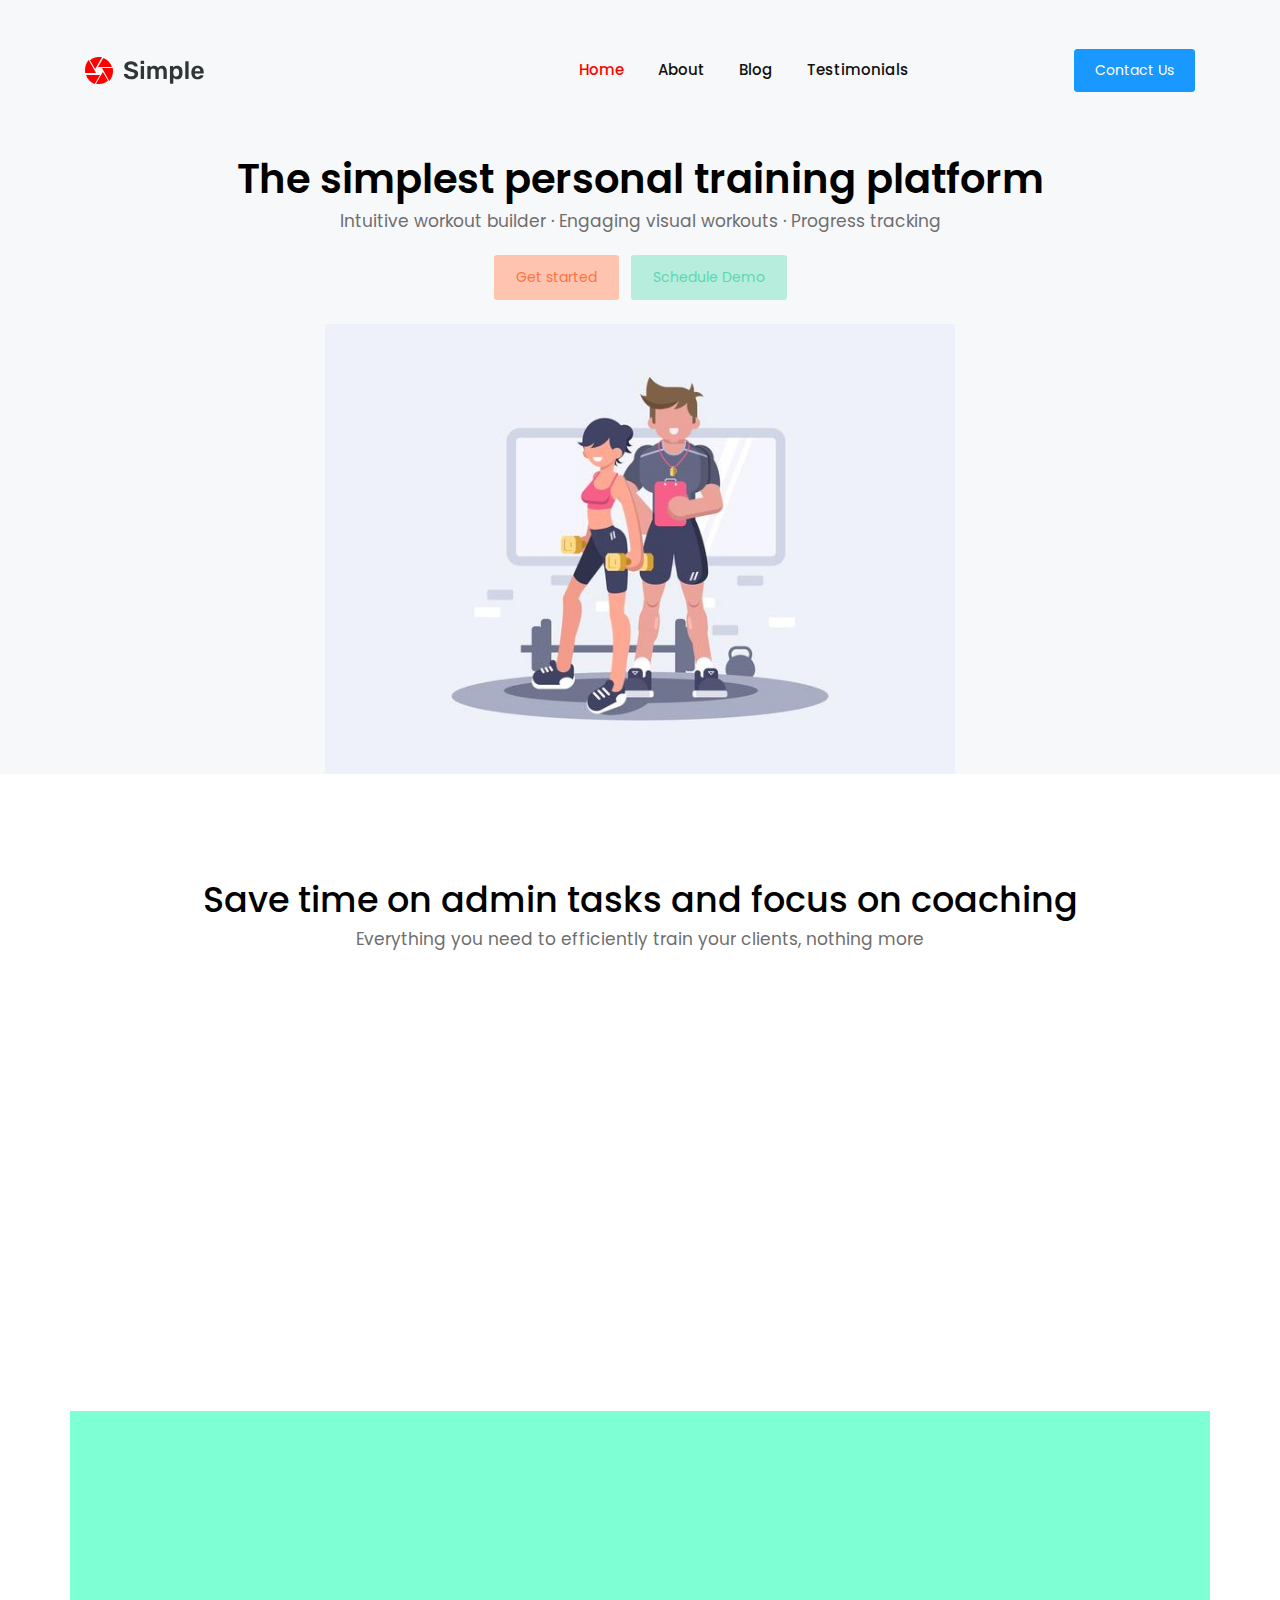
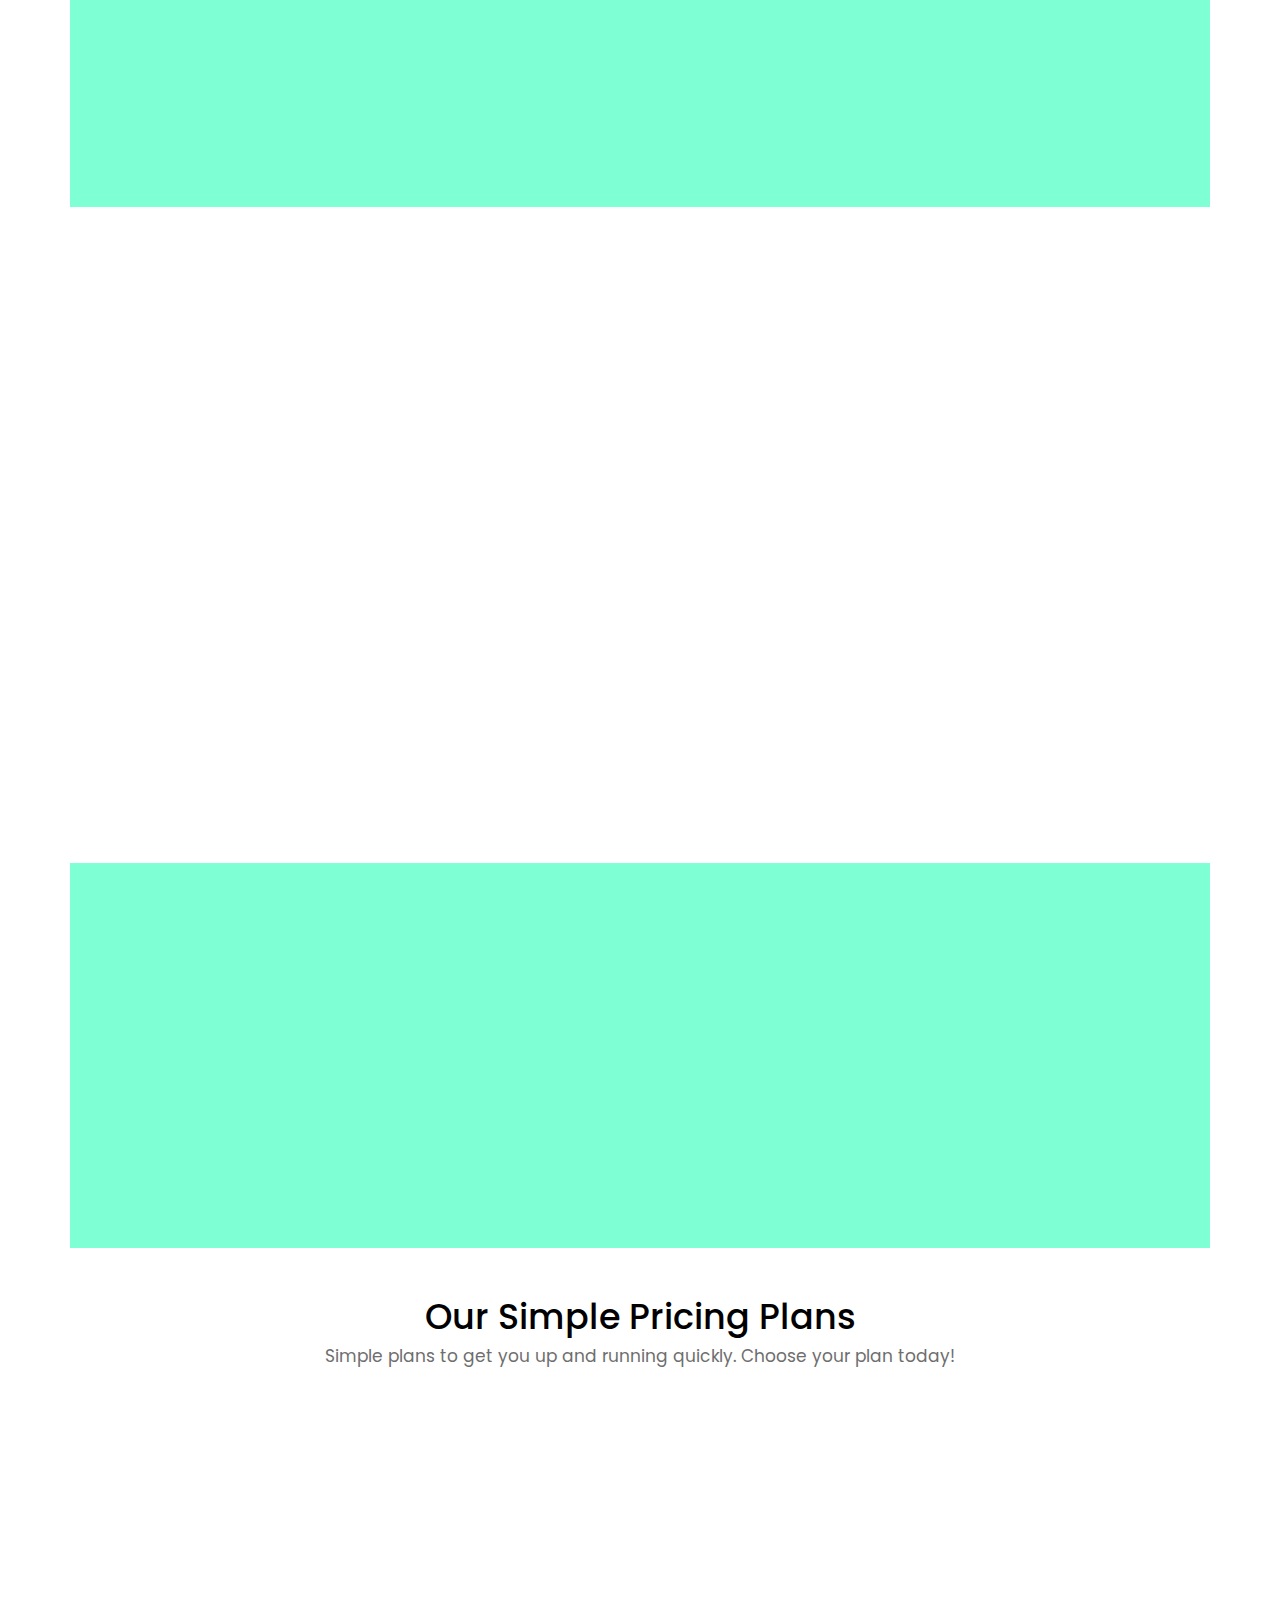
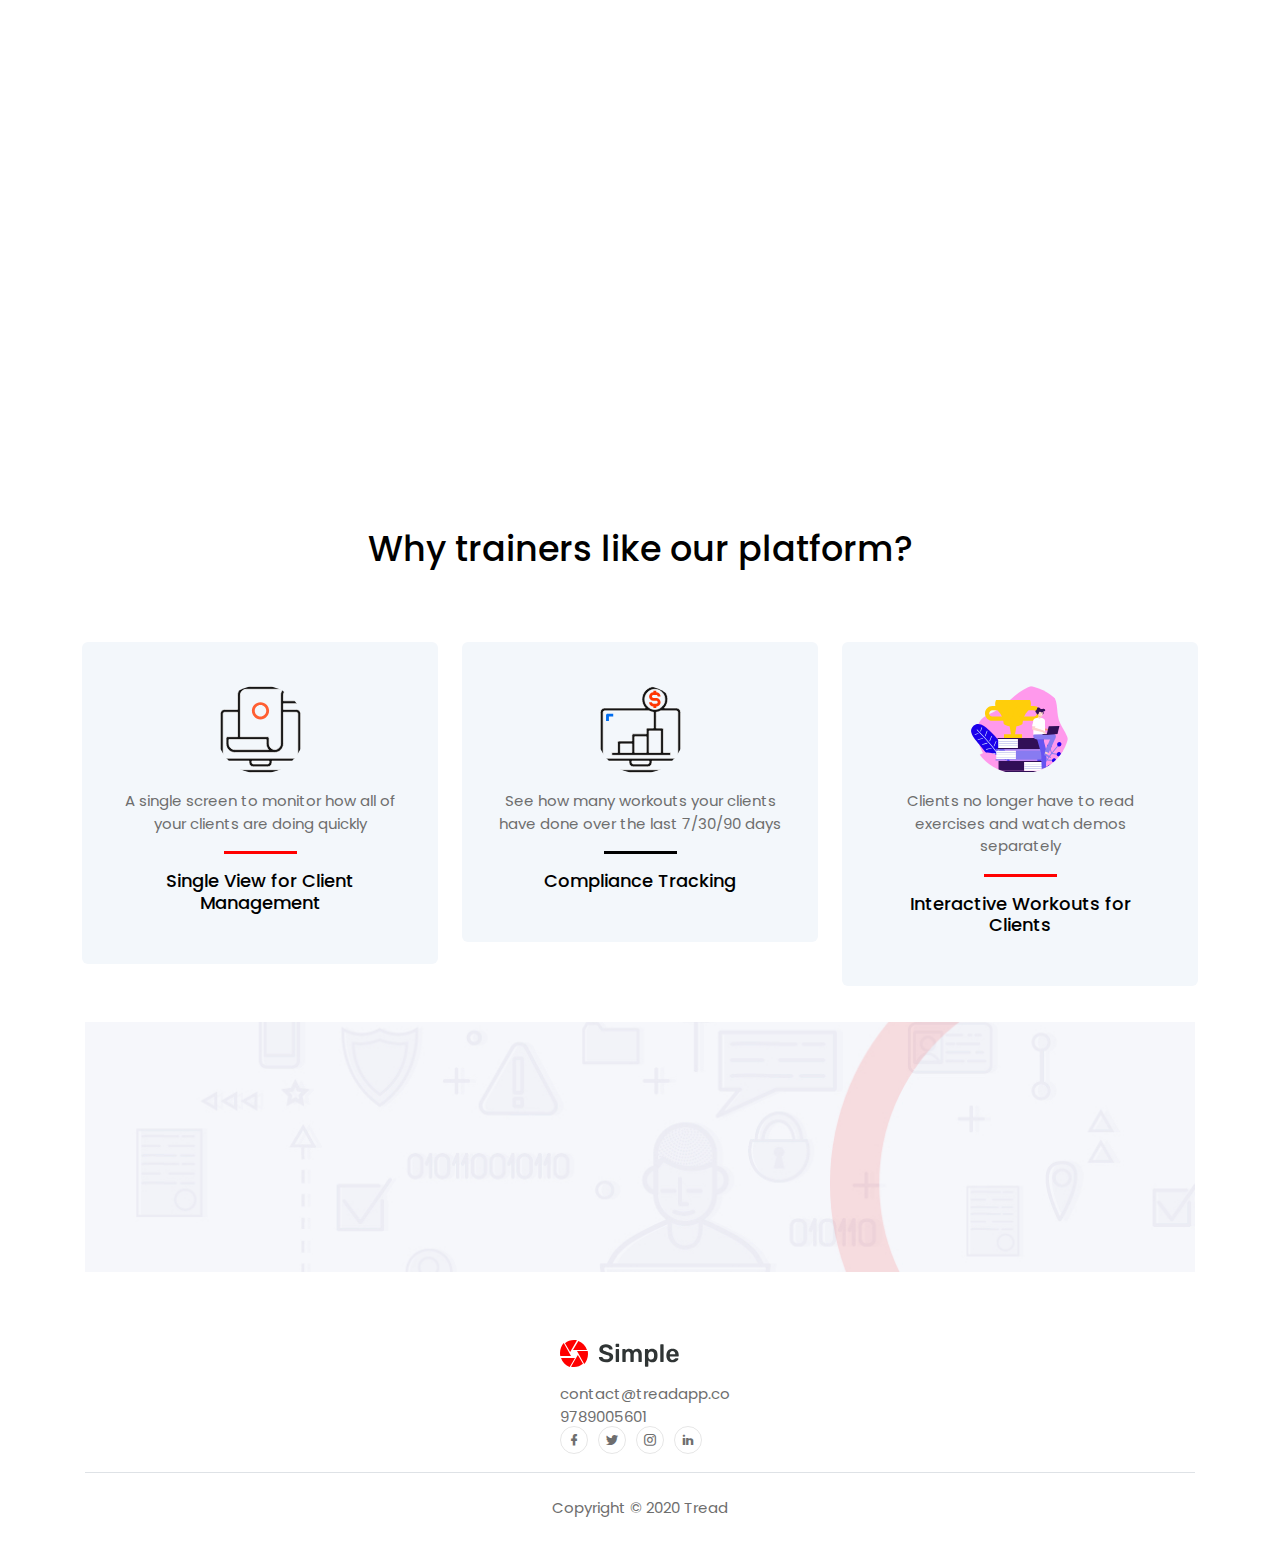
<file: index2.html>
<!DOCTYPE html>
<html lang="en">
<head>
  <title>Simple landing page</title>
  <meta charset="UTF-8">
  <meta name="viewport" content="width=device-width, initial-scale=1.0">
  <meta http-equiv="X-UA-Compatible" content="ie=edge">
  <link rel="stylesheet" href="vendors/owl-carousel/css/owl.carousel.min.css">
  <link rel="stylesheet" href="vendors/owl-carousel/css/owl.theme.default.css">
  <link rel="stylesheet" href="vendors/mdi/css/materialdesignicons.min.css">
  <link rel="stylesheet" href="vendors/aos/css/aos.css">
  <link rel="stylesheet" href="css/style.min.css">
</head>
<body id="body" data-spy="scroll" data-target=".navbar" data-offset="100">
  <header id="header-section">
    <nav class="navbar navbar-expand-lg pl-3 pl-sm-0" id="navbar">
    <div class="container">
      <div class="navbar-brand-wrapper d-flex w-100">
        <img src="images/Group2.svg" alt="">
        <button class="navbar-toggler ml-auto" type="button" data-toggle="collapse" data-target="#navbarSupportedContent" aria-controls="navbarSupportedContent" aria-expanded="false" aria-label="Toggle navigation">
          <span class="mdi mdi-menu navbar-toggler-icon"></span>
        </button> 
      </div>
      <div class="collapse navbar-collapse navbar-menu-wrapper" id="navbarSupportedContent">
        <ul class="navbar-nav align-items-lg-center align-items-start ml-auto">
          <li class="d-flex align-items-center justify-content-between pl-4 pl-lg-0">
            <div class="navbar-collapse-logo">
              <img src="images/Group2.svg" alt="">
            </div>
            <button class="navbar-toggler close-button" type="button" data-toggle="collapse" data-target="#navbarSupportedContent" aria-controls="navbarSupportedContent" aria-expanded="false" aria-label="Toggle navigation">
              <span class="mdi mdi-close navbar-toggler-icon pl-5"></span>
            </button>
          </li>
          <li class="nav-item">
            <a class="nav-link" href="#header-section">Home <span class="sr-only">(current)</span></a>
          </li>
          <li class="nav-item">
            <a class="nav-link" href="#features-section">About</a>
          </li>
          <li class="nav-item">
            <a class="nav-link" href="#digital-marketing-section">Blog</a>  
          </li>
          <li class="nav-item">
            <a class="nav-link" href="#feedback-section">Testimonials</a>
          </li>
          <li class="nav-item btn-contact-us pl-4 pl-lg-0">
            <button class="btn btn-info" data-toggle="modal" data-target="#exampleModal">Contact Us</button>
          </li>
        </ul>
      </div>
    </div> 
    </nav>   
  </header>
  <div class="banner" >
    <div class="container">
      <h1 class="font-weight-semibold">The simplest personal training platform</h1>
      <h6 class="font-weight-normal text-muted pb-3">Intuitive workout builder · Engaging visual workouts · Progress tracking
</h6>
      <div>
        <button class="btn btn-opacity-light mr-1">Get started</button>
        <button class="btn btn-opacity-success ml-1">Schedule Demo</button>
      </div>
        <br>
      <img src="images/fitness.jpg" alt="" class="img-fluid" style="max-height:450px;">
    </div>
  </div>


  <div class="content-wrapper">
    <div class="container">
      <section class="features-overview" id="features-section" >
        <div class="content-header">
          <h2>Save time on admin tasks and focus on coaching</h2>
          <h6 class="section-subtitle text-muted">Everything you need to efficiently train your clients, nothing more</h6>
            <div class ="row">
            <div class="col-lg-3"></div><div class="col-lg-6">
        <div class="embed-responsive embed-responsive-4by3">
    <iframe src="https://player.vimeo.com/video/265788746?color=5c8ef3&title=0&byline=0&portrait=0" width="200" height="90%" frameborder="0" allow="autoplay; fullscreen" allowfullscreen></iframe>
          </div></div>   </div>
        <div class="col-lg-3"></div></div>
      </section>   
      <section class="digital-marketing-service" id="digital-marketing-section">
        <div class="cord row align-items-center pt-2 pb-2 pr-3 pl-3" style="
    background-color: aquamarine;
    padding-top: 2pc; padding-bottom: 2pc;">
          <div class="col-12 col-lg-5 grid-margin grid-margin-lg-0" data-aos="fade-right">
              <h3 class="m-0">Auto-schedule your Programs and Plans</h3>
            <div class="col-lg-5 col-xl-6 p-0">  <p class="font-weight-medium text-muted"><br>
                Our trainer dashboard gives you a big-picture view of a month in the past or in advance, so you know what your clients did or need while you're designing ahead. <br></p>
            </div>    
          </div>
          <div class="col-12 col-lg-7 p-0 img-digital grid-margin grid-margin-lg-0" data-aos="fade-left">
            <img src="images/c.png" alt="" class="img-fluid">
          </div>
        </div>
          <div class="row align-items-center" style="
    background-color: white;
    padding-top: 2pc; padding-bottom: 2pc;">
          <div class="col-12 col-lg-7 text-center flex-item grid-margin" data-aos="fade-right">
            <img src="images/content-image-4.PNG" alt="" class="img-fluid">
          </div>
          <div class="col-12 col-lg-5 flex-item grid-margin" data-aos="fade-left">
            <h3 class="m-0">Redefine your client<br>workout experience</h3>
            <div class="col-lg-9 col-xl-8 p-0">
              <p class="py-4 m-0 text-muted">
                            Your clients can easily follow your workout plans and quickly log results all from the tread mobile interface.</p>
            </div>
          </div>
        </div>
          <div class="row align-items-center pt-2 pb-2 pr-3 pl-3" style="
    background-color: aquamarine;">
          <div class="col-12 col-lg-6 grid-margin grid-margin-lg-0" data-aos="fade-right">
              <h3 class="m-0">Get rid of Spreadsheets</h3>
            <div class="col-lg-6 col-xl-6 p-0">
              <p class="font-weight-medium text-muted"><br>When your client list grows, you shouldn’t be managing more spreadsheets for hours. <br>You can stop the time-sucking admin tasks and stacart providing a professional, one-to-one, personalized coaching experience.</p>
            </div>    
          </div>
          <div class="col-12 col-lg-6 p-0 img-digital grid-margin grid-margin-lg-0" data-aos="fade-left">
            <img src="images/spreadsheets.jpg" alt="" class="img-fluid">
          </div>
        </div>  
      </section> 
        <br><br>
      <section class="case-studies" id="case-studies-section">
        <div class="grid-margin">
          <div class="col-12 text-center pb-5">
            <h2>Our Simple Pricing Plans</h2>
            <h6 class="section-subtitle text-muted">Simple plans to get you up and running quickly. Choose your plan today!</h6>
          </div>
            <div class = "row">
                <div class="col-lg-4"></div>
          <div class="col-12 col-md-12 col-lg-4 stretch-card mb-3 mb-lg-0" data-aos="zoom-in">
            <div class="card color-cards">
              <div class="card-body p-0">
                <div class="bg-secondary text-center card-contents">
                  <div class="card-image">
                    <img src="images/beginner.svg" class="case-studies-card-img" alt="">
                  </div>  
                  <div class="card-desc-box d-flex align-items-center justify-content-around">
                    <div>
                      <h6 class="text-white pb-2 px-3">Rs. 100 per client per month</h6>
                      <button class="btn btn-white">Read More</button>
                    </div>
                  </div>
                </div>   
                <div class="card-details text-center pt-4">
                    <h6 class="m-0 pb-1">Upto 20 Clients</h6>
                    <p>For those of you starting remote training</p>
                </div>
              </div>
            </div>
          </div>
                <div class="col-lg-4"></div>
                </div>
            <div class ="row">
                  <div class="col-lg-4"></div>
          <div class="col-12 col-md-6 col-lg-4 stretch-card mb-3 mb-lg-0" data-aos="zoom-in" data-aos-delay="200">
            <div class="card color-cards">
              <div class="card-body p-0">
                <div class="bg-warning text-center card-contents">
                  <div class="card-image">
                      <img src="images/expert.svg" class="case-studies-card-img" alt="">
                  </div>  
                  <div class="card-desc-box d-flex align-items-center justify-content-around">
                    <div>
                      <h6 class="text-white pb-2 px-3">Rs. 2000 per month</h6>
                      <button class="btn btn-white">Read More</button>
                    </div>
                  </div>
                </div>   
                <div class="card-details text-center pt-4">
                    <h6 class="m-0 pb-1">20+ Clients</h6>
                    <p>Scale your remote training business</p>
                </div>
              </div>
            </div>
            </div>
                </div>
      </section>     
      <section class="customer-feedback" id="feedback-section">
        <div class="row">
          <div class="col-12 text-center pb-5">
            <h2>Why trainers like our platform?</h2>
          </div>
          <div class="owl-carousel owl-theme grid-margin">
              <div class="card customer-cards">
                <div class="card-body">
                  <div class="text-center">
                    <img src="images/Group5.svg" width="89" height="89" alt="" class="img-customer">
                    <p class="m-0 py-3 text-muted">A single screen to monitor how all of your clients are doing quickly</p>
                    <div class="content-divider m-auto"></div>
                    <h6 class="card-title pt-3">Single View for Client Management</h6>
                  </div>
                </div>
              </div>
              <div class="card customer-cards">
                <div class="card-body">
                  <div class="text-center">
                    <img src="images/Group7.svg" width="89" height="89" alt="" class="img-customer">
                    <p class="m-0 py-3 text-muted">See how many workouts your clients have done over the last 7/30/90 days</p>
                    <div class="content-divider m-auto"></div>
                    <h6 class="card-title pt-3">Compliance Tracking</h6>
                  </div>
                </div>
              </div>
              <div class="card customer-cards">
                <div class="card-body">
                  <div class="text-center">
                    <img src="images/Group108.svg" width="89" height="89" alt="" class="img-customer">
                    <p class="m-0 py-3 text-muted">Clients no longer have to read exercises and watch demos separately</p>
                    <div class="content-divider m-auto"></div>
                    <h6 class="card-title pt-3">Interactive Workouts for Clients</h6>
                  </div>
                </div>
              </div>
              
        </div>
      </section>
      <section class="contact-us" id="contact-section">
        <div class="contact-us-bgimage grid-margin" >
          <div class="pb-4">
            <h4 class="px-3 px-md-0 m-0" data-aos="fade-down">Do you have any fitness programs on Whatsapp or PDF?</h4>
          </div>
          <div data-aos="fade-up">
            <button class="btn btn-rounded btn-outline-danger">We can help</button>
          </div>          
        </div>
      </section>
          <br>
          <br>  
      <section class="contact-details" id="contact-details-section">
        <div class="row text-center text-md-left">
            <div class ="col-lg-5"></div>
          <div class="col-12 col-md-6 col-lg-4 grid-margin">
            <img src="images/Group2.svg" alt="" class="pb-2">
            <div class="pt-2">
              <p class="text-muted m-0">contact@treadapp.co</p>
              <p class="text-muted m-0">9789005601</p>
   
<!--
          </div>
          <div class="col-12 col-md-6 col-lg-3 grid-margin">
            <h5 class="pb-2">Get in Touch</h5>
            <p class="text-muted">Don’t miss any updates of our new templates and extensions.!</p>
            <form>
              <input type="text" class="form-control" id="Email" placeholder="Email id">
            </form>
            <div class="pt-3">
              <button class="btn btn-dark">Subscribe</button>
            </div>   
          </div>
-->
              <div class="d-flex justify-content-center justify-content-md-start">
                <a href="#"><span class="mdi mdi-facebook"></span></a>
                <a href="#"><span class="mdi mdi-twitter"></span></a>
                <a href="#"><span class="mdi mdi-instagram"></span></a>
                <a href="#"><span class="mdi mdi-linkedin"></span></a>
              </div>
          </div>
        </div>  
      </section>
      <footer class="border-top">
        <p class="text-center text-muted pt-4">Copyright © 2020 Tread</p>
      </footer>
      <!-- Modal for Contact - us Button -->
      <div class="modal fade" id="exampleModal" tabindex="-1" role="dialog" aria-labelledby="exampleModalLabel" aria-hidden="true">
        <div class="modal-dialog" role="document">
          <div class="modal-content">
            <div class="modal-header">
              <h4 class="modal-title" id="exampleModalLabel">Contact Us</h4>
            </div>
            <div class="modal-body">
              <form>
                <div class="form-group">
                  <label for="Name">Name</label>
                  <input type="text" class="form-control" id="Name" placeholder="Name">
                </div>
                <div class="form-group">
                  <label for="Email">Email</label>
                  <input type="email" class="form-control" id="Email-1" placeholder="Email">
                </div>
                <div class="form-group">
                  <label for="Message">Message</label>
                  <textarea class="form-control" id="Message" placeholder="Enter your Message"></textarea>
                </div>
              </form>
            </div>
            <div class="modal-footer">
              <button type="button" class="btn btn-light" data-dismiss="modal">Close</button>
              <button type="button" class="btn btn-success">Submit</button>
            </div>
          </div>
        </div>
      </div>
    </div> 
  </div>
  <script src="vendors/jquery/jquery.min.js"></script>
  <script src="vendors/bootstrap/bootstrap.min.js"></script>
  <script src="vendors/owl-carousel/js/owl.carousel.min.js"></script>
  <script src="vendors/aos/js/aos.js"></script>
  <script src="js/landingpage.js"></script>
</body>
</html>
</file>
<file: css/style.min.css>
@import "https://fonts.googleapis.com/css?family=Poppins:400,500,700&display=swap";
/*!
 * Bootstrap v4.3.1 (https://getbootstrap.com/)
 * Copyright 2011-2019 The Bootstrap Authors
 * Copyright 2011-2019 Twitter, Inc.
 * Licensed under MIT (https://github.com/twbs/bootstrap/blob/master/LICENSE)
 */:root{--blue:#007bff;--indigo:#6610f2;--purple:#6f42c1;--pink:#e83e8c;--red:#dc3545;--orange:#fd7e14;--yellow:#ffc107;--green:#28a745;--teal:#20c997;--cyan:#17a2b8;--white:#fff;--gray:#6c757d;--gray-dark:#343a40;--primary:#000637;--secondary:#bbbbf2;--success:#5ed6b3;--info:#1998ff;--warning:#ffad00;--danger:red;--light:#fc7341;--dark:#221e1e;--breakpoint-xs:0;--breakpoint-sm:576px;--breakpoint-md:768px;--breakpoint-lg:992px;--breakpoint-xl:1200px;--font-family-sans-serif:-apple-system,BlinkMacSystemFont,"Segoe UI",Roboto,"Helvetica Neue",Arial,"Noto Sans",sans-serif,"Apple Color Emoji","Segoe UI Emoji","Segoe UI Symbol","Noto Color Emoji";--font-family-monospace:SFMono-Regular,Menlo,Monaco,Consolas,"Liberation Mono","Courier New",monospace}*,:after,:before{box-sizing:border-box}html{font-family:sans-serif;line-height:1.15;-webkit-text-size-adjust:100%;-webkit-tap-highlight-color:rgba(0,0,0,0)}article,aside,figcaption,figure,footer,header,hgroup,main,nav,section{display:block}body{font-family:-apple-system,BlinkMacSystemFont,Segoe UI,Roboto,Helvetica Neue,Arial,Noto Sans,sans-serif,Apple Color Emoji,Segoe UI Emoji,Segoe UI Symbol,Noto Color Emoji;font-size:1rem;font-weight:400;line-height:1.5;color:#212529;text-align:left;background-color:#fff}[tabindex="-1"]:focus{outline:0!important}hr{box-sizing:content-box;height:0;overflow:visible}h1,h2,h3,h4,h5,h6{margin-top:0;margin-bottom:.5rem}p{margin-top:0;margin-bottom:1rem}abbr[data-original-title],abbr[title]{text-decoration:underline;-webkit-text-decoration:underline dotted;text-decoration:underline dotted;cursor:help;border-bottom:0;-webkit-text-decoration-skip-ink:none;text-decoration-skip-ink:none}address{font-style:normal;line-height:inherit}address,dl,ol,ul{margin-bottom:1rem}dl,ol,ul{margin-top:0}ol ol,ol ul,ul ol,ul ul{margin-bottom:0}dt{font-weight:700}dd{margin-bottom:.5rem;margin-left:0}blockquote{margin:0 0 1rem}b,strong{font-weight:bolder}small{font-size:80%}sub,sup{position:relative;font-size:75%;line-height:0;vertical-align:baseline}sub{bottom:-.25em}sup{top:-.5em}a{color:#000637;text-decoration:none;background-color:transparent}a:hover{color:#000;text-decoration:underline}a:not([href]):not([tabindex]),a:not([href]):not([tabindex]):focus,a:not([href]):not([tabindex]):hover{color:inherit;text-decoration:none}a:not([href]):not([tabindex]):focus{outline:0}code,kbd,pre,samp{font-family:SFMono-Regular,Menlo,Monaco,Consolas,Liberation Mono,Courier New,monospace;font-size:1em}pre{margin-top:0;margin-bottom:1rem;overflow:auto}figure{margin:0 0 1rem}img{border-style:none}img,svg{vertical-align:middle}svg{overflow:hidden}table{border-collapse:collapse}caption{padding-top:.75rem;padding-bottom:.75rem;color:#6e6e6e;text-align:left;caption-side:bottom}th{text-align:inherit}label{display:inline-block;margin-bottom:.5rem}button{border-radius:0}button:focus{outline:1px dotted;outline:5px auto -webkit-focus-ring-color}button,input,optgroup,select,textarea{margin:0;font-family:inherit;font-size:inherit;line-height:inherit}button,input{overflow:visible}button,select{text-transform:none}select{word-wrap:normal}[type=button],[type=reset],[type=submit],button{-webkit-appearance:button}[type=button]:not(:disabled),[type=reset]:not(:disabled),[type=submit]:not(:disabled),button:not(:disabled){cursor:pointer}[type=button]::-moz-focus-inner,[type=reset]::-moz-focus-inner,[type=submit]::-moz-focus-inner,button::-moz-focus-inner{padding:0;border-style:none}input[type=checkbox],input[type=radio]{box-sizing:border-box;padding:0}input[type=date],input[type=datetime-local],input[type=month],input[type=time]{-webkit-appearance:listbox}textarea{overflow:auto;resize:vertical}fieldset{min-width:0;padding:0;margin:0;border:0}legend{display:block;width:100%;max-width:100%;padding:0;margin-bottom:.5rem;font-size:1.5rem;line-height:inherit;color:inherit;white-space:normal}progress{vertical-align:baseline}[type=number]::-webkit-inner-spin-button,[type=number]::-webkit-outer-spin-button{height:auto}[type=search]{outline-offset:-2px;-webkit-appearance:none}[type=search]::-webkit-search-decoration{-webkit-appearance:none}::-webkit-file-upload-button{font:inherit;-webkit-appearance:button}output{display:inline-block}summary{display:list-item;cursor:pointer}template{display:none}[hidden]{display:none!important}.h1,.h2,.h3,.h4,.h5,.h6,h1,h2,h3,h4,h5,h6{margin-bottom:.5rem;font-weight:500;line-height:1.2}.h1,h1{font-size:2.5rem}.h2,h2{font-size:2rem}.h3,h3{font-size:1.75rem}.h4,h4{font-size:1.5rem}.h5,h5{font-size:1.25rem}.h6,h6{font-size:1rem}.lead{font-size:1.25rem;font-weight:300}.display-1{font-size:6rem}.display-1,.display-2{font-weight:300;line-height:1.2}.display-2{font-size:5.5rem}.display-3{font-size:4.5rem}.display-3,.display-4{font-weight:300;line-height:1.2}.display-4{font-size:3.5rem}hr{margin-top:1rem;margin-bottom:1rem;border:0;border-top:1px solid rgba(0,0,0,.1)}.small,small{font-size:80%;font-weight:400}.mark,mark{padding:.2em;background-color:#fcf8e3}.list-inline,.list-unstyled{padding-left:0;list-style:none}.list-inline-item{display:inline-block}.list-inline-item:not(:last-child){margin-right:.5rem}.initialism{font-size:90%;text-transform:uppercase}.blockquote{margin-bottom:1rem;font-size:1.25rem}.blockquote-footer{display:block;font-size:80%;color:#6c757d}.blockquote-footer:before{content:"\2014\00A0"}.img-fluid,.img-thumbnail{max-width:100%;height:auto}.img-thumbnail{padding:.25rem;background-color:#fff;border:1px solid #dee2e6;border-radius:.25rem}.figure{display:inline-block}.figure-img{margin-bottom:.5rem;line-height:1}.figure-caption{font-size:90%;color:#6c757d}code{font-size:87.5%;color:#e83e8c;word-break:break-word}a>code{color:inherit}kbd{padding:.2rem .4rem;font-size:87.5%;color:#fff;background-color:#212529;border-radius:.2rem}kbd kbd{padding:0;font-size:100%;font-weight:700}pre{display:block;font-size:87.5%;color:#212529}pre code{font-size:inherit;color:inherit;word-break:normal}.pre-scrollable{max-height:340px;overflow-y:scroll}.container{width:100%;padding-right:15px;padding-left:15px;margin-right:auto;margin-left:auto}@media (min-width:576px){.container{max-width:540px}}@media (min-width:768px){.container{max-width:720px}}@media (min-width:992px){.container{max-width:960px}}@media (min-width:1200px){.container{max-width:1140px}}.container-fluid{width:100%;padding-right:15px;padding-left:15px;margin-right:auto;margin-left:auto}.row{display:flex;flex-wrap:wrap;margin-right:-15px;margin-left:-15px}.no-gutters{margin-right:0;margin-left:0}.no-gutters>.col,.no-gutters>[class*=col-]{padding-right:0;padding-left:0}.col,.col-1,.col-2,.col-3,.col-4,.col-5,.col-6,.col-7,.col-8,.col-9,.col-10,.col-11,.col-12,.col-auto,.col-lg,.col-lg-1,.col-lg-2,.col-lg-3,.col-lg-4,.col-lg-5,.col-lg-6,.col-lg-7,.col-lg-8,.col-lg-9,.col-lg-10,.col-lg-11,.col-lg-12,.col-lg-auto,.col-md,.col-md-1,.col-md-2,.col-md-3,.col-md-4,.col-md-5,.col-md-6,.col-md-7,.col-md-8,.col-md-9,.col-md-10,.col-md-11,.col-md-12,.col-md-auto,.col-sm,.col-sm-1,.col-sm-2,.col-sm-3,.col-sm-4,.col-sm-5,.col-sm-6,.col-sm-7,.col-sm-8,.col-sm-9,.col-sm-10,.col-sm-11,.col-sm-12,.col-sm-auto,.col-xl,.col-xl-1,.col-xl-2,.col-xl-3,.col-xl-4,.col-xl-5,.col-xl-6,.col-xl-7,.col-xl-8,.col-xl-9,.col-xl-10,.col-xl-11,.col-xl-12,.col-xl-auto{position:relative;width:100%;padding-right:15px;padding-left:15px}.col{flex-basis:0;flex-grow:1;max-width:100%}.col-auto{flex:0 0 auto;width:auto;max-width:100%}.col-1{flex:0 0 8.33333%;max-width:8.33333%}.col-2{flex:0 0 16.66667%;max-width:16.66667%}.col-3{flex:0 0 25%;max-width:25%}.col-4{flex:0 0 33.33333%;max-width:33.33333%}.col-5{flex:0 0 41.66667%;max-width:41.66667%}.col-6{flex:0 0 50%;max-width:50%}.col-7{flex:0 0 58.33333%;max-width:58.33333%}.col-8{flex:0 0 66.66667%;max-width:66.66667%}.col-9{flex:0 0 75%;max-width:75%}.col-10{flex:0 0 83.33333%;max-width:83.33333%}.col-11{flex:0 0 91.66667%;max-width:91.66667%}.col-12{flex:0 0 100%;max-width:100%}.order-first{order:-1}.order-last{order:13}.order-0{order:0}.order-1{order:1}.order-2{order:2}.order-3{order:3}.order-4{order:4}.order-5{order:5}.order-6{order:6}.order-7{order:7}.order-8{order:8}.order-9{order:9}.order-10{order:10}.order-11{order:11}.order-12{order:12}.offset-1{margin-left:8.33333%}.offset-2{margin-left:16.66667%}.offset-3{margin-left:25%}.offset-4{margin-left:33.33333%}.offset-5{margin-left:41.66667%}.offset-6{margin-left:50%}.offset-7{margin-left:58.33333%}.offset-8{margin-left:66.66667%}.offset-9{margin-left:75%}.offset-10{margin-left:83.33333%}.offset-11{margin-left:91.66667%}@media (min-width:576px){.col-sm{flex-basis:0;flex-grow:1;max-width:100%}.col-sm-auto{flex:0 0 auto;width:auto;max-width:100%}.col-sm-1{flex:0 0 8.33333%;max-width:8.33333%}.col-sm-2{flex:0 0 16.66667%;max-width:16.66667%}.col-sm-3{flex:0 0 25%;max-width:25%}.col-sm-4{flex:0 0 33.33333%;max-width:33.33333%}.col-sm-5{flex:0 0 41.66667%;max-width:41.66667%}.col-sm-6{flex:0 0 50%;max-width:50%}.col-sm-7{flex:0 0 58.33333%;max-width:58.33333%}.col-sm-8{flex:0 0 66.66667%;max-width:66.66667%}.col-sm-9{flex:0 0 75%;max-width:75%}.col-sm-10{flex:0 0 83.33333%;max-width:83.33333%}.col-sm-11{flex:0 0 91.66667%;max-width:91.66667%}.col-sm-12{flex:0 0 100%;max-width:100%}.order-sm-first{order:-1}.order-sm-last{order:13}.order-sm-0{order:0}.order-sm-1{order:1}.order-sm-2{order:2}.order-sm-3{order:3}.order-sm-4{order:4}.order-sm-5{order:5}.order-sm-6{order:6}.order-sm-7{order:7}.order-sm-8{order:8}.order-sm-9{order:9}.order-sm-10{order:10}.order-sm-11{order:11}.order-sm-12{order:12}.offset-sm-0{margin-left:0}.offset-sm-1{margin-left:8.33333%}.offset-sm-2{margin-left:16.66667%}.offset-sm-3{margin-left:25%}.offset-sm-4{margin-left:33.33333%}.offset-sm-5{margin-left:41.66667%}.offset-sm-6{margin-left:50%}.offset-sm-7{margin-left:58.33333%}.offset-sm-8{margin-left:66.66667%}.offset-sm-9{margin-left:75%}.offset-sm-10{margin-left:83.33333%}.offset-sm-11{margin-left:91.66667%}}@media (min-width:768px){.col-md{flex-basis:0;flex-grow:1;max-width:100%}.col-md-auto{flex:0 0 auto;width:auto;max-width:100%}.col-md-1{flex:0 0 8.33333%;max-width:8.33333%}.col-md-2{flex:0 0 16.66667%;max-width:16.66667%}.col-md-3{flex:0 0 25%;max-width:25%}.col-md-4{flex:0 0 33.33333%;max-width:33.33333%}.col-md-5{flex:0 0 41.66667%;max-width:41.66667%}.col-md-6{flex:0 0 50%;max-width:50%}.col-md-7{flex:0 0 58.33333%;max-width:58.33333%}.col-md-8{flex:0 0 66.66667%;max-width:66.66667%}.col-md-9{flex:0 0 75%;max-width:75%}.col-md-10{flex:0 0 83.33333%;max-width:83.33333%}.col-md-11{flex:0 0 91.66667%;max-width:91.66667%}.col-md-12{flex:0 0 100%;max-width:100%}.order-md-first{order:-1}.order-md-last{order:13}.order-md-0{order:0}.order-md-1{order:1}.order-md-2{order:2}.order-md-3{order:3}.order-md-4{order:4}.order-md-5{order:5}.order-md-6{order:6}.order-md-7{order:7}.order-md-8{order:8}.order-md-9{order:9}.order-md-10{order:10}.order-md-11{order:11}.order-md-12{order:12}.offset-md-0{margin-left:0}.offset-md-1{margin-left:8.33333%}.offset-md-2{margin-left:16.66667%}.offset-md-3{margin-left:25%}.offset-md-4{margin-left:33.33333%}.offset-md-5{margin-left:41.66667%}.offset-md-6{margin-left:50%}.offset-md-7{margin-left:58.33333%}.offset-md-8{margin-left:66.66667%}.offset-md-9{margin-left:75%}.offset-md-10{margin-left:83.33333%}.offset-md-11{margin-left:91.66667%}}@media (min-width:992px){.col-lg{flex-basis:0;flex-grow:1;max-width:100%}.col-lg-auto{flex:0 0 auto;width:auto;max-width:100%}.col-lg-1{flex:0 0 8.33333%;max-width:8.33333%}.col-lg-2{flex:0 0 16.66667%;max-width:16.66667%}.col-lg-3{flex:0 0 25%;max-width:25%}.col-lg-4{flex:0 0 33.33333%;max-width:33.33333%}.col-lg-5{flex:0 0 41.66667%;max-width:41.66667%}.col-lg-6{flex:0 0 50%;max-width:50%}.col-lg-7{flex:0 0 58.33333%;max-width:58.33333%}.col-lg-8{flex:0 0 66.66667%;max-width:66.66667%}.col-lg-9{flex:0 0 75%;max-width:75%}.col-lg-10{flex:0 0 83.33333%;max-width:83.33333%}.col-lg-11{flex:0 0 91.66667%;max-width:91.66667%}.col-lg-12{flex:0 0 100%;max-width:100%}.order-lg-first{order:-1}.order-lg-last{order:13}.order-lg-0{order:0}.order-lg-1{order:1}.order-lg-2{order:2}.order-lg-3{order:3}.order-lg-4{order:4}.order-lg-5{order:5}.order-lg-6{order:6}.order-lg-7{order:7}.order-lg-8{order:8}.order-lg-9{order:9}.order-lg-10{order:10}.order-lg-11{order:11}.order-lg-12{order:12}.offset-lg-0{margin-left:0}.offset-lg-1{margin-left:8.33333%}.offset-lg-2{margin-left:16.66667%}.offset-lg-3{margin-left:25%}.offset-lg-4{margin-left:33.33333%}.offset-lg-5{margin-left:41.66667%}.offset-lg-6{margin-left:50%}.offset-lg-7{margin-left:58.33333%}.offset-lg-8{margin-left:66.66667%}.offset-lg-9{margin-left:75%}.offset-lg-10{margin-left:83.33333%}.offset-lg-11{margin-left:91.66667%}}@media (min-width:1200px){.col-xl{flex-basis:0;flex-grow:1;max-width:100%}.col-xl-auto{flex:0 0 auto;width:auto;max-width:100%}.col-xl-1{flex:0 0 8.33333%;max-width:8.33333%}.col-xl-2{flex:0 0 16.66667%;max-width:16.66667%}.col-xl-3{flex:0 0 25%;max-width:25%}.col-xl-4{flex:0 0 33.33333%;max-width:33.33333%}.col-xl-5{flex:0 0 41.66667%;max-width:41.66667%}.col-xl-6{flex:0 0 50%;max-width:50%}.col-xl-7{flex:0 0 58.33333%;max-width:58.33333%}.col-xl-8{flex:0 0 66.66667%;max-width:66.66667%}.col-xl-9{flex:0 0 75%;max-width:75%}.col-xl-10{flex:0 0 83.33333%;max-width:83.33333%}.col-xl-11{flex:0 0 91.66667%;max-width:91.66667%}.col-xl-12{flex:0 0 100%;max-width:100%}.order-xl-first{order:-1}.order-xl-last{order:13}.order-xl-0{order:0}.order-xl-1{order:1}.order-xl-2{order:2}.order-xl-3{order:3}.order-xl-4{order:4}.order-xl-5{order:5}.order-xl-6{order:6}.order-xl-7{order:7}.order-xl-8{order:8}.order-xl-9{order:9}.order-xl-10{order:10}.order-xl-11{order:11}.order-xl-12{order:12}.offset-xl-0{margin-left:0}.offset-xl-1{margin-left:8.33333%}.offset-xl-2{margin-left:16.66667%}.offset-xl-3{margin-left:25%}.offset-xl-4{margin-left:33.33333%}.offset-xl-5{margin-left:41.66667%}.offset-xl-6{margin-left:50%}.offset-xl-7{margin-left:58.33333%}.offset-xl-8{margin-left:66.66667%}.offset-xl-9{margin-left:75%}.offset-xl-10{margin-left:83.33333%}.offset-xl-11{margin-left:91.66667%}}.table{width:100%;margin-bottom:1rem;color:#212529}.table td,.table th{padding:.75rem;vertical-align:top;border-top:1px solid #dee2e6}.table thead th{vertical-align:bottom;border-bottom:2px solid #dee2e6}.table tbody+tbody{border-top:2px solid #dee2e6}.table-sm td,.table-sm th{padding:.3rem}.table-bordered,.table-bordered td,.table-bordered th{border:1px solid #dee2e6}.table-bordered thead td,.table-bordered thead th{border-bottom-width:2px}.table-borderless tbody+tbody,.table-borderless td,.table-borderless th,.table-borderless thead th{border:0}.table-striped tbody tr:nth-of-type(odd){background-color:rgba(0,0,0,.05)}.table-hover tbody tr:hover{color:#212529;background-color:rgba(0,0,0,.075)}.table-primary,.table-primary>td,.table-primary>th{background-color:#b8b9c7}.table-primary tbody+tbody,.table-primary td,.table-primary th,.table-primary thead th{border-color:#7a7e97}.table-hover .table-primary:hover,.table-hover .table-primary:hover>td,.table-hover .table-primary:hover>th{background-color:#aaabbc}.table-secondary,.table-secondary>td,.table-secondary>th{background-color:#ececfb}.table-secondary tbody+tbody,.table-secondary td,.table-secondary th,.table-secondary thead th{border-color:#dcdcf8}.table-hover .table-secondary:hover,.table-hover .table-secondary:hover>td,.table-hover .table-secondary:hover>th{background-color:#d7d7f7}.table-success,.table-success>td,.table-success>th{background-color:#d2f4ea}.table-success tbody+tbody,.table-success td,.table-success th,.table-success thead th{border-color:#abead7}.table-hover .table-success:hover,.table-hover .table-success:hover>td,.table-hover .table-success:hover>th{background-color:#beefe0}.table-info,.table-info>td,.table-info>th{background-color:#bfe2ff}.table-info tbody+tbody,.table-info td,.table-info th,.table-info thead th{border-color:#87c9ff}.table-hover .table-info:hover,.table-hover .table-info:hover>td,.table-hover .table-info:hover>th{background-color:#a6d6ff}.table-warning,.table-warning>td,.table-warning>th{background-color:#ffe8b8}.table-warning tbody+tbody,.table-warning td,.table-warning th,.table-warning thead th{border-color:#ffd47a}.table-hover .table-warning:hover,.table-hover .table-warning:hover>td,.table-hover .table-warning:hover>th{background-color:#ffe09f}.table-danger,.table-danger>td,.table-danger>th{background-color:#ffb8b8}.table-danger tbody+tbody,.table-danger td,.table-danger th,.table-danger thead th{border-color:#ff7a7a}.table-hover .table-danger:hover,.table-hover .table-danger:hover>td,.table-hover .table-danger:hover>th{background-color:#ff9f9f}.table-light,.table-light>td,.table-light>th{background-color:#fed8ca}.table-light tbody+tbody,.table-light td,.table-light th,.table-light thead th{border-color:#fdb69c}.table-hover .table-light:hover,.table-hover .table-light:hover>td,.table-hover .table-light:hover>th{background-color:#fec6b1}.table-dark,.table-dark>td,.table-dark>th{background-color:#c1c0c0}.table-dark tbody+tbody,.table-dark td,.table-dark th,.table-dark thead th{border-color:#8c8a8a}.table-hover .table-dark:hover,.table-hover .table-dark:hover>td,.table-hover .table-dark:hover>th{background-color:#b4b3b3}.table-active,.table-active>td,.table-active>th,.table-hover .table-active:hover,.table-hover .table-active:hover>td,.table-hover .table-active:hover>th{background-color:rgba(0,0,0,.075)}.table .thead-dark th{color:#fff;background-color:#343a40;border-color:#454d55}.table .thead-light th{color:#495057;background-color:#e9ecef;border-color:#dee2e6}.table-dark{color:#fff;background-color:#343a40}.table-dark td,.table-dark th,.table-dark thead th{border-color:#454d55}.table-dark.table-bordered{border:0}.table-dark.table-striped tbody tr:nth-of-type(odd){background-color:hsla(0,0%,100%,.05)}.table-dark.table-hover tbody tr:hover{color:#fff;background-color:hsla(0,0%,100%,.075)}@media (max-width:575.98px){.table-responsive-sm{display:block;width:100%;overflow-x:auto;-webkit-overflow-scrolling:touch}.table-responsive-sm>.table-bordered{border:0}}@media (max-width:767.98px){.table-responsive-md{display:block;width:100%;overflow-x:auto;-webkit-overflow-scrolling:touch}.table-responsive-md>.table-bordered{border:0}}@media (max-width:991.98px){.table-responsive-lg{display:block;width:100%;overflow-x:auto;-webkit-overflow-scrolling:touch}.table-responsive-lg>.table-bordered{border:0}}@media (max-width:1199.98px){.table-responsive-xl{display:block;width:100%;overflow-x:auto;-webkit-overflow-scrolling:touch}.table-responsive-xl>.table-bordered{border:0}}.table-responsive{display:block;width:100%;overflow-x:auto;-webkit-overflow-scrolling:touch}.table-responsive>.table-bordered{border:0}.form-control{display:block;width:100%;height:calc(1.5em + .75rem + 2px);padding:.375rem .75rem;font-size:1rem;font-weight:400;line-height:1.5;color:#495057;background-color:#fff;background-clip:padding-box;border:1px solid #ced4da;border-radius:.25rem;transition:border-color .15s ease-in-out,box-shadow .15s ease-in-out}@media (prefers-reduced-motion:reduce){.form-control{transition:none}}.form-control::-ms-expand{background-color:transparent;border:0}.form-control:focus{color:#495057;background-color:#fff;border-color:#0014b7;outline:0;box-shadow:0 0 0 .2rem rgba(0,6,55,.25)}.form-control::-webkit-input-placeholder{color:#6c757d;opacity:1}.form-control::-moz-placeholder{color:#6c757d;opacity:1}.form-control:-ms-input-placeholder{color:#6c757d;opacity:1}.form-control::-ms-input-placeholder{color:#6c757d;opacity:1}.form-control::placeholder{color:#6c757d;opacity:1}.form-control:disabled,.form-control[readonly]{background-color:#e9ecef;opacity:1}select.form-control:focus::-ms-value{color:#495057;background-color:#fff}.form-control-file,.form-control-range{display:block;width:100%}.col-form-label{padding-top:calc(.375rem + 1px);padding-bottom:calc(.375rem + 1px);margin-bottom:0;font-size:inherit;line-height:1.5}.col-form-label-lg{padding-top:calc(.5rem + 1px);padding-bottom:calc(.5rem + 1px);font-size:1.25rem;line-height:1.5}.col-form-label-sm{padding-top:calc(.25rem + 1px);padding-bottom:calc(.25rem + 1px);font-size:.875rem;line-height:1.5}.form-control-plaintext{display:block;width:100%;padding-top:.375rem;padding-bottom:.375rem;margin-bottom:0;line-height:1.5;color:#212529;background-color:transparent;border:solid transparent;border-width:1px 0}.form-control-plaintext.form-control-lg,.form-control-plaintext.form-control-sm{padding-right:0;padding-left:0}.form-control-sm{height:calc(1.5em + .5rem + 2px);padding:.25rem .5rem;font-size:.875rem;line-height:1.5;border-radius:.2rem}.form-control-lg{height:calc(1.5em + 1rem + 2px);padding:.5rem 1rem;font-size:1.25rem;line-height:1.5;border-radius:.3rem}select.form-control[multiple],select.form-control[size],textarea.form-control{height:auto}.form-group{margin-bottom:1rem}.form-text{display:block;margin-top:.25rem}.form-row{display:flex;flex-wrap:wrap;margin-right:-5px;margin-left:-5px}.form-row>.col,.form-row>[class*=col-]{padding-right:5px;padding-left:5px}.form-check{position:relative;display:block;padding-left:1.25rem}.form-check-input{position:absolute;margin-top:.3rem;margin-left:-1.25rem}.form-check-input:disabled~.form-check-label{color:#6e6e6e}.form-check-label{margin-bottom:0}.form-check-inline{display:inline-flex;align-items:center;padding-left:0;margin-right:.75rem}.form-check-inline .form-check-input{position:static;margin-top:0;margin-right:.3125rem;margin-left:0}.valid-feedback{display:none;width:100%;margin-top:.25rem;font-size:80%;color:#5ed6b3}.valid-tooltip{position:absolute;top:100%;z-index:5;display:none;max-width:100%;padding:.25rem .5rem;margin-top:.1rem;font-size:.875rem;line-height:1.5;color:#212529;background-color:rgba(94,214,179,.9);border-radius:.25rem}.form-control.is-valid,.was-validated .form-control:valid{border-color:#5ed6b3;padding-right:calc(1.5em + .75rem);background-image:url("data:image/svg+xml;charset=utf-8,%3Csvg xmlns='http://www.w3.org/2000/svg' viewBox='0 0 8 8'%3E%3Cpath fill='%235ed6b3' d='M2.3 6.73L.6 4.53c-.4-1.04.46-1.4 1.1-.8l1.1 1.4 3.4-3.8c.6-.63 1.6-.27 1.2.7l-4 4.6c-.43.5-.8.4-1.1.1z'/%3E%3C/svg%3E");background-repeat:no-repeat;background-position:100% calc(.375em + .1875rem);background-size:calc(.75em + .375rem) calc(.75em + .375rem)}.form-control.is-valid:focus,.was-validated .form-control:valid:focus{border-color:#5ed6b3;box-shadow:0 0 0 .2rem rgba(94,214,179,.25)}.form-control.is-valid~.valid-feedback,.form-control.is-valid~.valid-tooltip,.was-validated .form-control:valid~.valid-feedback,.was-validated .form-control:valid~.valid-tooltip{display:block}.was-validated textarea.form-control:valid,textarea.form-control.is-valid{padding-right:calc(1.5em + .75rem);background-position:top calc(.375em + .1875rem) right calc(.375em + .1875rem)}.custom-select.is-valid,.was-validated .custom-select:valid{border-color:#5ed6b3;padding-right:calc((3em + 2.25rem)/4 + 1.75rem);background:url("data:image/svg+xml;charset=utf-8,%3Csvg xmlns='http://www.w3.org/2000/svg' viewBox='0 0 4 5'%3E%3Cpath fill='%23343a40' d='M2 0L0 2h4zm0 5L0 3h4z'/%3E%3C/svg%3E") no-repeat right .75rem center/8px 10px,url("data:image/svg+xml;charset=utf-8,%3Csvg xmlns='http://www.w3.org/2000/svg' viewBox='0 0 8 8'%3E%3Cpath fill='%235ed6b3' d='M2.3 6.73L.6 4.53c-.4-1.04.46-1.4 1.1-.8l1.1 1.4 3.4-3.8c.6-.63 1.6-.27 1.2.7l-4 4.6c-.43.5-.8.4-1.1.1z'/%3E%3C/svg%3E") #fff no-repeat center right 1.75rem/calc(.75em + .375rem) calc(.75em + .375rem)}.custom-select.is-valid:focus,.was-validated .custom-select:valid:focus{border-color:#5ed6b3;box-shadow:0 0 0 .2rem rgba(94,214,179,.25)}.custom-select.is-valid~.valid-feedback,.custom-select.is-valid~.valid-tooltip,.form-control-file.is-valid~.valid-feedback,.form-control-file.is-valid~.valid-tooltip,.was-validated .custom-select:valid~.valid-feedback,.was-validated .custom-select:valid~.valid-tooltip,.was-validated .form-control-file:valid~.valid-feedback,.was-validated .form-control-file:valid~.valid-tooltip{display:block}.form-check-input.is-valid~.form-check-label,.was-validated .form-check-input:valid~.form-check-label{color:#5ed6b3}.form-check-input.is-valid~.valid-feedback,.form-check-input.is-valid~.valid-tooltip,.was-validated .form-check-input:valid~.valid-feedback,.was-validated .form-check-input:valid~.valid-tooltip{display:block}.custom-control-input.is-valid~.custom-control-label,.was-validated .custom-control-input:valid~.custom-control-label{color:#5ed6b3}.custom-control-input.is-valid~.custom-control-label:before,.was-validated .custom-control-input:valid~.custom-control-label:before{border-color:#5ed6b3}.custom-control-input.is-valid~.valid-feedback,.custom-control-input.is-valid~.valid-tooltip,.was-validated .custom-control-input:valid~.valid-feedback,.was-validated .custom-control-input:valid~.valid-tooltip{display:block}.custom-control-input.is-valid:checked~.custom-control-label:before,.was-validated .custom-control-input:valid:checked~.custom-control-label:before{border-color:#87e0c6;background-color:#87e0c6}.custom-control-input.is-valid:focus~.custom-control-label:before,.was-validated .custom-control-input:valid:focus~.custom-control-label:before{box-shadow:0 0 0 .2rem rgba(94,214,179,.25)}.custom-control-input.is-valid:focus:not(:checked)~.custom-control-label:before,.custom-file-input.is-valid~.custom-file-label,.was-validated .custom-control-input:valid:focus:not(:checked)~.custom-control-label:before,.was-validated .custom-file-input:valid~.custom-file-label{border-color:#5ed6b3}.custom-file-input.is-valid~.valid-feedback,.custom-file-input.is-valid~.valid-tooltip,.was-validated .custom-file-input:valid~.valid-feedback,.was-validated .custom-file-input:valid~.valid-tooltip{display:block}.custom-file-input.is-valid:focus~.custom-file-label,.was-validated .custom-file-input:valid:focus~.custom-file-label{border-color:#5ed6b3;box-shadow:0 0 0 .2rem rgba(94,214,179,.25)}.invalid-feedback{display:none;width:100%;margin-top:.25rem;font-size:80%;color:red}.invalid-tooltip{position:absolute;top:100%;z-index:5;display:none;max-width:100%;padding:.25rem .5rem;margin-top:.1rem;font-size:.875rem;line-height:1.5;color:#fff;background-color:rgba(255,0,0,.9);border-radius:.25rem}.form-control.is-invalid,.was-validated .form-control:invalid{border-color:red;padding-right:calc(1.5em + .75rem);background-image:url("data:image/svg+xml;charset=utf-8,%3Csvg xmlns='http://www.w3.org/2000/svg' fill='red' viewBox='-2 -2 7 7'%3E%3Cpath stroke='red' d='M0 0l3 3m0-3L0 3'/%3E%3Ccircle r='.5'/%3E%3Ccircle cx='3' r='.5'/%3E%3Ccircle cy='3' r='.5'/%3E%3Ccircle cx='3' cy='3' r='.5'/%3E%3C/svg%3E");background-repeat:no-repeat;background-position:100% calc(.375em + .1875rem);background-size:calc(.75em + .375rem) calc(.75em + .375rem)}.form-control.is-invalid:focus,.was-validated .form-control:invalid:focus{border-color:red;box-shadow:0 0 0 .2rem rgba(255,0,0,.25)}.form-control.is-invalid~.invalid-feedback,.form-control.is-invalid~.invalid-tooltip,.was-validated .form-control:invalid~.invalid-feedback,.was-validated .form-control:invalid~.invalid-tooltip{display:block}.was-validated textarea.form-control:invalid,textarea.form-control.is-invalid{padding-right:calc(1.5em + .75rem);background-position:top calc(.375em + .1875rem) right calc(.375em + .1875rem)}.custom-select.is-invalid,.was-validated .custom-select:invalid{border-color:red;padding-right:calc((3em + 2.25rem)/4 + 1.75rem);background:url("data:image/svg+xml;charset=utf-8,%3Csvg xmlns='http://www.w3.org/2000/svg' viewBox='0 0 4 5'%3E%3Cpath fill='%23343a40' d='M2 0L0 2h4zm0 5L0 3h4z'/%3E%3C/svg%3E") no-repeat right .75rem center/8px 10px,url("data:image/svg+xml;charset=utf-8,%3Csvg xmlns='http://www.w3.org/2000/svg' fill='red' viewBox='-2 -2 7 7'%3E%3Cpath stroke='red' d='M0 0l3 3m0-3L0 3'/%3E%3Ccircle r='.5'/%3E%3Ccircle cx='3' r='.5'/%3E%3Ccircle cy='3' r='.5'/%3E%3Ccircle cx='3' cy='3' r='.5'/%3E%3C/svg%3E") #fff no-repeat center right 1.75rem/calc(.75em + .375rem) calc(.75em + .375rem)}.custom-select.is-invalid:focus,.was-validated .custom-select:invalid:focus{border-color:red;box-shadow:0 0 0 .2rem rgba(255,0,0,.25)}.custom-select.is-invalid~.invalid-feedback,.custom-select.is-invalid~.invalid-tooltip,.form-control-file.is-invalid~.invalid-feedback,.form-control-file.is-invalid~.invalid-tooltip,.was-validated .custom-select:invalid~.invalid-feedback,.was-validated .custom-select:invalid~.invalid-tooltip,.was-validated .form-control-file:invalid~.invalid-feedback,.was-validated .form-control-file:invalid~.invalid-tooltip{display:block}.form-check-input.is-invalid~.form-check-label,.was-validated .form-check-input:invalid~.form-check-label{color:red}.form-check-input.is-invalid~.invalid-feedback,.form-check-input.is-invalid~.invalid-tooltip,.was-validated .form-check-input:invalid~.invalid-feedback,.was-validated .form-check-input:invalid~.invalid-tooltip{display:block}.custom-control-input.is-invalid~.custom-control-label,.was-validated .custom-control-input:invalid~.custom-control-label{color:red}.custom-control-input.is-invalid~.custom-control-label:before,.was-validated .custom-control-input:invalid~.custom-control-label:before{border-color:red}.custom-control-input.is-invalid~.invalid-feedback,.custom-control-input.is-invalid~.invalid-tooltip,.was-validated .custom-control-input:invalid~.invalid-feedback,.was-validated .custom-control-input:invalid~.invalid-tooltip{display:block}.custom-control-input.is-invalid:checked~.custom-control-label:before,.was-validated .custom-control-input:invalid:checked~.custom-control-label:before{border-color:#f33;background-color:#f33}.custom-control-input.is-invalid:focus~.custom-control-label:before,.was-validated .custom-control-input:invalid:focus~.custom-control-label:before{box-shadow:0 0 0 .2rem rgba(255,0,0,.25)}.custom-control-input.is-invalid:focus:not(:checked)~.custom-control-label:before,.custom-file-input.is-invalid~.custom-file-label,.was-validated .custom-control-input:invalid:focus:not(:checked)~.custom-control-label:before,.was-validated .custom-file-input:invalid~.custom-file-label{border-color:red}.custom-file-input.is-invalid~.invalid-feedback,.custom-file-input.is-invalid~.invalid-tooltip,.was-validated .custom-file-input:invalid~.invalid-feedback,.was-validated .custom-file-input:invalid~.invalid-tooltip{display:block}.custom-file-input.is-invalid:focus~.custom-file-label,.was-validated .custom-file-input:invalid:focus~.custom-file-label{border-color:red;box-shadow:0 0 0 .2rem rgba(255,0,0,.25)}.form-inline{display:flex;flex-flow:row wrap;align-items:center}.form-inline .form-check{width:100%}@media (min-width:576px){.form-inline label{justify-content:center}.form-inline .form-group,.form-inline label{display:flex;align-items:center;margin-bottom:0}.form-inline .form-group{flex:0 0 auto;flex-flow:row wrap}.form-inline .form-control{display:inline-block;width:auto;vertical-align:middle}.form-inline .form-control-plaintext{display:inline-block}.form-inline .custom-select,.form-inline .input-group{width:auto}.form-inline .form-check{display:flex;align-items:center;justify-content:center;width:auto;padding-left:0}.form-inline .form-check-input{position:relative;flex-shrink:0;margin-top:0;margin-right:.25rem;margin-left:0}.form-inline .custom-control{align-items:center;justify-content:center}.form-inline .custom-control-label{margin-bottom:0}}.btn{display:inline-block;font-weight:400;color:#212529;text-align:center;vertical-align:middle;-webkit-user-select:none;-moz-user-select:none;-ms-user-select:none;user-select:none;background-color:transparent;border:1px solid transparent;line-height:1.5;border-radius:.1875rem;transition:color .15s ease-in-out,background-color .15s ease-in-out,border-color .15s ease-in-out,box-shadow .15s ease-in-out}@media (prefers-reduced-motion:reduce){.btn{transition:none}}.btn:hover{color:#212529;text-decoration:none}.btn.focus,.btn:focus{outline:0;box-shadow:0 0 0 .2rem rgba(0,6,55,.25)}.btn.disabled,.btn:disabled{opacity:.65}a.btn.disabled,fieldset:disabled a.btn{pointer-events:none}.btn-primary{background-color:#000637;border-color:#000637}.btn-primary:hover{color:#fff;background-color:#000211;border-color:#000004}.btn-primary.focus,.btn-primary:focus{box-shadow:0 0 0 .2rem rgba(38,43,85,.5)}.btn-primary.disabled,.btn-primary:disabled{color:#fff;background-color:#000637;border-color:#000637}.btn-primary:not(:disabled):not(.disabled).active,.btn-primary:not(:disabled):not(.disabled):active,.show>.btn-primary.dropdown-toggle{color:#fff;background-color:#000004;border-color:#000}.btn-primary:not(:disabled):not(.disabled).active:focus,.btn-primary:not(:disabled):not(.disabled):active:focus,.show>.btn-primary.dropdown-toggle:focus{box-shadow:0 0 0 .2rem rgba(38,43,85,.5)}.btn-secondary{color:#212529;background-color:#bbbbf2;border-color:#bbbbf2}.btn-secondary:hover{color:#212529;background-color:#9b9bec;border-color:#9090ea}.btn-secondary.focus,.btn-secondary:focus{box-shadow:0 0 0 .2rem rgba(164,165,212,.5)}.btn-secondary.disabled,.btn-secondary:disabled{color:#212529;background-color:#bbbbf2;border-color:#bbbbf2}.btn-secondary:not(:disabled):not(.disabled).active,.btn-secondary:not(:disabled):not(.disabled):active,.show>.btn-secondary.dropdown-toggle{color:#212529;background-color:#9090ea;border-color:#8585e8}.btn-secondary:not(:disabled):not(.disabled).active:focus,.btn-secondary:not(:disabled):not(.disabled):active:focus,.show>.btn-secondary.dropdown-toggle:focus{box-shadow:0 0 0 .2rem rgba(164,165,212,.5)}.btn-success{color:#212529;background-color:#5ed6b3;border-color:#5ed6b3}.btn-success:hover{color:#212529;background-color:#40cea5;border-color:#35cca0}.btn-success.focus,.btn-success:focus{box-shadow:0 0 0 .2rem rgba(85,187,158,.5)}.btn-success.disabled,.btn-success:disabled{color:#212529;background-color:#5ed6b3;border-color:#5ed6b3}.btn-success:not(:disabled):not(.disabled).active,.btn-success:not(:disabled):not(.disabled):active,.show>.btn-success.dropdown-toggle{color:#212529;background-color:#35cca0;border-color:#32c398}.btn-success:not(:disabled):not(.disabled).active:focus,.btn-success:not(:disabled):not(.disabled):active:focus,.show>.btn-success.dropdown-toggle:focus{box-shadow:0 0 0 .2rem rgba(85,187,158,.5)}.btn-info{background-color:#1998ff;border-color:#1998ff}.btn-info:hover{color:#fff;background-color:#0085f2;border-color:#007ee5}.btn-info.focus,.btn-info:focus{box-shadow:0 0 0 .2rem rgba(60,167,255,.5)}.btn-info.disabled,.btn-info:disabled{color:#fff;background-color:#1998ff;border-color:#1998ff}.btn-info:not(:disabled):not(.disabled).active,.btn-info:not(:disabled):not(.disabled):active,.show>.btn-info.dropdown-toggle{color:#fff;background-color:#007ee5;border-color:#0077d8}.btn-info:not(:disabled):not(.disabled).active:focus,.btn-info:not(:disabled):not(.disabled):active:focus,.show>.btn-info.dropdown-toggle:focus{box-shadow:0 0 0 .2rem rgba(60,167,255,.5)}.btn-warning{color:#212529;background-color:#ffad00;border-color:#ffad00}.btn-warning:hover{color:#212529;background-color:#d99300;border-color:#cc8a00}.btn-warning.focus,.btn-warning:focus{box-shadow:0 0 0 .2rem rgba(222,153,6,.5)}.btn-warning.disabled,.btn-warning:disabled{color:#212529;background-color:#ffad00;border-color:#ffad00}.btn-warning:not(:disabled):not(.disabled).active,.btn-warning:not(:disabled):not(.disabled):active,.show>.btn-warning.dropdown-toggle{color:#fff;background-color:#cc8a00;border-color:#bf8200}.btn-warning:not(:disabled):not(.disabled).active:focus,.btn-warning:not(:disabled):not(.disabled):active:focus,.show>.btn-warning.dropdown-toggle:focus{box-shadow:0 0 0 .2rem rgba(222,153,6,.5)}.btn-danger{background-color:red;border-color:red}.btn-danger:hover{color:#fff;background-color:#d90000;border-color:#c00}.btn-danger.focus,.btn-danger:focus{box-shadow:0 0 0 .2rem rgba(255,38,38,.5)}.btn-danger.disabled,.btn-danger:disabled{color:#fff;background-color:red;border-color:red}.btn-danger:not(:disabled):not(.disabled).active,.btn-danger:not(:disabled):not(.disabled):active,.show>.btn-danger.dropdown-toggle{color:#fff;background-color:#c00;border-color:#bf0000}.btn-danger:not(:disabled):not(.disabled).active:focus,.btn-danger:not(:disabled):not(.disabled):active:focus,.show>.btn-danger.dropdown-toggle:focus{box-shadow:0 0 0 .2rem rgba(255,38,38,.5)}.btn-light{color:#212529;background-color:#fc7341;border-color:#fc7341}.btn-light:hover{color:#fff;background-color:#fb571b;border-color:#fb4e0f}.btn-light.focus,.btn-light:focus{box-shadow:0 0 0 .2rem rgba(219,103,61,.5)}.btn-light.disabled,.btn-light:disabled{color:#212529;background-color:#fc7341;border-color:#fc7341}.btn-light:not(:disabled):not(.disabled).active,.btn-light:not(:disabled):not(.disabled):active,.show>.btn-light.dropdown-toggle{color:#fff;background-color:#fb4e0f;border-color:#f94604}.btn-light:not(:disabled):not(.disabled).active:focus,.btn-light:not(:disabled):not(.disabled):active:focus,.show>.btn-light.dropdown-toggle:focus{box-shadow:0 0 0 .2rem rgba(219,103,61,.5)}.btn-dark{background-color:#221e1e;border-color:#221e1e}.btn-dark:hover{color:#fff;background-color:#0e0c0c;border-color:#070606}.btn-dark.focus,.btn-dark:focus{box-shadow:0 0 0 .2rem rgba(67,64,64,.5)}.btn-dark.disabled,.btn-dark:disabled{color:#fff;background-color:#221e1e;border-color:#221e1e}.btn-dark:not(:disabled):not(.disabled).active,.btn-dark:not(:disabled):not(.disabled):active,.show>.btn-dark.dropdown-toggle{color:#fff;background-color:#070606;border-color:#000}.btn-dark:not(:disabled):not(.disabled).active:focus,.btn-dark:not(:disabled):not(.disabled):active:focus,.show>.btn-dark.dropdown-toggle:focus{box-shadow:0 0 0 .2rem rgba(67,64,64,.5)}.btn-outline-primary,.btn-outline-primary:hover{border-color:#000637}.btn-outline-primary.focus,.btn-outline-primary:focus{box-shadow:0 0 0 .2rem rgba(0,6,55,.5)}.btn-outline-primary.disabled,.btn-outline-primary:disabled{color:#000637;background-color:transparent}.btn-outline-primary:not(:disabled):not(.disabled).active,.btn-outline-primary:not(:disabled):not(.disabled):active,.show>.btn-outline-primary.dropdown-toggle{color:#fff;background-color:#000637;border-color:#000637}.btn-outline-primary:not(:disabled):not(.disabled).active:focus,.btn-outline-primary:not(:disabled):not(.disabled):active:focus,.show>.btn-outline-primary.dropdown-toggle:focus{box-shadow:0 0 0 .2rem rgba(0,6,55,.5)}.btn-outline-secondary{border-color:#bbbbf2}.btn-outline-secondary:hover{color:#212529;border-color:#bbbbf2}.btn-outline-secondary.focus,.btn-outline-secondary:focus{box-shadow:0 0 0 .2rem rgba(187,187,242,.5)}.btn-outline-secondary.disabled,.btn-outline-secondary:disabled{color:#bbbbf2;background-color:transparent}.btn-outline-secondary:not(:disabled):not(.disabled).active,.btn-outline-secondary:not(:disabled):not(.disabled):active,.show>.btn-outline-secondary.dropdown-toggle{color:#212529;background-color:#bbbbf2;border-color:#bbbbf2}.btn-outline-secondary:not(:disabled):not(.disabled).active:focus,.btn-outline-secondary:not(:disabled):not(.disabled):active:focus,.show>.btn-outline-secondary.dropdown-toggle:focus{box-shadow:0 0 0 .2rem rgba(187,187,242,.5)}.btn-outline-success{border-color:#5ed6b3}.btn-outline-success:hover{color:#212529;border-color:#5ed6b3}.btn-outline-success.focus,.btn-outline-success:focus{box-shadow:0 0 0 .2rem rgba(94,214,179,.5)}.btn-outline-success.disabled,.btn-outline-success:disabled{color:#5ed6b3;background-color:transparent}.btn-outline-success:not(:disabled):not(.disabled).active,.btn-outline-success:not(:disabled):not(.disabled):active,.show>.btn-outline-success.dropdown-toggle{color:#212529;background-color:#5ed6b3;border-color:#5ed6b3}.btn-outline-success:not(:disabled):not(.disabled).active:focus,.btn-outline-success:not(:disabled):not(.disabled):active:focus,.show>.btn-outline-success.dropdown-toggle:focus{box-shadow:0 0 0 .2rem rgba(94,214,179,.5)}.btn-outline-info,.btn-outline-info:hover{border-color:#1998ff}.btn-outline-info.focus,.btn-outline-info:focus{box-shadow:0 0 0 .2rem rgba(25,152,255,.5)}.btn-outline-info.disabled,.btn-outline-info:disabled{color:#1998ff;background-color:transparent}.btn-outline-info:not(:disabled):not(.disabled).active,.btn-outline-info:not(:disabled):not(.disabled):active,.show>.btn-outline-info.dropdown-toggle{color:#fff;background-color:#1998ff;border-color:#1998ff}.btn-outline-info:not(:disabled):not(.disabled).active:focus,.btn-outline-info:not(:disabled):not(.disabled):active:focus,.show>.btn-outline-info.dropdown-toggle:focus{box-shadow:0 0 0 .2rem rgba(25,152,255,.5)}.btn-outline-warning{border-color:#ffad00}.btn-outline-warning:hover{color:#212529;border-color:#ffad00}.btn-outline-warning.focus,.btn-outline-warning:focus{box-shadow:0 0 0 .2rem rgba(255,173,0,.5)}.btn-outline-warning.disabled,.btn-outline-warning:disabled{color:#ffad00;background-color:transparent}.btn-outline-warning:not(:disabled):not(.disabled).active,.btn-outline-warning:not(:disabled):not(.disabled):active,.show>.btn-outline-warning.dropdown-toggle{color:#212529;background-color:#ffad00;border-color:#ffad00}.btn-outline-warning:not(:disabled):not(.disabled).active:focus,.btn-outline-warning:not(:disabled):not(.disabled):active:focus,.show>.btn-outline-warning.dropdown-toggle:focus{box-shadow:0 0 0 .2rem rgba(255,173,0,.5)}.btn-outline-danger,.btn-outline-danger:hover{border-color:red}.btn-outline-danger.focus,.btn-outline-danger:focus{box-shadow:0 0 0 .2rem rgba(255,0,0,.5)}.btn-outline-danger.disabled,.btn-outline-danger:disabled{color:red;background-color:transparent}.btn-outline-danger:not(:disabled):not(.disabled).active,.btn-outline-danger:not(:disabled):not(.disabled):active,.show>.btn-outline-danger.dropdown-toggle{color:#fff;background-color:red;border-color:red}.btn-outline-danger:not(:disabled):not(.disabled).active:focus,.btn-outline-danger:not(:disabled):not(.disabled):active:focus,.show>.btn-outline-danger.dropdown-toggle:focus{box-shadow:0 0 0 .2rem rgba(255,0,0,.5)}.btn-outline-light{border-color:#fc7341}.btn-outline-light:hover{color:#212529;border-color:#fc7341}.btn-outline-light.focus,.btn-outline-light:focus{box-shadow:0 0 0 .2rem rgba(252,115,65,.5)}.btn-outline-light.disabled,.btn-outline-light:disabled{color:#fc7341;background-color:transparent}.btn-outline-light:not(:disabled):not(.disabled).active,.btn-outline-light:not(:disabled):not(.disabled):active,.show>.btn-outline-light.dropdown-toggle{color:#212529;background-color:#fc7341;border-color:#fc7341}.btn-outline-light:not(:disabled):not(.disabled).active:focus,.btn-outline-light:not(:disabled):not(.disabled):active:focus,.show>.btn-outline-light.dropdown-toggle:focus{box-shadow:0 0 0 .2rem rgba(252,115,65,.5)}.btn-outline-dark,.btn-outline-dark:hover{border-color:#221e1e}.btn-outline-dark.focus,.btn-outline-dark:focus{box-shadow:0 0 0 .2rem rgba(34,30,30,.5)}.btn-outline-dark.disabled,.btn-outline-dark:disabled{color:#221e1e;background-color:transparent}.btn-outline-dark:not(:disabled):not(.disabled).active,.btn-outline-dark:not(:disabled):not(.disabled):active,.show>.btn-outline-dark.dropdown-toggle{color:#fff;background-color:#221e1e;border-color:#221e1e}.btn-outline-dark:not(:disabled):not(.disabled).active:focus,.btn-outline-dark:not(:disabled):not(.disabled):active:focus,.show>.btn-outline-dark.dropdown-toggle:focus{box-shadow:0 0 0 .2rem rgba(34,30,30,.5)}.btn-link{font-weight:400;color:#000637;text-decoration:none}.btn-link:hover{color:#000;text-decoration:underline}.btn-link.focus,.btn-link:focus{text-decoration:underline;box-shadow:none}.btn-link.disabled,.btn-link:disabled{color:#6c757d;pointer-events:none}.btn-group-lg>.btn,.btn-lg{padding:.5rem 1rem;font-size:1.25rem;line-height:1.5;border-radius:.3rem}.btn-group-sm>.btn,.btn-sm{padding:.25rem .5rem;font-size:.875rem;line-height:1.5;border-radius:.2rem}.btn-block{display:block;width:100%}.btn-block+.btn-block{margin-top:.5rem}input[type=button].btn-block,input[type=reset].btn-block,input[type=submit].btn-block{width:100%}.fade{transition:opacity .15s linear}@media (prefers-reduced-motion:reduce){.fade{transition:none}}.fade:not(.show){opacity:0}.collapse:not(.show){display:none}.collapsing{position:relative;height:0;overflow:hidden;transition:height .35s ease}@media (prefers-reduced-motion:reduce){.collapsing{transition:none}}.dropdown,.dropleft,.dropright,.dropup{position:relative}.dropdown-toggle{white-space:nowrap}.dropdown-toggle:after{display:inline-block;margin-left:.255em;vertical-align:.255em;content:"";border-top:.3em solid;border-right:.3em solid transparent;border-bottom:0;border-left:.3em solid transparent}.dropdown-toggle:empty:after{margin-left:0}.dropdown-menu{position:absolute;top:100%;left:0;z-index:1000;display:none;float:left;min-width:10rem;padding:.5rem 0;margin:.125rem 0 0;font-size:1rem;color:#212529;text-align:left;list-style:none;background-color:#fff;background-clip:padding-box;border:1px solid rgba(0,0,0,.15);border-radius:.25rem}.dropdown-menu-left{right:auto;left:0}.dropdown-menu-right{right:0;left:auto}@media (min-width:576px){.dropdown-menu-sm-left{right:auto;left:0}.dropdown-menu-sm-right{right:0;left:auto}}@media (min-width:768px){.dropdown-menu-md-left{right:auto;left:0}.dropdown-menu-md-right{right:0;left:auto}}@media (min-width:992px){.dropdown-menu-lg-left{right:auto;left:0}.dropdown-menu-lg-right{right:0;left:auto}}@media (min-width:1200px){.dropdown-menu-xl-left{right:auto;left:0}.dropdown-menu-xl-right{right:0;left:auto}}.dropup .dropdown-menu{top:auto;bottom:100%;margin-top:0;margin-bottom:.125rem}.dropup .dropdown-toggle:after{display:inline-block;margin-left:.255em;vertical-align:.255em;content:"";border-top:0;border-right:.3em solid transparent;border-bottom:.3em solid;border-left:.3em solid transparent}.dropup .dropdown-toggle:empty:after{margin-left:0}.dropright .dropdown-menu{top:0;right:auto;left:100%;margin-top:0;margin-left:.125rem}.dropright .dropdown-toggle:after{display:inline-block;margin-left:.255em;vertical-align:.255em;content:"";border-top:.3em solid transparent;border-right:0;border-bottom:.3em solid transparent;border-left:.3em solid}.dropright .dropdown-toggle:empty:after{margin-left:0}.dropright .dropdown-toggle:after{vertical-align:0}.dropleft .dropdown-menu{top:0;right:100%;left:auto;margin-top:0;margin-right:.125rem}.dropleft .dropdown-toggle:after{display:inline-block;margin-left:.255em;vertical-align:.255em;content:"";display:none}.dropleft .dropdown-toggle:before{display:inline-block;margin-right:.255em;vertical-align:.255em;content:"";border-top:.3em solid transparent;border-right:.3em solid;border-bottom:.3em solid transparent}.dropleft .dropdown-toggle:empty:after{margin-left:0}.dropleft .dropdown-toggle:before{vertical-align:0}.dropdown-menu[x-placement^=bottom],.dropdown-menu[x-placement^=left],.dropdown-menu[x-placement^=right],.dropdown-menu[x-placement^=top]{right:auto;bottom:auto}.dropdown-divider{height:0;margin:.5rem 0;overflow:hidden;border-top:1px solid #e9ecef}.dropdown-item{display:block;width:100%;padding:.25rem 1.5rem;clear:both;font-weight:400;color:#212529;text-align:inherit;white-space:nowrap;background-color:transparent;border:0}.dropdown-item:focus,.dropdown-item:hover{color:#16181b;text-decoration:none;background-color:#f8f9fa}.dropdown-item.active,.dropdown-item:active{color:#fff;text-decoration:none;background-color:#000637}.dropdown-item.disabled,.dropdown-item:disabled{color:#6c757d;pointer-events:none;background-color:transparent}.dropdown-menu.show{display:block}.dropdown-header{display:block;padding:.5rem 1.5rem;margin-bottom:0;font-size:.875rem;color:#6c757d;white-space:nowrap}.dropdown-item-text{display:block;padding:.25rem 1.5rem;color:#212529}.btn-group,.btn-group-vertical{position:relative;display:inline-flex;vertical-align:middle}.btn-group-vertical>.btn,.btn-group>.btn{position:relative;flex:1 1 auto}.btn-group-vertical>.btn.active,.btn-group-vertical>.btn:active,.btn-group-vertical>.btn:focus,.btn-group-vertical>.btn:hover,.btn-group>.btn.active,.btn-group>.btn:active,.btn-group>.btn:focus,.btn-group>.btn:hover{z-index:1}.btn-toolbar{display:flex;flex-wrap:wrap;justify-content:flex-start}.btn-toolbar .input-group{width:auto}.btn-group>.btn-group:not(:first-child),.btn-group>.btn:not(:first-child){margin-left:-1px}.btn-group>.btn-group:not(:last-child)>.btn,.btn-group>.btn:not(:last-child):not(.dropdown-toggle){border-top-right-radius:0;border-bottom-right-radius:0}.btn-group>.btn-group:not(:first-child)>.btn,.btn-group>.btn:not(:first-child){border-top-left-radius:0;border-bottom-left-radius:0}.dropdown-toggle-split{padding-right:.9375rem;padding-left:.9375rem}.dropdown-toggle-split:after,.dropright .dropdown-toggle-split:after,.dropup .dropdown-toggle-split:after{margin-left:0}.dropleft .dropdown-toggle-split:before{margin-right:0}.btn-group-sm>.btn+.dropdown-toggle-split,.btn-sm+.dropdown-toggle-split{padding-right:.375rem;padding-left:.375rem}.btn-group-lg>.btn+.dropdown-toggle-split,.btn-lg+.dropdown-toggle-split{padding-right:.75rem;padding-left:.75rem}.btn-group-vertical{flex-direction:column;align-items:flex-start;justify-content:center}.btn-group-vertical>.btn,.btn-group-vertical>.btn-group{width:100%}.btn-group-vertical>.btn-group:not(:first-child),.btn-group-vertical>.btn:not(:first-child){margin-top:-1px}.btn-group-vertical>.btn-group:not(:last-child)>.btn,.btn-group-vertical>.btn:not(:last-child):not(.dropdown-toggle){border-bottom-right-radius:0;border-bottom-left-radius:0}.btn-group-vertical>.btn-group:not(:first-child)>.btn,.btn-group-vertical>.btn:not(:first-child){border-top-left-radius:0;border-top-right-radius:0}.btn-group-toggle>.btn,.btn-group-toggle>.btn-group>.btn{margin-bottom:0}.btn-group-toggle>.btn-group>.btn input[type=checkbox],.btn-group-toggle>.btn-group>.btn input[type=radio],.btn-group-toggle>.btn input[type=checkbox],.btn-group-toggle>.btn input[type=radio]{position:absolute;clip:rect(0,0,0,0);pointer-events:none}.input-group{position:relative;display:flex;flex-wrap:wrap;align-items:stretch;width:100%}.input-group>.custom-file,.input-group>.custom-select,.input-group>.form-control,.input-group>.form-control-plaintext{position:relative;flex:1 1 auto;width:1%;margin-bottom:0}.input-group>.custom-file+.custom-file,.input-group>.custom-file+.custom-select,.input-group>.custom-file+.form-control,.input-group>.custom-select+.custom-file,.input-group>.custom-select+.custom-select,.input-group>.custom-select+.form-control,.input-group>.form-control+.custom-file,.input-group>.form-control+.custom-select,.input-group>.form-control+.form-control,.input-group>.form-control-plaintext+.custom-file,.input-group>.form-control-plaintext+.custom-select,.input-group>.form-control-plaintext+.form-control{margin-left:-1px}.input-group>.custom-file .custom-file-input:focus~.custom-file-label,.input-group>.custom-select:focus,.input-group>.form-control:focus{z-index:3}.input-group>.custom-file .custom-file-input:focus{z-index:4}.input-group>.custom-select:not(:last-child),.input-group>.form-control:not(:last-child){border-top-right-radius:0;border-bottom-right-radius:0}.input-group>.custom-select:not(:first-child),.input-group>.form-control:not(:first-child){border-top-left-radius:0;border-bottom-left-radius:0}.input-group>.custom-file{display:flex;align-items:center}.input-group>.custom-file:not(:last-child) .custom-file-label,.input-group>.custom-file:not(:last-child) .custom-file-label:after{border-top-right-radius:0;border-bottom-right-radius:0}.input-group>.custom-file:not(:first-child) .custom-file-label{border-top-left-radius:0;border-bottom-left-radius:0}.input-group-append,.input-group-prepend{display:flex}.input-group-append .btn,.input-group-prepend .btn{position:relative;z-index:2}.input-group-append .btn:focus,.input-group-prepend .btn:focus{z-index:3}.input-group-append .btn+.btn,.input-group-append .btn+.input-group-text,.input-group-append .input-group-text+.btn,.input-group-append .input-group-text+.input-group-text,.input-group-prepend .btn+.btn,.input-group-prepend .btn+.input-group-text,.input-group-prepend .input-group-text+.btn,.input-group-prepend .input-group-text+.input-group-text{margin-left:-1px}.input-group-prepend{margin-right:-1px}.input-group-append{margin-left:-1px}.input-group-text{display:flex;align-items:center;padding:.375rem .75rem;margin-bottom:0;font-size:1rem;font-weight:400;line-height:1.5;color:#495057;text-align:center;white-space:nowrap;background-color:#e9ecef;border:1px solid #ced4da;border-radius:.25rem}.input-group-text input[type=checkbox],.input-group-text input[type=radio]{margin-top:0}.input-group-lg>.custom-select,.input-group-lg>.form-control:not(textarea){height:calc(1.5em + 1rem + 2px)}.input-group-lg>.custom-select,.input-group-lg>.form-control,.input-group-lg>.input-group-append>.btn,.input-group-lg>.input-group-append>.input-group-text,.input-group-lg>.input-group-prepend>.btn,.input-group-lg>.input-group-prepend>.input-group-text{padding:.5rem 1rem;font-size:1.25rem;line-height:1.5;border-radius:.3rem}.input-group-sm>.custom-select,.input-group-sm>.form-control:not(textarea){height:calc(1.5em + .5rem + 2px)}.input-group-sm>.custom-select,.input-group-sm>.form-control,.input-group-sm>.input-group-append>.btn,.input-group-sm>.input-group-append>.input-group-text,.input-group-sm>.input-group-prepend>.btn,.input-group-sm>.input-group-prepend>.input-group-text{padding:.25rem .5rem;font-size:.875rem;line-height:1.5;border-radius:.2rem}.input-group-lg>.custom-select,.input-group-sm>.custom-select{padding-right:1.75rem}.input-group>.input-group-append:last-child>.btn:not(:last-child):not(.dropdown-toggle),.input-group>.input-group-append:last-child>.input-group-text:not(:last-child),.input-group>.input-group-append:not(:last-child)>.btn,.input-group>.input-group-append:not(:last-child)>.input-group-text,.input-group>.input-group-prepend>.btn,.input-group>.input-group-prepend>.input-group-text{border-top-right-radius:0;border-bottom-right-radius:0}.input-group>.input-group-append>.btn,.input-group>.input-group-append>.input-group-text,.input-group>.input-group-prepend:first-child>.btn:not(:first-child),.input-group>.input-group-prepend:first-child>.input-group-text:not(:first-child),.input-group>.input-group-prepend:not(:first-child)>.btn,.input-group>.input-group-prepend:not(:first-child)>.input-group-text{border-top-left-radius:0;border-bottom-left-radius:0}.custom-control{position:relative;display:block;min-height:1.5rem;padding-left:1.5rem}.custom-control-inline{display:inline-flex;margin-right:1rem}.custom-control-input{position:absolute;z-index:-1;opacity:0}.custom-control-input:checked~.custom-control-label:before{color:#fff;border-color:#000637;background-color:#000637}.custom-control-input:focus~.custom-control-label:before{box-shadow:0 0 0 .2rem rgba(0,6,55,.25)}.custom-control-input:focus:not(:checked)~.custom-control-label:before{border-color:#0014b7}.custom-control-input:not(:disabled):active~.custom-control-label:before{color:#fff;background-color:#0019ea;border-color:#0019ea}.custom-control-input:disabled~.custom-control-label{color:#6c757d}.custom-control-input:disabled~.custom-control-label:before{background-color:#e9ecef}.custom-control-label{position:relative;margin-bottom:0;vertical-align:top}.custom-control-label:before{pointer-events:none;background-color:#fff;border:1px solid #adb5bd}.custom-control-label:after,.custom-control-label:before{position:absolute;top:.25rem;left:-1.5rem;display:block;width:1rem;height:1rem;content:""}.custom-control-label:after{background:no-repeat 50%/50% 50%}.custom-checkbox .custom-control-label:before{border-radius:.25rem}.custom-checkbox .custom-control-input:checked~.custom-control-label:after{background-image:url("data:image/svg+xml;charset=utf-8,%3Csvg xmlns='http://www.w3.org/2000/svg' viewBox='0 0 8 8'%3E%3Cpath fill='%23fff' d='M6.564.75l-3.59 3.612-1.538-1.55L0 4.26l2.974 2.99L8 2.193z'/%3E%3C/svg%3E")}.custom-checkbox .custom-control-input:indeterminate~.custom-control-label:before{border-color:#000637;background-color:#000637}.custom-checkbox .custom-control-input:indeterminate~.custom-control-label:after{background-image:url("data:image/svg+xml;charset=utf-8,%3Csvg xmlns='http://www.w3.org/2000/svg' viewBox='0 0 4 4'%3E%3Cpath stroke='%23fff' d='M0 2h4'/%3E%3C/svg%3E")}.custom-checkbox .custom-control-input:disabled:checked~.custom-control-label:before{background-color:rgba(0,6,55,.5)}.custom-checkbox .custom-control-input:disabled:indeterminate~.custom-control-label:before{background-color:rgba(0,6,55,.5)}.custom-radio .custom-control-label:before{border-radius:50%}.custom-radio .custom-control-input:checked~.custom-control-label:after{background-image:url("data:image/svg+xml;charset=utf-8,%3Csvg xmlns='http://www.w3.org/2000/svg' viewBox='-4 -4 8 8'%3E%3Ccircle r='3' fill='%23fff'/%3E%3C/svg%3E")}.custom-radio .custom-control-input:disabled:checked~.custom-control-label:before{background-color:rgba(0,6,55,.5)}.custom-switch{padding-left:2.25rem}.custom-switch .custom-control-label:before{left:-2.25rem;width:1.75rem;pointer-events:all;border-radius:.5rem}.custom-switch .custom-control-label:after{top:calc(.25rem + 2px);left:calc(-2.25rem + 2px);width:calc(1rem - 4px);height:calc(1rem - 4px);background-color:#adb5bd;border-radius:.5rem;transition:transform .15s ease-in-out,background-color .15s ease-in-out,border-color .15s ease-in-out,box-shadow .15s ease-in-out}@media (prefers-reduced-motion:reduce){.custom-switch .custom-control-label:after{transition:none}}.custom-switch .custom-control-input:checked~.custom-control-label:after{background-color:#fff;transform:translateX(.75rem)}.custom-switch .custom-control-input:disabled:checked~.custom-control-label:before{background-color:rgba(0,6,55,.5)}.custom-select{display:inline-block;width:100%;height:calc(1.5em + .75rem + 2px);padding:.375rem 1.75rem .375rem .75rem;font-size:1rem;font-weight:400;line-height:1.5;color:#495057;vertical-align:middle;background:url("data:image/svg+xml;charset=utf-8,%3Csvg xmlns='http://www.w3.org/2000/svg' viewBox='0 0 4 5'%3E%3Cpath fill='%23343a40' d='M2 0L0 2h4zm0 5L0 3h4z'/%3E%3C/svg%3E") no-repeat right .75rem center/8px 10px;background-color:#fff;border:1px solid #ced4da;border-radius:.25rem;-webkit-appearance:none;-moz-appearance:none;appearance:none}.custom-select:focus{border-color:#0014b7;outline:0;box-shadow:0 0 0 .2rem rgba(0,6,55,.25)}.custom-select:focus::-ms-value{color:#495057;background-color:#fff}.custom-select[multiple],.custom-select[size]:not([size="1"]){height:auto;padding-right:.75rem;background-image:none}.custom-select:disabled{color:#6c757d;background-color:#e9ecef}.custom-select::-ms-expand{display:none}.custom-select-sm{height:calc(1.5em + .5rem + 2px);padding-top:.25rem;padding-bottom:.25rem;padding-left:.5rem;font-size:.875rem}.custom-select-lg{height:calc(1.5em + 1rem + 2px);padding-top:.5rem;padding-bottom:.5rem;padding-left:1rem;font-size:1.25rem}.custom-file{display:inline-block;margin-bottom:0}.custom-file,.custom-file-input{position:relative;width:100%;height:calc(1.5em + .75rem + 2px)}.custom-file-input{z-index:2;margin:0;opacity:0}.custom-file-input:focus~.custom-file-label{border-color:#0014b7;box-shadow:0 0 0 .2rem rgba(0,6,55,.25)}.custom-file-input:disabled~.custom-file-label{background-color:#e9ecef}.custom-file-input:lang(en)~.custom-file-label:after{content:"Browse"}.custom-file-input~.custom-file-label[data-browse]:after{content:attr(data-browse)}.custom-file-label{left:0;z-index:1;height:calc(1.5em + .75rem + 2px);font-weight:400;background-color:#fff;border:1px solid #ced4da;border-radius:.25rem}.custom-file-label,.custom-file-label:after{position:absolute;top:0;right:0;padding:.375rem .75rem;line-height:1.5;color:#495057}.custom-file-label:after{bottom:0;z-index:3;display:block;height:calc(1.5em + .75rem);content:"Browse";background-color:#e9ecef;border-left:inherit;border-radius:0 .25rem .25rem 0}.custom-range{width:100%;height:1.4rem;padding:0;background-color:transparent;-webkit-appearance:none;-moz-appearance:none;appearance:none}.custom-range:focus{outline:none}.custom-range:focus::-webkit-slider-thumb{box-shadow:0 0 0 1px #fff,0 0 0 .2rem rgba(0,6,55,.25)}.custom-range:focus::-moz-range-thumb{box-shadow:0 0 0 1px #fff,0 0 0 .2rem rgba(0,6,55,.25)}.custom-range:focus::-ms-thumb{box-shadow:0 0 0 1px #fff,0 0 0 .2rem rgba(0,6,55,.25)}.custom-range::-moz-focus-outer{border:0}.custom-range::-webkit-slider-thumb{width:1rem;height:1rem;margin-top:-.25rem;background-color:#000637;border:0;border-radius:1rem;transition:background-color .15s ease-in-out,border-color .15s ease-in-out,box-shadow .15s ease-in-out;-webkit-appearance:none;appearance:none}@media (prefers-reduced-motion:reduce){.custom-range::-webkit-slider-thumb{transition:none}}.custom-range::-webkit-slider-thumb:active{background-color:#0019ea}.custom-range::-webkit-slider-runnable-track{width:100%;height:.5rem;color:transparent;cursor:pointer;background-color:#dee2e6;border-color:transparent;border-radius:1rem}.custom-range::-moz-range-thumb{width:1rem;height:1rem;background-color:#000637;border:0;border-radius:1rem;transition:background-color .15s ease-in-out,border-color .15s ease-in-out,box-shadow .15s ease-in-out;-moz-appearance:none;appearance:none}@media (prefers-reduced-motion:reduce){.custom-range::-moz-range-thumb{transition:none}}.custom-range::-moz-range-thumb:active{background-color:#0019ea}.custom-range::-moz-range-track{width:100%;height:.5rem;color:transparent;cursor:pointer;background-color:#dee2e6;border-color:transparent;border-radius:1rem}.custom-range::-ms-thumb{width:1rem;height:1rem;margin-top:0;margin-right:.2rem;margin-left:.2rem;background-color:#000637;border:0;border-radius:1rem;transition:background-color .15s ease-in-out,border-color .15s ease-in-out,box-shadow .15s ease-in-out;appearance:none}@media (prefers-reduced-motion:reduce){.custom-range::-ms-thumb{transition:none}}.custom-range::-ms-thumb:active{background-color:#0019ea}.custom-range::-ms-track{width:100%;height:.5rem;color:transparent;cursor:pointer;background-color:transparent;border-color:transparent;border-width:.5rem}.custom-range::-ms-fill-lower,.custom-range::-ms-fill-upper{background-color:#dee2e6;border-radius:1rem}.custom-range::-ms-fill-upper{margin-right:15px}.custom-range:disabled::-webkit-slider-thumb{background-color:#adb5bd}.custom-range:disabled::-webkit-slider-runnable-track{cursor:default}.custom-range:disabled::-moz-range-thumb{background-color:#adb5bd}.custom-range:disabled::-moz-range-track{cursor:default}.custom-range:disabled::-ms-thumb{background-color:#adb5bd}.custom-control-label:before,.custom-file-label,.custom-select{transition:background-color .15s ease-in-out,border-color .15s ease-in-out,box-shadow .15s ease-in-out}@media (prefers-reduced-motion:reduce){.custom-control-label:before,.custom-file-label,.custom-select{transition:none}}.nav{display:flex;flex-wrap:wrap;padding-left:0;margin-bottom:0;list-style:none}.nav-link{display:block;padding:.5rem 1rem}.nav-link:focus,.nav-link:hover{text-decoration:none}.nav-link.disabled{color:#6c757d;pointer-events:none;cursor:default}.nav-tabs{border-bottom:1px solid #dee2e6}.nav-tabs .nav-item{margin-bottom:-1px}.nav-tabs .nav-link{border:1px solid transparent;border-top-left-radius:.25rem;border-top-right-radius:.25rem}.nav-tabs .nav-link:focus,.nav-tabs .nav-link:hover{border-color:#e9ecef #e9ecef #dee2e6}.nav-tabs .nav-link.disabled{color:#6c757d;background-color:transparent;border-color:transparent}.nav-tabs .nav-item.show .nav-link,.nav-tabs .nav-link.active{color:#495057;background-color:#fff;border-color:#dee2e6 #dee2e6 #fff}.nav-tabs .dropdown-menu{margin-top:-1px;border-top-left-radius:0;border-top-right-radius:0}.nav-pills .nav-link{border-radius:.25rem}.nav-pills .nav-link.active,.nav-pills .show>.nav-link{color:#fff;background-color:#000637}.nav-fill .nav-item{flex:1 1 auto;text-align:center}.nav-justified .nav-item{flex-basis:0;flex-grow:1;text-align:center}.tab-content>.tab-pane{display:none}.tab-content>.active{display:block}.navbar{position:relative;padding:.5rem 1rem}.navbar,.navbar>.container,.navbar>.container-fluid{display:flex;flex-wrap:wrap;align-items:center;justify-content:space-between}.navbar-brand{display:inline-block;padding-top:.3125rem;padding-bottom:.3125rem;margin-right:1rem;font-size:1.25rem;line-height:inherit;white-space:nowrap}.navbar-brand:focus,.navbar-brand:hover{text-decoration:none}.navbar-nav{display:flex;flex-direction:column;padding-left:0;margin-bottom:0;list-style:none}.navbar-nav .nav-link{padding-right:0;padding-left:0}.navbar-nav .dropdown-menu{position:static;float:none}.navbar-text{display:inline-block;padding-top:.5rem;padding-bottom:.5rem}.navbar-collapse{flex-basis:100%;flex-grow:1;align-items:center}.navbar-toggler{padding:.25rem .75rem;font-size:1.25rem;line-height:1;background-color:transparent;border:1px solid transparent;border-radius:.1875rem}.navbar-toggler:focus,.navbar-toggler:hover{text-decoration:none}.navbar-toggler-icon{display:inline-block;width:1.5em;height:1.5em;vertical-align:middle;content:"";background:no-repeat 50%;background-size:100% 100%}@media (max-width:575.98px){.navbar-expand-sm>.container,.navbar-expand-sm>.container-fluid{padding-right:0;padding-left:0}}@media (min-width:576px){.navbar-expand-sm{flex-flow:row nowrap;justify-content:flex-start}.navbar-expand-sm .navbar-nav{flex-direction:row}.navbar-expand-sm .navbar-nav .dropdown-menu{position:absolute}.navbar-expand-sm .navbar-nav .nav-link{padding-right:.5rem;padding-left:.5rem}.navbar-expand-sm>.container,.navbar-expand-sm>.container-fluid{flex-wrap:nowrap}.navbar-expand-sm .navbar-collapse{display:flex!important;flex-basis:auto}.navbar-expand-sm .navbar-toggler{display:none}}@media (max-width:767.98px){.navbar-expand-md>.container,.navbar-expand-md>.container-fluid{padding-right:0;padding-left:0}}@media (min-width:768px){.navbar-expand-md{flex-flow:row nowrap;justify-content:flex-start}.navbar-expand-md .navbar-nav{flex-direction:row}.navbar-expand-md .navbar-nav .dropdown-menu{position:absolute}.navbar-expand-md .navbar-nav .nav-link{padding-right:.5rem;padding-left:.5rem}.navbar-expand-md>.container,.navbar-expand-md>.container-fluid{flex-wrap:nowrap}.navbar-expand-md .navbar-collapse{display:flex!important;flex-basis:auto}.navbar-expand-md .navbar-toggler{display:none}}@media (max-width:991.98px){.navbar-expand-lg>.container,.navbar-expand-lg>.container-fluid{padding-right:0;padding-left:0}}@media (min-width:992px){.navbar-expand-lg{flex-flow:row nowrap;justify-content:flex-start}.navbar-expand-lg .navbar-nav{flex-direction:row}.navbar-expand-lg .navbar-nav .dropdown-menu{position:absolute}.navbar-expand-lg .navbar-nav .nav-link{padding-right:.5rem;padding-left:.5rem}.navbar-expand-lg>.container,.navbar-expand-lg>.container-fluid{flex-wrap:nowrap}.navbar-expand-lg .navbar-collapse{display:flex!important;flex-basis:auto}.navbar-expand-lg .navbar-toggler{display:none}}@media (max-width:1199.98px){.navbar-expand-xl>.container,.navbar-expand-xl>.container-fluid{padding-right:0;padding-left:0}}@media (min-width:1200px){.navbar-expand-xl{flex-flow:row nowrap;justify-content:flex-start}.navbar-expand-xl .navbar-nav{flex-direction:row}.navbar-expand-xl .navbar-nav .dropdown-menu{position:absolute}.navbar-expand-xl .navbar-nav .nav-link{padding-right:.5rem;padding-left:.5rem}.navbar-expand-xl>.container,.navbar-expand-xl>.container-fluid{flex-wrap:nowrap}.navbar-expand-xl .navbar-collapse{display:flex!important;flex-basis:auto}.navbar-expand-xl .navbar-toggler{display:none}}.navbar-expand{flex-flow:row nowrap;justify-content:flex-start}.navbar-expand>.container,.navbar-expand>.container-fluid{padding-right:0;padding-left:0}.navbar-expand .navbar-nav{flex-direction:row}.navbar-expand .navbar-nav .dropdown-menu{position:absolute}.navbar-expand .navbar-nav .nav-link{padding-right:.5rem;padding-left:.5rem}.navbar-expand>.container,.navbar-expand>.container-fluid{flex-wrap:nowrap}.navbar-expand .navbar-collapse{display:flex!important;flex-basis:auto}.navbar-expand .navbar-toggler{display:none}.navbar-light .navbar-brand,.navbar-light .navbar-brand:focus,.navbar-light .navbar-brand:hover{color:rgba(0,0,0,.9)}.navbar-light .navbar-nav .nav-link{color:rgba(0,0,0,.5)}.navbar-light .navbar-nav .nav-link:focus,.navbar-light .navbar-nav .nav-link:hover{color:rgba(0,0,0,.7)}.navbar-light .navbar-nav .nav-link.disabled{color:rgba(0,0,0,.3)}.navbar-light .navbar-nav .active>.nav-link,.navbar-light .navbar-nav .nav-link.active,.navbar-light .navbar-nav .nav-link.show,.navbar-light .navbar-nav .show>.nav-link{color:rgba(0,0,0,.9)}.navbar-light .navbar-toggler{color:rgba(0,0,0,.5);border-color:rgba(0,0,0,.1)}.navbar-light .navbar-toggler-icon{background-image:url("data:image/svg+xml;charset=utf-8,%3Csvg viewBox='0 0 30 30' xmlns='http://www.w3.org/2000/svg'%3E%3Cpath stroke='rgba(0, 0, 0, 0.5)' stroke-width='2' stroke-linecap='round' stroke-miterlimit='10' d='M4 7h22M4 15h22M4 23h22'/%3E%3C/svg%3E")}.navbar-light .navbar-text{color:rgba(0,0,0,.5)}.navbar-light .navbar-text a,.navbar-light .navbar-text a:focus,.navbar-light .navbar-text a:hover{color:rgba(0,0,0,.9)}.navbar-dark .navbar-brand,.navbar-dark .navbar-brand:focus,.navbar-dark .navbar-brand:hover{color:#fff}.navbar-dark .navbar-nav .nav-link{color:hsla(0,0%,100%,.5)}.navbar-dark .navbar-nav .nav-link:focus,.navbar-dark .navbar-nav .nav-link:hover{color:hsla(0,0%,100%,.75)}.navbar-dark .navbar-nav .nav-link.disabled{color:hsla(0,0%,100%,.25)}.navbar-dark .navbar-nav .active>.nav-link,.navbar-dark .navbar-nav .nav-link.active,.navbar-dark .navbar-nav .nav-link.show,.navbar-dark .navbar-nav .show>.nav-link{color:#fff}.navbar-dark .navbar-toggler{color:hsla(0,0%,100%,.5);border-color:hsla(0,0%,100%,.1)}.navbar-dark .navbar-toggler-icon{background-image:url("data:image/svg+xml;charset=utf-8,%3Csvg viewBox='0 0 30 30' xmlns='http://www.w3.org/2000/svg'%3E%3Cpath stroke='rgba(255, 255, 255, 0.5)' stroke-width='2' stroke-linecap='round' stroke-miterlimit='10' d='M4 7h22M4 15h22M4 23h22'/%3E%3C/svg%3E")}.navbar-dark .navbar-text{color:hsla(0,0%,100%,.5)}.navbar-dark .navbar-text a,.navbar-dark .navbar-text a:focus,.navbar-dark .navbar-text a:hover{color:#fff}.card{position:relative;display:flex;flex-direction:column;min-width:0;word-wrap:break-word;background-color:#fff;background-clip:border-box;border:1px solid rgba(0,0,0,.125);border-radius:.25rem}.card>hr{margin-right:0;margin-left:0}.card>.list-group:first-child .list-group-item:first-child{border-top-left-radius:.25rem;border-top-right-radius:.25rem}.card>.list-group:last-child .list-group-item:last-child{border-bottom-right-radius:.25rem;border-bottom-left-radius:.25rem}.card-body{flex:1 1 auto;padding:1.25rem}.card-title{margin-bottom:.75rem}.card-subtitle{margin-top:-.375rem}.card-subtitle,.card-text:last-child{margin-bottom:0}.card-link:hover{text-decoration:none}.card-link+.card-link{margin-left:1.25rem}.card-header{padding:.75rem 1.25rem;margin-bottom:0;background-color:rgba(0,0,0,.03);border-bottom:1px solid rgba(0,0,0,.125)}.card-header:first-child{border-radius:calc(.25rem - 1px) calc(.25rem - 1px) 0 0}.card-header+.list-group .list-group-item:first-child{border-top:0}.card-footer{padding:.75rem 1.25rem;background-color:rgba(0,0,0,.03);border-top:1px solid rgba(0,0,0,.125)}.card-footer:last-child{border-radius:0 0 calc(.25rem - 1px) calc(.25rem - 1px)}.card-header-tabs{margin-bottom:-.75rem;border-bottom:0}.card-header-pills,.card-header-tabs{margin-right:-.625rem;margin-left:-.625rem}.card-img-overlay{position:absolute;top:0;right:0;bottom:0;left:0;padding:1.25rem}.card-img{width:100%;border-radius:calc(.25rem - 1px)}.card-img-top{width:100%;border-top-left-radius:calc(.25rem - 1px);border-top-right-radius:calc(.25rem - 1px)}.card-img-bottom{width:100%;border-bottom-right-radius:calc(.25rem - 1px);border-bottom-left-radius:calc(.25rem - 1px)}.card-deck{display:flex;flex-direction:column}.card-deck .card{margin-bottom:15px}@media (min-width:576px){.card-deck{flex-flow:row wrap;margin-right:-15px;margin-left:-15px}.card-deck .card{display:flex;flex:1 0 0%;flex-direction:column;margin-right:15px;margin-bottom:0;margin-left:15px}}.card-group{display:flex;flex-direction:column}.card-group>.card{margin-bottom:15px}@media (min-width:576px){.card-group{flex-flow:row wrap}.card-group>.card{flex:1 0 0%;margin-bottom:0}.card-group>.card+.card{margin-left:0;border-left:0}.card-group>.card:not(:last-child){border-top-right-radius:0;border-bottom-right-radius:0}.card-group>.card:not(:last-child) .card-header,.card-group>.card:not(:last-child) .card-img-top{border-top-right-radius:0}.card-group>.card:not(:last-child) .card-footer,.card-group>.card:not(:last-child) .card-img-bottom{border-bottom-right-radius:0}.card-group>.card:not(:first-child){border-top-left-radius:0;border-bottom-left-radius:0}.card-group>.card:not(:first-child) .card-header,.card-group>.card:not(:first-child) .card-img-top{border-top-left-radius:0}.card-group>.card:not(:first-child) .card-footer,.card-group>.card:not(:first-child) .card-img-bottom{border-bottom-left-radius:0}}.card-columns .card{margin-bottom:.75rem}@media (min-width:576px){.card-columns{-moz-column-count:3;column-count:3;-moz-column-gap:1.25rem;column-gap:1.25rem;orphans:1;widows:1}.card-columns .card{display:inline-block;width:100%}}.accordion>.card{overflow:hidden}.accordion>.card:not(:first-of-type) .card-header:first-child{border-radius:0}.accordion>.card:not(:first-of-type):not(:last-of-type){border-bottom:0;border-radius:0}.accordion>.card:first-of-type{border-bottom:0;border-bottom-right-radius:0;border-bottom-left-radius:0}.accordion>.card:last-of-type{border-top-left-radius:0;border-top-right-radius:0}.accordion>.card .card-header{margin-bottom:-1px}.breadcrumb{display:flex;flex-wrap:wrap;padding:.75rem 1rem;margin-bottom:1rem;list-style:none;background-color:#e9ecef;border-radius:.25rem}.breadcrumb-item+.breadcrumb-item{padding-left:.5rem}.breadcrumb-item+.breadcrumb-item:before{display:inline-block;padding-right:.5rem;color:#6c757d;content:"/"}.breadcrumb-item+.breadcrumb-item:hover:before{text-decoration:underline;text-decoration:none}.breadcrumb-item.active{color:#6c757d}.pagination{display:flex;padding-left:0;list-style:none;border-radius:.25rem}.page-link{position:relative;display:block;padding:.5rem .75rem;margin-left:-1px;line-height:1.25;color:#000637;background-color:#fff;border:1px solid #dee2e6}.page-link:hover{z-index:2;color:#000;text-decoration:none;background-color:#e9ecef;border-color:#dee2e6}.page-link:focus{z-index:2;outline:0;box-shadow:0 0 0 .2rem rgba(0,6,55,.25)}.page-item:first-child .page-link{margin-left:0;border-top-left-radius:.25rem;border-bottom-left-radius:.25rem}.page-item:last-child .page-link{border-top-right-radius:.25rem;border-bottom-right-radius:.25rem}.page-item.active .page-link{z-index:1;color:#fff;background-color:#000637;border-color:#000637}.page-item.disabled .page-link{color:#6c757d;pointer-events:none;cursor:auto;background-color:#fff;border-color:#dee2e6}.pagination-lg .page-link{padding:.75rem 1.5rem;font-size:1.25rem;line-height:1.5}.pagination-lg .page-item:first-child .page-link{border-top-left-radius:.3rem;border-bottom-left-radius:.3rem}.pagination-lg .page-item:last-child .page-link{border-top-right-radius:.3rem;border-bottom-right-radius:.3rem}.pagination-sm .page-link{padding:.25rem .5rem;font-size:.875rem;line-height:1.5}.pagination-sm .page-item:first-child .page-link{border-top-left-radius:.2rem;border-bottom-left-radius:.2rem}.pagination-sm .page-item:last-child .page-link{border-top-right-radius:.2rem;border-bottom-right-radius:.2rem}.badge{display:inline-block;padding:.25em .4em;font-size:75%;font-weight:700;line-height:1;text-align:center;white-space:nowrap;vertical-align:baseline;border-radius:.25rem;transition:color .15s ease-in-out,background-color .15s ease-in-out,border-color .15s ease-in-out,box-shadow .15s ease-in-out}@media (prefers-reduced-motion:reduce){.badge{transition:none}}a.badge:focus,a.badge:hover{text-decoration:none}.badge:empty{display:none}.btn .badge{position:relative;top:-1px}.badge-pill{padding-right:.6em;padding-left:.6em;border-radius:10rem}.badge-primary{color:#fff;background-color:#000637}a.badge-primary:focus,a.badge-primary:hover{color:#fff;background-color:#000004}a.badge-primary.focus,a.badge-primary:focus{outline:0;box-shadow:0 0 0 .2rem rgba(0,6,55,.5)}.badge-secondary{color:#212529;background-color:#bbbbf2}a.badge-secondary:focus,a.badge-secondary:hover{color:#212529;background-color:#9090ea}a.badge-secondary.focus,a.badge-secondary:focus{outline:0;box-shadow:0 0 0 .2rem rgba(187,187,242,.5)}.badge-success{color:#212529;background-color:#5ed6b3}a.badge-success:focus,a.badge-success:hover{color:#212529;background-color:#35cca0}a.badge-success.focus,a.badge-success:focus{outline:0;box-shadow:0 0 0 .2rem rgba(94,214,179,.5)}.badge-info{color:#fff;background-color:#1998ff}a.badge-info:focus,a.badge-info:hover{color:#fff;background-color:#007ee5}a.badge-info.focus,a.badge-info:focus{outline:0;box-shadow:0 0 0 .2rem rgba(25,152,255,.5)}.badge-warning{color:#212529;background-color:#ffad00}a.badge-warning:focus,a.badge-warning:hover{color:#212529;background-color:#cc8a00}a.badge-warning.focus,a.badge-warning:focus{outline:0;box-shadow:0 0 0 .2rem rgba(255,173,0,.5)}.badge-danger{color:#fff;background-color:red}a.badge-danger:focus,a.badge-danger:hover{color:#fff;background-color:#c00}a.badge-danger.focus,a.badge-danger:focus{outline:0;box-shadow:0 0 0 .2rem rgba(255,0,0,.5)}.badge-light{color:#212529;background-color:#fc7341}a.badge-light:focus,a.badge-light:hover{color:#212529;background-color:#fb4e0f}a.badge-light.focus,a.badge-light:focus{outline:0;box-shadow:0 0 0 .2rem rgba(252,115,65,.5)}.badge-dark{color:#fff;background-color:#221e1e}a.badge-dark:focus,a.badge-dark:hover{color:#fff;background-color:#070606}a.badge-dark.focus,a.badge-dark:focus{outline:0;box-shadow:0 0 0 .2rem rgba(34,30,30,.5)}.jumbotron{padding:2rem 1rem;margin-bottom:2rem;background-color:#e9ecef;border-radius:.3rem}@media (min-width:576px){.jumbotron{padding:4rem 2rem}}.jumbotron-fluid{padding-right:0;padding-left:0;border-radius:0}.alert{position:relative;padding:.75rem 1.25rem;margin-bottom:1rem;border:1px solid transparent;border-radius:.25rem}.alert-heading{color:inherit}.alert-link{font-weight:700}.alert-dismissible{padding-right:4rem}.alert-dismissible .close{position:absolute;top:0;right:0;padding:.75rem 1.25rem;color:inherit}.alert-primary{color:#00031d;background-color:#cccdd7;border-color:#b8b9c7}.alert-primary hr{border-top-color:#aaabbc}.alert-primary .alert-link{color:#000}.alert-secondary{color:#61617e;background-color:#f1f1fc;border-color:#ececfb}.alert-secondary hr{border-top-color:#d7d7f7}.alert-secondary .alert-link{color:#4b4b61}.alert-success{color:#316f5d;background-color:#dff7f0;border-color:#d2f4ea}.alert-success hr{border-top-color:#beefe0}.alert-success .alert-link{color:#214c3f}.alert-info{color:#0d4f85;background-color:#d1eaff;border-color:#bfe2ff}.alert-info hr{border-top-color:#a6d6ff}.alert-info .alert-link{color:#083357}.alert-warning{color:#855a00;background-color:#ffefcc;border-color:#ffe8b8}.alert-warning hr{border-top-color:#ffe09f}.alert-warning .alert-link{color:#523700}.alert-danger{color:#850000;background-color:#fcc;border-color:#ffb8b8}.alert-danger hr{border-top-color:#ff9f9f}.alert-danger .alert-link{color:#520000}.alert-light{color:#833c22;background-color:#fee3d9;border-color:#fed8ca}.alert-light hr{border-top-color:#fec6b1}.alert-light .alert-link{color:#5b2917}.alert-dark{color:#121010;background-color:#d3d2d2;border-color:#c1c0c0}.alert-dark hr{border-top-color:#b4b3b3}.alert-dark .alert-link{color:#000}@-webkit-keyframes progress-bar-stripes{0%{background-position:1rem 0}to{background-position:0 0}}@keyframes progress-bar-stripes{0%{background-position:1rem 0}to{background-position:0 0}}.progress{display:flex;height:1rem;overflow:hidden;font-size:.75rem;background-color:#e9ecef;border-radius:.25rem}.progress-bar{display:flex;flex-direction:column;justify-content:center;color:#fff;text-align:center;white-space:nowrap;background-color:#000637;transition:width .6s ease}@media (prefers-reduced-motion:reduce){.progress-bar{transition:none}}.progress-bar-striped{background-image:linear-gradient(45deg,hsla(0,0%,100%,.15) 25%,transparent 0,transparent 50%,hsla(0,0%,100%,.15) 0,hsla(0,0%,100%,.15) 75%,transparent 0,transparent);background-size:1rem 1rem}.progress-bar-animated{-webkit-animation:progress-bar-stripes 1s linear infinite;animation:progress-bar-stripes 1s linear infinite}@media (prefers-reduced-motion:reduce){.progress-bar-animated{-webkit-animation:none;animation:none}}.media{display:flex;align-items:flex-start}.media-body{flex:1}.list-group{display:flex;flex-direction:column;padding-left:0;margin-bottom:0}.list-group-item-action{width:100%;color:#495057;text-align:inherit}.list-group-item-action:focus,.list-group-item-action:hover{z-index:1;color:#495057;text-decoration:none;background-color:#f8f9fa}.list-group-item-action:active{color:#212529;background-color:#e9ecef}.list-group-item{position:relative;display:block;padding:.75rem 1.25rem;margin-bottom:-1px;background-color:#fff;border:1px solid rgba(0,0,0,.125)}.list-group-item:first-child{border-top-left-radius:.25rem;border-top-right-radius:.25rem}.list-group-item:last-child{margin-bottom:0;border-bottom-right-radius:.25rem;border-bottom-left-radius:.25rem}.list-group-item.disabled,.list-group-item:disabled{color:#6c757d;pointer-events:none;background-color:#fff}.list-group-item.active{z-index:2;color:#fff;background-color:#000637;border-color:#000637}.list-group-horizontal{flex-direction:row}.list-group-horizontal .list-group-item{margin-right:-1px;margin-bottom:0}.list-group-horizontal .list-group-item:first-child{border-top-left-radius:.25rem;border-bottom-left-radius:.25rem;border-top-right-radius:0}.list-group-horizontal .list-group-item:last-child{margin-right:0;border-top-right-radius:.25rem;border-bottom-right-radius:.25rem;border-bottom-left-radius:0}@media (min-width:576px){.list-group-horizontal-sm{flex-direction:row}.list-group-horizontal-sm .list-group-item{margin-right:-1px;margin-bottom:0}.list-group-horizontal-sm .list-group-item:first-child{border-top-left-radius:.25rem;border-bottom-left-radius:.25rem;border-top-right-radius:0}.list-group-horizontal-sm .list-group-item:last-child{margin-right:0;border-top-right-radius:.25rem;border-bottom-right-radius:.25rem;border-bottom-left-radius:0}}@media (min-width:768px){.list-group-horizontal-md{flex-direction:row}.list-group-horizontal-md .list-group-item{margin-right:-1px;margin-bottom:0}.list-group-horizontal-md .list-group-item:first-child{border-top-left-radius:.25rem;border-bottom-left-radius:.25rem;border-top-right-radius:0}.list-group-horizontal-md .list-group-item:last-child{margin-right:0;border-top-right-radius:.25rem;border-bottom-right-radius:.25rem;border-bottom-left-radius:0}}@media (min-width:992px){.list-group-horizontal-lg{flex-direction:row}.list-group-horizontal-lg .list-group-item{margin-right:-1px;margin-bottom:0}.list-group-horizontal-lg .list-group-item:first-child{border-top-left-radius:.25rem;border-bottom-left-radius:.25rem;border-top-right-radius:0}.list-group-horizontal-lg .list-group-item:last-child{margin-right:0;border-top-right-radius:.25rem;border-bottom-right-radius:.25rem;border-bottom-left-radius:0}}@media (min-width:1200px){.list-group-horizontal-xl{flex-direction:row}.list-group-horizontal-xl .list-group-item{margin-right:-1px;margin-bottom:0}.list-group-horizontal-xl .list-group-item:first-child{border-top-left-radius:.25rem;border-bottom-left-radius:.25rem;border-top-right-radius:0}.list-group-horizontal-xl .list-group-item:last-child{margin-right:0;border-top-right-radius:.25rem;border-bottom-right-radius:.25rem;border-bottom-left-radius:0}}.list-group-flush .list-group-item{border-right:0;border-left:0;border-radius:0}.list-group-flush .list-group-item:last-child{margin-bottom:-1px}.list-group-flush:first-child .list-group-item:first-child{border-top:0}.list-group-flush:last-child .list-group-item:last-child{margin-bottom:0;border-bottom:0}.list-group-item-primary{color:#00031d;background-color:#b8b9c7}.list-group-item-primary.list-group-item-action:focus,.list-group-item-primary.list-group-item-action:hover{color:#00031d;background-color:#aaabbc}.list-group-item-primary.list-group-item-action.active{color:#fff;background-color:#00031d;border-color:#00031d}.list-group-item-secondary{color:#61617e;background-color:#ececfb}.list-group-item-secondary.list-group-item-action:focus,.list-group-item-secondary.list-group-item-action:hover{color:#61617e;background-color:#d7d7f7}.list-group-item-secondary.list-group-item-action.active{color:#fff;background-color:#61617e;border-color:#61617e}.list-group-item-success{color:#316f5d;background-color:#d2f4ea}.list-group-item-success.list-group-item-action:focus,.list-group-item-success.list-group-item-action:hover{color:#316f5d;background-color:#beefe0}.list-group-item-success.list-group-item-action.active{color:#fff;background-color:#316f5d;border-color:#316f5d}.list-group-item-info{color:#0d4f85;background-color:#bfe2ff}.list-group-item-info.list-group-item-action:focus,.list-group-item-info.list-group-item-action:hover{color:#0d4f85;background-color:#a6d6ff}.list-group-item-info.list-group-item-action.active{color:#fff;background-color:#0d4f85;border-color:#0d4f85}.list-group-item-warning{color:#855a00;background-color:#ffe8b8}.list-group-item-warning.list-group-item-action:focus,.list-group-item-warning.list-group-item-action:hover{color:#855a00;background-color:#ffe09f}.list-group-item-warning.list-group-item-action.active{color:#fff;background-color:#855a00;border-color:#855a00}.list-group-item-danger{color:#850000;background-color:#ffb8b8}.list-group-item-danger.list-group-item-action:focus,.list-group-item-danger.list-group-item-action:hover{color:#850000;background-color:#ff9f9f}.list-group-item-danger.list-group-item-action.active{color:#fff;background-color:#850000;border-color:#850000}.list-group-item-light{color:#833c22;background-color:#fed8ca}.list-group-item-light.list-group-item-action:focus,.list-group-item-light.list-group-item-action:hover{color:#833c22;background-color:#fec6b1}.list-group-item-light.list-group-item-action.active{color:#fff;background-color:#833c22;border-color:#833c22}.list-group-item-dark{color:#121010;background-color:#c1c0c0}.list-group-item-dark.list-group-item-action:focus,.list-group-item-dark.list-group-item-action:hover{color:#121010;background-color:#b4b3b3}.list-group-item-dark.list-group-item-action.active{color:#fff;background-color:#121010;border-color:#121010}.close{float:right;font-size:1.5rem;font-weight:700;line-height:1;color:#000;text-shadow:0 1px 0 #fff;opacity:.5}.close:hover{color:#000;text-decoration:none}.close:not(:disabled):not(.disabled):focus,.close:not(:disabled):not(.disabled):hover{opacity:.75}button.close{padding:0;background-color:transparent;border:0;-webkit-appearance:none;-moz-appearance:none;appearance:none}a.close.disabled{pointer-events:none}.toast{max-width:350px;overflow:hidden;font-size:.875rem;background-color:hsla(0,0%,100%,.85);background-clip:padding-box;border:1px solid rgba(0,0,0,.1);box-shadow:0 .25rem .75rem rgba(0,0,0,.1);-webkit-backdrop-filter:blur(10px);backdrop-filter:blur(10px);opacity:0;border-radius:.25rem}.toast:not(:last-child){margin-bottom:.75rem}.toast.showing{opacity:1}.toast.show{display:block;opacity:1}.toast.hide{display:none}.toast-header{display:flex;align-items:center;padding:.25rem .75rem;color:#6c757d;background-color:hsla(0,0%,100%,.85);background-clip:padding-box;border-bottom:1px solid rgba(0,0,0,.05)}.toast-body{padding:.75rem}.modal-open{overflow:hidden}.modal-open .modal{overflow-x:hidden;overflow-y:auto}.modal{position:fixed;top:0;left:0;z-index:1050;display:none;width:100%;height:100%;overflow:hidden;outline:0}.modal-dialog{position:relative;width:auto;margin:.5rem;pointer-events:none}.modal.fade .modal-dialog{transition:transform .3s ease-out;transform:translateY(-50px)}@media (prefers-reduced-motion:reduce){.modal.fade .modal-dialog{transition:none}}.modal.show .modal-dialog{transform:none}.modal-dialog-scrollable{display:flex;max-height:calc(100% - 1rem)}.modal-dialog-scrollable .modal-content{max-height:calc(100vh - 1rem);overflow:hidden}.modal-dialog-scrollable .modal-footer,.modal-dialog-scrollable .modal-header{flex-shrink:0}.modal-dialog-scrollable .modal-body{overflow-y:auto}.modal-dialog-centered{display:flex;align-items:center;min-height:calc(100% - 1rem)}.modal-dialog-centered:before{display:block;height:calc(100vh - 1rem);content:""}.modal-dialog-centered.modal-dialog-scrollable{flex-direction:column;justify-content:center;height:100%}.modal-dialog-centered.modal-dialog-scrollable .modal-content{max-height:none}.modal-dialog-centered.modal-dialog-scrollable:before{content:none}.modal-content{position:relative;display:flex;flex-direction:column;width:100%;pointer-events:auto;background-color:#fff;background-clip:padding-box;border:1px solid rgba(0,0,0,.2);border-radius:.3rem;outline:0}.modal-backdrop{position:fixed;top:0;left:0;z-index:1040;width:100vw;height:100vh;background-color:#000}.modal-backdrop.fade{opacity:0}.modal-backdrop.show{opacity:.5}.modal-header{display:flex;align-items:flex-start;justify-content:space-between;padding:1rem;border-bottom:1px solid #dee2e6;border-top-left-radius:.3rem;border-top-right-radius:.3rem}.modal-header .close{padding:1rem;margin:-1rem -1rem -1rem auto}.modal-title{margin-bottom:0;line-height:1.5}.modal-body{position:relative;flex:1 1 auto;padding:1rem}.modal-footer{display:flex;align-items:center;justify-content:flex-end;padding:1rem;border-top:1px solid #dee2e6;border-bottom-right-radius:.3rem;border-bottom-left-radius:.3rem}.modal-footer>:not(:first-child){margin-left:.25rem}.modal-footer>:not(:last-child){margin-right:.25rem}.modal-scrollbar-measure{position:absolute;top:-9999px;width:50px;height:50px;overflow:scroll}@media (min-width:576px){.modal-dialog{max-width:500px;margin:1.75rem auto}.modal-dialog-scrollable{max-height:calc(100% - 3.5rem)}.modal-dialog-scrollable .modal-content{max-height:calc(100vh - 3.5rem)}.modal-dialog-centered{min-height:calc(100% - 3.5rem)}.modal-dialog-centered:before{height:calc(100vh - 3.5rem)}.modal-sm{max-width:300px}}@media (min-width:992px){.modal-lg,.modal-xl{max-width:800px}}@media (min-width:1200px){.modal-xl{max-width:1140px}}.tooltip{position:absolute;z-index:1070;display:block;margin:0;font-family:-apple-system,BlinkMacSystemFont,Segoe UI,Roboto,Helvetica Neue,Arial,Noto Sans,sans-serif,Apple Color Emoji,Segoe UI Emoji,Segoe UI Symbol,Noto Color Emoji;font-style:normal;font-weight:400;line-height:1.5;text-align:left;text-align:start;text-decoration:none;text-shadow:none;text-transform:none;letter-spacing:normal;word-break:normal;word-spacing:normal;white-space:normal;line-break:auto;font-size:.875rem;word-wrap:break-word;opacity:0}.tooltip.show{opacity:.9}.tooltip .arrow{position:absolute;display:block;width:.8rem;height:.4rem}.tooltip .arrow:before{position:absolute;content:"";border-color:transparent;border-style:solid}.bs-tooltip-auto[x-placement^=top],.bs-tooltip-top{padding:.4rem 0}.bs-tooltip-auto[x-placement^=top] .arrow,.bs-tooltip-top .arrow{bottom:0}.bs-tooltip-auto[x-placement^=top] .arrow:before,.bs-tooltip-top .arrow:before{top:0;border-width:.4rem .4rem 0;border-top-color:#000}.bs-tooltip-auto[x-placement^=right],.bs-tooltip-right{padding:0 .4rem}.bs-tooltip-auto[x-placement^=right] .arrow,.bs-tooltip-right .arrow{left:0;width:.4rem;height:.8rem}.bs-tooltip-auto[x-placement^=right] .arrow:before,.bs-tooltip-right .arrow:before{right:0;border-width:.4rem .4rem .4rem 0;border-right-color:#000}.bs-tooltip-auto[x-placement^=bottom],.bs-tooltip-bottom{padding:.4rem 0}.bs-tooltip-auto[x-placement^=bottom] .arrow,.bs-tooltip-bottom .arrow{top:0}.bs-tooltip-auto[x-placement^=bottom] .arrow:before,.bs-tooltip-bottom .arrow:before{bottom:0;border-width:0 .4rem .4rem;border-bottom-color:#000}.bs-tooltip-auto[x-placement^=left],.bs-tooltip-left{padding:0 .4rem}.bs-tooltip-auto[x-placement^=left] .arrow,.bs-tooltip-left .arrow{right:0;width:.4rem;height:.8rem}.bs-tooltip-auto[x-placement^=left] .arrow:before,.bs-tooltip-left .arrow:before{left:0;border-width:.4rem 0 .4rem .4rem;border-left-color:#000}.tooltip-inner{max-width:200px;padding:.25rem .5rem;color:#fff;text-align:center;background-color:#000;border-radius:.25rem}.popover{top:0;left:0;z-index:1060;max-width:276px;font-family:-apple-system,BlinkMacSystemFont,Segoe UI,Roboto,Helvetica Neue,Arial,Noto Sans,sans-serif,Apple Color Emoji,Segoe UI Emoji,Segoe UI Symbol,Noto Color Emoji;font-style:normal;font-weight:400;line-height:1.5;text-align:left;text-align:start;text-decoration:none;text-shadow:none;text-transform:none;letter-spacing:normal;word-break:normal;word-spacing:normal;white-space:normal;line-break:auto;font-size:.875rem;word-wrap:break-word;background-color:#fff;background-clip:padding-box;border:1px solid rgba(0,0,0,.2);border-radius:.3rem}.popover,.popover .arrow{position:absolute;display:block}.popover .arrow{width:1rem;height:.5rem;margin:0 .3rem}.popover .arrow:after,.popover .arrow:before{position:absolute;display:block;content:"";border-color:transparent;border-style:solid}.bs-popover-auto[x-placement^=top],.bs-popover-top{margin-bottom:.5rem}.bs-popover-auto[x-placement^=top]>.arrow,.bs-popover-top>.arrow{bottom:calc(-.5rem + -1px)}.bs-popover-auto[x-placement^=top]>.arrow:before,.bs-popover-top>.arrow:before{bottom:0;border-width:.5rem .5rem 0;border-top-color:rgba(0,0,0,.25)}.bs-popover-auto[x-placement^=top]>.arrow:after,.bs-popover-top>.arrow:after{bottom:1px;border-width:.5rem .5rem 0;border-top-color:#fff}.bs-popover-auto[x-placement^=right],.bs-popover-right{margin-left:.5rem}.bs-popover-auto[x-placement^=right]>.arrow,.bs-popover-right>.arrow{left:calc(-.5rem + -1px);width:.5rem;height:1rem;margin:.3rem 0}.bs-popover-auto[x-placement^=right]>.arrow:before,.bs-popover-right>.arrow:before{left:0;border-width:.5rem .5rem .5rem 0;border-right-color:rgba(0,0,0,.25)}.bs-popover-auto[x-placement^=right]>.arrow:after,.bs-popover-right>.arrow:after{left:1px;border-width:.5rem .5rem .5rem 0;border-right-color:#fff}.bs-popover-auto[x-placement^=bottom],.bs-popover-bottom{margin-top:.5rem}.bs-popover-auto[x-placement^=bottom]>.arrow,.bs-popover-bottom>.arrow{top:calc(-.5rem + -1px)}.bs-popover-auto[x-placement^=bottom]>.arrow:before,.bs-popover-bottom>.arrow:before{top:0;border-width:0 .5rem .5rem;border-bottom-color:rgba(0,0,0,.25)}.bs-popover-auto[x-placement^=bottom]>.arrow:after,.bs-popover-bottom>.arrow:after{top:1px;border-width:0 .5rem .5rem;border-bottom-color:#fff}.bs-popover-auto[x-placement^=bottom] .popover-header:before,.bs-popover-bottom .popover-header:before{position:absolute;top:0;left:50%;display:block;width:1rem;margin-left:-.5rem;content:"";border-bottom:1px solid #f7f7f7}.bs-popover-auto[x-placement^=left],.bs-popover-left{margin-right:.5rem}.bs-popover-auto[x-placement^=left]>.arrow,.bs-popover-left>.arrow{right:calc(-.5rem + -1px);width:.5rem;height:1rem;margin:.3rem 0}.bs-popover-auto[x-placement^=left]>.arrow:before,.bs-popover-left>.arrow:before{right:0;border-width:.5rem 0 .5rem .5rem;border-left-color:rgba(0,0,0,.25)}.bs-popover-auto[x-placement^=left]>.arrow:after,.bs-popover-left>.arrow:after{right:1px;border-width:.5rem 0 .5rem .5rem;border-left-color:#fff}.popover-header{padding:.5rem .75rem;margin-bottom:0;font-size:1rem;background-color:#f7f7f7;border-bottom:1px solid #ebebeb;border-top-left-radius:calc(.3rem - 1px);border-top-right-radius:calc(.3rem - 1px)}.popover-header:empty{display:none}.popover-body{padding:.5rem .75rem;color:#212529}.carousel{position:relative}.carousel.pointer-event{touch-action:pan-y}.carousel-inner{position:relative;width:100%;overflow:hidden}.carousel-inner:after{display:block;clear:both;content:""}.carousel-item{position:relative;display:none;float:left;width:100%;margin-right:-100%;-webkit-backface-visibility:hidden;backface-visibility:hidden;transition:transform .6s ease-in-out}@media (prefers-reduced-motion:reduce){.carousel-item{transition:none}}.carousel-item-next,.carousel-item-prev,.carousel-item.active{display:block}.active.carousel-item-right,.carousel-item-next:not(.carousel-item-left){transform:translateX(100%)}.active.carousel-item-left,.carousel-item-prev:not(.carousel-item-right){transform:translateX(-100%)}.carousel-fade .carousel-item{opacity:0;transition-property:opacity;transform:none}.carousel-fade .carousel-item-next.carousel-item-left,.carousel-fade .carousel-item-prev.carousel-item-right,.carousel-fade .carousel-item.active{z-index:1;opacity:1}.carousel-fade .active.carousel-item-left,.carousel-fade .active.carousel-item-right{z-index:0;opacity:0;transition:opacity 0s .6s}@media (prefers-reduced-motion:reduce){.carousel-fade .active.carousel-item-left,.carousel-fade .active.carousel-item-right{transition:none}}.carousel-control-next,.carousel-control-prev{position:absolute;top:0;bottom:0;z-index:1;display:flex;align-items:center;justify-content:center;width:15%;color:#fff;text-align:center;opacity:.5;transition:opacity .15s ease}@media (prefers-reduced-motion:reduce){.carousel-control-next,.carousel-control-prev{transition:none}}.carousel-control-next:focus,.carousel-control-next:hover,.carousel-control-prev:focus,.carousel-control-prev:hover{color:#fff;text-decoration:none;outline:0;opacity:.9}.carousel-control-prev{left:0}.carousel-control-next{right:0}.carousel-control-next-icon,.carousel-control-prev-icon{display:inline-block;width:20px;height:20px;background:no-repeat 50%/100% 100%}.carousel-control-prev-icon{background-image:url("data:image/svg+xml;charset=utf-8,%3Csvg xmlns='http://www.w3.org/2000/svg' fill='%23fff' viewBox='0 0 8 8'%3E%3Cpath d='M5.25 0l-4 4 4 4 1.5-1.5L4.25 4l2.5-2.5L5.25 0z'/%3E%3C/svg%3E")}.carousel-control-next-icon{background-image:url("data:image/svg+xml;charset=utf-8,%3Csvg xmlns='http://www.w3.org/2000/svg' fill='%23fff' viewBox='0 0 8 8'%3E%3Cpath d='M2.75 0l-1.5 1.5L3.75 4l-2.5 2.5L2.75 8l4-4-4-4z'/%3E%3C/svg%3E")}.carousel-indicators{position:absolute;right:0;bottom:0;left:0;z-index:15;display:flex;justify-content:center;padding-left:0;margin-right:15%;margin-left:15%;list-style:none}.carousel-indicators li{box-sizing:content-box;flex:0 1 auto;width:30px;height:3px;margin-right:3px;margin-left:3px;text-indent:-999px;cursor:pointer;background-color:#fff;background-clip:padding-box;border-top:10px solid transparent;border-bottom:10px solid transparent;opacity:.5;transition:opacity .6s ease}@media (prefers-reduced-motion:reduce){.carousel-indicators li{transition:none}}.carousel-indicators .active{opacity:1}.carousel-caption{position:absolute;right:15%;bottom:20px;left:15%;z-index:10;padding-top:20px;padding-bottom:20px;color:#fff;text-align:center}@-webkit-keyframes spinner-border{to{transform:rotate(1turn)}}@keyframes spinner-border{to{transform:rotate(1turn)}}.spinner-border{display:inline-block;width:2rem;height:2rem;vertical-align:text-bottom;border:.25em solid;border-right:.25em solid transparent;border-radius:50%;-webkit-animation:spinner-border .75s linear infinite;animation:spinner-border .75s linear infinite}.spinner-border-sm{width:1rem;height:1rem;border-width:.2em}@-webkit-keyframes spinner-grow{0%{transform:scale(0)}50%{opacity:1}}@keyframes spinner-grow{0%{transform:scale(0)}50%{opacity:1}}.spinner-grow{display:inline-block;width:2rem;height:2rem;vertical-align:text-bottom;background-color:currentColor;border-radius:50%;opacity:0;-webkit-animation:spinner-grow .75s linear infinite;animation:spinner-grow .75s linear infinite}.spinner-grow-sm{width:1rem;height:1rem}.align-baseline{vertical-align:baseline!important}.align-top{vertical-align:top!important}.align-middle{vertical-align:middle!important}.align-bottom{vertical-align:bottom!important}.align-text-bottom{vertical-align:text-bottom!important}.align-text-top{vertical-align:text-top!important}.bg-primary{background-color:#000637!important}a.bg-primary:focus,a.bg-primary:hover,button.bg-primary:focus,button.bg-primary:hover{background-color:#000004!important}.bg-secondary{background-color:#bbbbf2!important}a.bg-secondary:focus,a.bg-secondary:hover,button.bg-secondary:focus,button.bg-secondary:hover{background-color:#9090ea!important}.bg-success{background-color:#5ed6b3!important}a.bg-success:focus,a.bg-success:hover,button.bg-success:focus,button.bg-success:hover{background-color:#35cca0!important}.bg-info{background-color:#1998ff!important}a.bg-info:focus,a.bg-info:hover,button.bg-info:focus,button.bg-info:hover{background-color:#007ee5!important}.bg-warning{background-color:#ffad00!important}a.bg-warning:focus,a.bg-warning:hover,button.bg-warning:focus,button.bg-warning:hover{background-color:#cc8a00!important}.bg-danger{background-color:red!important}a.bg-danger:focus,a.bg-danger:hover,button.bg-danger:focus,button.bg-danger:hover{background-color:#c00!important}.bg-light{background-color:#fc7341!important}a.bg-light:focus,a.bg-light:hover,button.bg-light:focus,button.bg-light:hover{background-color:#fb4e0f!important}.bg-dark{background-color:#221e1e!important}a.bg-dark:focus,a.bg-dark:hover,button.bg-dark:focus,button.bg-dark:hover{background-color:#070606!important}.bg-white{background-color:#fff!important}.bg-transparent{background-color:transparent!important}.border{border:1px solid #dee2e6!important}.border-top{border-top:1px solid #dee2e6!important}.border-right{border-right:1px solid #dee2e6!important}.border-bottom{border-bottom:1px solid #dee2e6!important}.border-left{border-left:1px solid #dee2e6!important}.border-0{border:0!important}.border-top-0{border-top:0!important}.border-right-0{border-right:0!important}.border-bottom-0{border-bottom:0!important}.border-left-0{border-left:0!important}.border-primary{border-color:#000637!important}.border-secondary{border-color:#bbbbf2!important}.border-success{border-color:#5ed6b3!important}.border-info{border-color:#1998ff!important}.border-warning{border-color:#ffad00!important}.border-danger{border-color:red!important}.border-light{border-color:#fc7341!important}.border-dark{border-color:#221e1e!important}.border-white{border-color:#fff!important}.rounded-sm{border-radius:.2rem!important}.rounded{border-radius:.25rem!important}.rounded-top{border-top-left-radius:.25rem!important}.rounded-right,.rounded-top{border-top-right-radius:.25rem!important}.rounded-bottom,.rounded-right{border-bottom-right-radius:.25rem!important}.rounded-bottom,.rounded-left{border-bottom-left-radius:.25rem!important}.rounded-left{border-top-left-radius:.25rem!important}.rounded-lg{border-radius:.3rem!important}.rounded-circle{border-radius:50%!important}.rounded-pill{border-radius:50rem!important}.rounded-0{border-radius:0!important}.clearfix:after{display:block;clear:both;content:""}.d-none{display:none!important}.d-inline{display:inline!important}.d-inline-block{display:inline-block!important}.d-block{display:block!important}.d-table{display:table!important}.d-table-row{display:table-row!important}.d-table-cell{display:table-cell!important}.d-flex{display:flex!important}.d-inline-flex{display:inline-flex!important}@media (min-width:576px){.d-sm-none{display:none!important}.d-sm-inline{display:inline!important}.d-sm-inline-block{display:inline-block!important}.d-sm-block{display:block!important}.d-sm-table{display:table!important}.d-sm-table-row{display:table-row!important}.d-sm-table-cell{display:table-cell!important}.d-sm-flex{display:flex!important}.d-sm-inline-flex{display:inline-flex!important}}@media (min-width:768px){.d-md-none{display:none!important}.d-md-inline{display:inline!important}.d-md-inline-block{display:inline-block!important}.d-md-block{display:block!important}.d-md-table{display:table!important}.d-md-table-row{display:table-row!important}.d-md-table-cell{display:table-cell!important}.d-md-flex{display:flex!important}.d-md-inline-flex{display:inline-flex!important}}@media (min-width:992px){.d-lg-none{display:none!important}.d-lg-inline{display:inline!important}.d-lg-inline-block{display:inline-block!important}.d-lg-block{display:block!important}.d-lg-table{display:table!important}.d-lg-table-row{display:table-row!important}.d-lg-table-cell{display:table-cell!important}.d-lg-flex{display:flex!important}.d-lg-inline-flex{display:inline-flex!important}}@media (min-width:1200px){.d-xl-none{display:none!important}.d-xl-inline{display:inline!important}.d-xl-inline-block{display:inline-block!important}.d-xl-block{display:block!important}.d-xl-table{display:table!important}.d-xl-table-row{display:table-row!important}.d-xl-table-cell{display:table-cell!important}.d-xl-flex{display:flex!important}.d-xl-inline-flex{display:inline-flex!important}}@media print{.d-print-none{display:none!important}.d-print-inline{display:inline!important}.d-print-inline-block{display:inline-block!important}.d-print-block{display:block!important}.d-print-table{display:table!important}.d-print-table-row{display:table-row!important}.d-print-table-cell{display:table-cell!important}.d-print-flex{display:flex!important}.d-print-inline-flex{display:inline-flex!important}}.embed-responsive{position:relative;display:block;width:100%;padding:0;overflow:hidden}.embed-responsive:before{display:block;content:""}.embed-responsive .embed-responsive-item,.embed-responsive embed,.embed-responsive iframe,.embed-responsive object,.embed-responsive video{position:absolute;top:0;bottom:0;left:0;width:100%;height:100%;border:0}.embed-responsive-21by9:before{padding-top:42.85714%}.embed-responsive-16by9:before{padding-top:56.25%}.embed-responsive-4by3:before{padding-top:75%}.embed-responsive-1by1:before{padding-top:100%}.flex-row{flex-direction:row!important}.flex-column{flex-direction:column!important}.flex-row-reverse{flex-direction:row-reverse!important}.flex-column-reverse{flex-direction:column-reverse!important}.flex-wrap{flex-wrap:wrap!important}.flex-nowrap{flex-wrap:nowrap!important}.flex-wrap-reverse{flex-wrap:wrap-reverse!important}.flex-fill{flex:1 1 auto!important}.flex-grow-0{flex-grow:0!important}.flex-grow-1{flex-grow:1!important}.flex-shrink-0{flex-shrink:0!important}.flex-shrink-1{flex-shrink:1!important}.justify-content-start{justify-content:flex-start!important}.justify-content-end{justify-content:flex-end!important}.justify-content-center{justify-content:center!important}.justify-content-between{justify-content:space-between!important}.justify-content-around{justify-content:space-around!important}.align-items-start{align-items:flex-start!important}.align-items-end{align-items:flex-end!important}.align-items-center{align-items:center!important}.align-items-baseline{align-items:baseline!important}.align-items-stretch{align-items:stretch!important}.align-content-start{align-content:flex-start!important}.align-content-end{align-content:flex-end!important}.align-content-center{align-content:center!important}.align-content-between{align-content:space-between!important}.align-content-around{align-content:space-around!important}.align-content-stretch{align-content:stretch!important}.align-self-auto{align-self:auto!important}.align-self-start{align-self:flex-start!important}.align-self-end{align-self:flex-end!important}.align-self-center{align-self:center!important}.align-self-baseline{align-self:baseline!important}.align-self-stretch{align-self:stretch!important}@media (min-width:576px){.flex-sm-row{flex-direction:row!important}.flex-sm-column{flex-direction:column!important}.flex-sm-row-reverse{flex-direction:row-reverse!important}.flex-sm-column-reverse{flex-direction:column-reverse!important}.flex-sm-wrap{flex-wrap:wrap!important}.flex-sm-nowrap{flex-wrap:nowrap!important}.flex-sm-wrap-reverse{flex-wrap:wrap-reverse!important}.flex-sm-fill{flex:1 1 auto!important}.flex-sm-grow-0{flex-grow:0!important}.flex-sm-grow-1{flex-grow:1!important}.flex-sm-shrink-0{flex-shrink:0!important}.flex-sm-shrink-1{flex-shrink:1!important}.justify-content-sm-start{justify-content:flex-start!important}.justify-content-sm-end{justify-content:flex-end!important}.justify-content-sm-center{justify-content:center!important}.justify-content-sm-between{justify-content:space-between!important}.justify-content-sm-around{justify-content:space-around!important}.align-items-sm-start{align-items:flex-start!important}.align-items-sm-end{align-items:flex-end!important}.align-items-sm-center{align-items:center!important}.align-items-sm-baseline{align-items:baseline!important}.align-items-sm-stretch{align-items:stretch!important}.align-content-sm-start{align-content:flex-start!important}.align-content-sm-end{align-content:flex-end!important}.align-content-sm-center{align-content:center!important}.align-content-sm-between{align-content:space-between!important}.align-content-sm-around{align-content:space-around!important}.align-content-sm-stretch{align-content:stretch!important}.align-self-sm-auto{align-self:auto!important}.align-self-sm-start{align-self:flex-start!important}.align-self-sm-end{align-self:flex-end!important}.align-self-sm-center{align-self:center!important}.align-self-sm-baseline{align-self:baseline!important}.align-self-sm-stretch{align-self:stretch!important}}@media (min-width:768px){.flex-md-row{flex-direction:row!important}.flex-md-column{flex-direction:column!important}.flex-md-row-reverse{flex-direction:row-reverse!important}.flex-md-column-reverse{flex-direction:column-reverse!important}.flex-md-wrap{flex-wrap:wrap!important}.flex-md-nowrap{flex-wrap:nowrap!important}.flex-md-wrap-reverse{flex-wrap:wrap-reverse!important}.flex-md-fill{flex:1 1 auto!important}.flex-md-grow-0{flex-grow:0!important}.flex-md-grow-1{flex-grow:1!important}.flex-md-shrink-0{flex-shrink:0!important}.flex-md-shrink-1{flex-shrink:1!important}.justify-content-md-start{justify-content:flex-start!important}.justify-content-md-end{justify-content:flex-end!important}.justify-content-md-center{justify-content:center!important}.justify-content-md-between{justify-content:space-between!important}.justify-content-md-around{justify-content:space-around!important}.align-items-md-start{align-items:flex-start!important}.align-items-md-end{align-items:flex-end!important}.align-items-md-center{align-items:center!important}.align-items-md-baseline{align-items:baseline!important}.align-items-md-stretch{align-items:stretch!important}.align-content-md-start{align-content:flex-start!important}.align-content-md-end{align-content:flex-end!important}.align-content-md-center{align-content:center!important}.align-content-md-between{align-content:space-between!important}.align-content-md-around{align-content:space-around!important}.align-content-md-stretch{align-content:stretch!important}.align-self-md-auto{align-self:auto!important}.align-self-md-start{align-self:flex-start!important}.align-self-md-end{align-self:flex-end!important}.align-self-md-center{align-self:center!important}.align-self-md-baseline{align-self:baseline!important}.align-self-md-stretch{align-self:stretch!important}}@media (min-width:992px){.flex-lg-row{flex-direction:row!important}.flex-lg-column{flex-direction:column!important}.flex-lg-row-reverse{flex-direction:row-reverse!important}.flex-lg-column-reverse{flex-direction:column-reverse!important}.flex-lg-wrap{flex-wrap:wrap!important}.flex-lg-nowrap{flex-wrap:nowrap!important}.flex-lg-wrap-reverse{flex-wrap:wrap-reverse!important}.flex-lg-fill{flex:1 1 auto!important}.flex-lg-grow-0{flex-grow:0!important}.flex-lg-grow-1{flex-grow:1!important}.flex-lg-shrink-0{flex-shrink:0!important}.flex-lg-shrink-1{flex-shrink:1!important}.justify-content-lg-start{justify-content:flex-start!important}.justify-content-lg-end{justify-content:flex-end!important}.justify-content-lg-center{justify-content:center!important}.justify-content-lg-between{justify-content:space-between!important}.justify-content-lg-around{justify-content:space-around!important}.align-items-lg-start{align-items:flex-start!important}.align-items-lg-end{align-items:flex-end!important}.align-items-lg-center{align-items:center!important}.align-items-lg-baseline{align-items:baseline!important}.align-items-lg-stretch{align-items:stretch!important}.align-content-lg-start{align-content:flex-start!important}.align-content-lg-end{align-content:flex-end!important}.align-content-lg-center{align-content:center!important}.align-content-lg-between{align-content:space-between!important}.align-content-lg-around{align-content:space-around!important}.align-content-lg-stretch{align-content:stretch!important}.align-self-lg-auto{align-self:auto!important}.align-self-lg-start{align-self:flex-start!important}.align-self-lg-end{align-self:flex-end!important}.align-self-lg-center{align-self:center!important}.align-self-lg-baseline{align-self:baseline!important}.align-self-lg-stretch{align-self:stretch!important}}@media (min-width:1200px){.flex-xl-row{flex-direction:row!important}.flex-xl-column{flex-direction:column!important}.flex-xl-row-reverse{flex-direction:row-reverse!important}.flex-xl-column-reverse{flex-direction:column-reverse!important}.flex-xl-wrap{flex-wrap:wrap!important}.flex-xl-nowrap{flex-wrap:nowrap!important}.flex-xl-wrap-reverse{flex-wrap:wrap-reverse!important}.flex-xl-fill{flex:1 1 auto!important}.flex-xl-grow-0{flex-grow:0!important}.flex-xl-grow-1{flex-grow:1!important}.flex-xl-shrink-0{flex-shrink:0!important}.flex-xl-shrink-1{flex-shrink:1!important}.justify-content-xl-start{justify-content:flex-start!important}.justify-content-xl-end{justify-content:flex-end!important}.justify-content-xl-center{justify-content:center!important}.justify-content-xl-between{justify-content:space-between!important}.justify-content-xl-around{justify-content:space-around!important}.align-items-xl-start{align-items:flex-start!important}.align-items-xl-end{align-items:flex-end!important}.align-items-xl-center{align-items:center!important}.align-items-xl-baseline{align-items:baseline!important}.align-items-xl-stretch{align-items:stretch!important}.align-content-xl-start{align-content:flex-start!important}.align-content-xl-end{align-content:flex-end!important}.align-content-xl-center{align-content:center!important}.align-content-xl-between{align-content:space-between!important}.align-content-xl-around{align-content:space-around!important}.align-content-xl-stretch{align-content:stretch!important}.align-self-xl-auto{align-self:auto!important}.align-self-xl-start{align-self:flex-start!important}.align-self-xl-end{align-self:flex-end!important}.align-self-xl-center{align-self:center!important}.align-self-xl-baseline{align-self:baseline!important}.align-self-xl-stretch{align-self:stretch!important}}.float-left{float:left!important}.float-right{float:right!important}.float-none{float:none!important}@media (min-width:576px){.float-sm-left{float:left!important}.float-sm-right{float:right!important}.float-sm-none{float:none!important}}@media (min-width:768px){.float-md-left{float:left!important}.float-md-right{float:right!important}.float-md-none{float:none!important}}@media (min-width:992px){.float-lg-left{float:left!important}.float-lg-right{float:right!important}.float-lg-none{float:none!important}}@media (min-width:1200px){.float-xl-left{float:left!important}.float-xl-right{float:right!important}.float-xl-none{float:none!important}}.overflow-auto{overflow:auto!important}.overflow-hidden{overflow:hidden!important}.position-static{position:static!important}.position-relative{position:relative!important}.position-absolute{position:absolute!important}.position-fixed{position:fixed!important}.position-sticky{position:-webkit-sticky!important;position:sticky!important}.fixed-top{top:0}.fixed-bottom,.fixed-top{position:fixed;right:0;left:0;z-index:1030}.fixed-bottom{bottom:0}@supports ((position:-webkit-sticky) or (position:sticky)){.sticky-top{position:-webkit-sticky;position:sticky;top:0;z-index:1020}}.sr-only{position:absolute;width:1px;height:1px;padding:0;overflow:hidden;clip:rect(0,0,0,0);white-space:nowrap;border:0}.sr-only-focusable:active,.sr-only-focusable:focus{position:static;width:auto;height:auto;overflow:visible;clip:auto;white-space:normal}.shadow-sm{box-shadow:0 .125rem .25rem rgba(0,0,0,.075)!important}.shadow{box-shadow:0 .5rem 1rem rgba(0,0,0,.15)!important}.shadow-lg{box-shadow:0 1rem 3rem rgba(0,0,0,.175)!important}.shadow-none{box-shadow:none!important}.w-25{width:25%!important}.w-50{width:50%!important}.w-75{width:75%!important}.w-100{width:100%!important}.w-auto{width:auto!important}.h-25{height:25%!important}.h-50{height:50%!important}.h-75{height:75%!important}.h-100{height:100%!important}.h-auto{height:auto!important}.mw-100{max-width:100%!important}.mh-100{max-height:100%!important}.min-vw-100{min-width:100vw!important}.min-vh-100{min-height:100vh!important}.vw-100{width:100vw!important}.vh-100{height:100vh!important}.stretched-link:after{position:absolute;top:0;right:0;bottom:0;left:0;z-index:1;pointer-events:auto;content:"";background-color:transparent}.m-0{margin:0!important}.mt-0,.my-0{margin-top:0!important}.mr-0,.mx-0{margin-right:0!important}.mb-0,.my-0{margin-bottom:0!important}.ml-0,.mx-0{margin-left:0!important}.m-1{margin:.25rem!important}.mt-1,.my-1{margin-top:.25rem!important}.mr-1,.mx-1{margin-right:.25rem!important}.mb-1,.my-1{margin-bottom:.25rem!important}.ml-1,.mx-1{margin-left:.25rem!important}.m-2{margin:.5rem!important}.mt-2,.my-2{margin-top:.5rem!important}.mr-2,.mx-2{margin-right:.5rem!important}.mb-2,.my-2{margin-bottom:.5rem!important}.ml-2,.mx-2{margin-left:.5rem!important}.m-3{margin:1rem!important}.mt-3,.my-3{margin-top:1rem!important}.mr-3,.mx-3{margin-right:1rem!important}.mb-3,.my-3{margin-bottom:1rem!important}.ml-3,.mx-3{margin-left:1rem!important}.m-4{margin:1.5rem!important}.mt-4,.my-4{margin-top:1.5rem!important}.mr-4,.mx-4{margin-right:1.5rem!important}.mb-4,.my-4{margin-bottom:1.5rem!important}.ml-4,.mx-4{margin-left:1.5rem!important}.m-5{margin:3rem!important}.mt-5,.my-5{margin-top:3rem!important}.mr-5,.mx-5{margin-right:3rem!important}.mb-5,.my-5{margin-bottom:3rem!important}.ml-5,.mx-5{margin-left:3rem!important}.p-0{padding:0!important}.pt-0,.py-0{padding-top:0!important}.pr-0,.px-0{padding-right:0!important}.pb-0,.py-0{padding-bottom:0!important}.pl-0,.px-0{padding-left:0!important}.p-1{padding:.25rem!important}.pt-1,.py-1{padding-top:.25rem!important}.pr-1,.px-1{padding-right:.25rem!important}.pb-1,.py-1{padding-bottom:.25rem!important}.pl-1,.px-1{padding-left:.25rem!important}.p-2{padding:.5rem!important}.pt-2,.py-2{padding-top:.5rem!important}.pr-2,.px-2{padding-right:.5rem!important}.pb-2,.py-2{padding-bottom:.5rem!important}.pl-2,.px-2{padding-left:.5rem!important}.p-3{padding:1rem!important}.pt-3,.py-3{padding-top:1rem!important}.pr-3,.px-3{padding-right:1rem!important}.pb-3,.py-3{padding-bottom:1rem!important}.pl-3,.px-3{padding-left:1rem!important}.p-4{padding:1.5rem!important}.pt-4,.py-4{padding-top:1.5rem!important}.pr-4,.px-4{padding-right:1.5rem!important}.pb-4,.py-4{padding-bottom:1.5rem!important}.pl-4,.px-4{padding-left:1.5rem!important}.p-5{padding:3rem!important}.pt-5,.py-5{padding-top:3rem!important}.pr-5,.px-5{padding-right:3rem!important}.pb-5,.py-5{padding-bottom:3rem!important}.pl-5,.px-5{padding-left:3rem!important}.m-n1{margin:-.25rem!important}.mt-n1,.my-n1{margin-top:-.25rem!important}.mr-n1,.mx-n1{margin-right:-.25rem!important}.mb-n1,.my-n1{margin-bottom:-.25rem!important}.ml-n1,.mx-n1{margin-left:-.25rem!important}.m-n2{margin:-.5rem!important}.mt-n2,.my-n2{margin-top:-.5rem!important}.mr-n2,.mx-n2{margin-right:-.5rem!important}.mb-n2,.my-n2{margin-bottom:-.5rem!important}.ml-n2,.mx-n2{margin-left:-.5rem!important}.m-n3{margin:-1rem!important}.mt-n3,.my-n3{margin-top:-1rem!important}.mr-n3,.mx-n3{margin-right:-1rem!important}.mb-n3,.my-n3{margin-bottom:-1rem!important}.ml-n3,.mx-n3{margin-left:-1rem!important}.m-n4{margin:-1.5rem!important}.mt-n4,.my-n4{margin-top:-1.5rem!important}.mr-n4,.mx-n4{margin-right:-1.5rem!important}.mb-n4,.my-n4{margin-bottom:-1.5rem!important}.ml-n4,.mx-n4{margin-left:-1.5rem!important}.m-n5{margin:-3rem!important}.mt-n5,.my-n5{margin-top:-3rem!important}.mr-n5,.mx-n5{margin-right:-3rem!important}.mb-n5,.my-n5{margin-bottom:-3rem!important}.ml-n5,.mx-n5{margin-left:-3rem!important}.m-auto{margin:auto!important}.mt-auto,.my-auto{margin-top:auto!important}.mr-auto,.mx-auto{margin-right:auto!important}.mb-auto,.my-auto{margin-bottom:auto!important}.ml-auto,.mx-auto{margin-left:auto!important}@media (min-width:576px){.m-sm-0{margin:0!important}.mt-sm-0,.my-sm-0{margin-top:0!important}.mr-sm-0,.mx-sm-0{margin-right:0!important}.mb-sm-0,.my-sm-0{margin-bottom:0!important}.ml-sm-0,.mx-sm-0{margin-left:0!important}.m-sm-1{margin:.25rem!important}.mt-sm-1,.my-sm-1{margin-top:.25rem!important}.mr-sm-1,.mx-sm-1{margin-right:.25rem!important}.mb-sm-1,.my-sm-1{margin-bottom:.25rem!important}.ml-sm-1,.mx-sm-1{margin-left:.25rem!important}.m-sm-2{margin:.5rem!important}.mt-sm-2,.my-sm-2{margin-top:.5rem!important}.mr-sm-2,.mx-sm-2{margin-right:.5rem!important}.mb-sm-2,.my-sm-2{margin-bottom:.5rem!important}.ml-sm-2,.mx-sm-2{margin-left:.5rem!important}.m-sm-3{margin:1rem!important}.mt-sm-3,.my-sm-3{margin-top:1rem!important}.mr-sm-3,.mx-sm-3{margin-right:1rem!important}.mb-sm-3,.my-sm-3{margin-bottom:1rem!important}.ml-sm-3,.mx-sm-3{margin-left:1rem!important}.m-sm-4{margin:1.5rem!important}.mt-sm-4,.my-sm-4{margin-top:1.5rem!important}.mr-sm-4,.mx-sm-4{margin-right:1.5rem!important}.mb-sm-4,.my-sm-4{margin-bottom:1.5rem!important}.ml-sm-4,.mx-sm-4{margin-left:1.5rem!important}.m-sm-5{margin:3rem!important}.mt-sm-5,.my-sm-5{margin-top:3rem!important}.mr-sm-5,.mx-sm-5{margin-right:3rem!important}.mb-sm-5,.my-sm-5{margin-bottom:3rem!important}.ml-sm-5,.mx-sm-5{margin-left:3rem!important}.p-sm-0{padding:0!important}.pt-sm-0,.py-sm-0{padding-top:0!important}.pr-sm-0,.px-sm-0{padding-right:0!important}.pb-sm-0,.py-sm-0{padding-bottom:0!important}.pl-sm-0,.px-sm-0{padding-left:0!important}.p-sm-1{padding:.25rem!important}.pt-sm-1,.py-sm-1{padding-top:.25rem!important}.pr-sm-1,.px-sm-1{padding-right:.25rem!important}.pb-sm-1,.py-sm-1{padding-bottom:.25rem!important}.pl-sm-1,.px-sm-1{padding-left:.25rem!important}.p-sm-2{padding:.5rem!important}.pt-sm-2,.py-sm-2{padding-top:.5rem!important}.pr-sm-2,.px-sm-2{padding-right:.5rem!important}.pb-sm-2,.py-sm-2{padding-bottom:.5rem!important}.pl-sm-2,.px-sm-2{padding-left:.5rem!important}.p-sm-3{padding:1rem!important}.pt-sm-3,.py-sm-3{padding-top:1rem!important}.pr-sm-3,.px-sm-3{padding-right:1rem!important}.pb-sm-3,.py-sm-3{padding-bottom:1rem!important}.pl-sm-3,.px-sm-3{padding-left:1rem!important}.p-sm-4{padding:1.5rem!important}.pt-sm-4,.py-sm-4{padding-top:1.5rem!important}.pr-sm-4,.px-sm-4{padding-right:1.5rem!important}.pb-sm-4,.py-sm-4{padding-bottom:1.5rem!important}.pl-sm-4,.px-sm-4{padding-left:1.5rem!important}.p-sm-5{padding:3rem!important}.pt-sm-5,.py-sm-5{padding-top:3rem!important}.pr-sm-5,.px-sm-5{padding-right:3rem!important}.pb-sm-5,.py-sm-5{padding-bottom:3rem!important}.pl-sm-5,.px-sm-5{padding-left:3rem!important}.m-sm-n1{margin:-.25rem!important}.mt-sm-n1,.my-sm-n1{margin-top:-.25rem!important}.mr-sm-n1,.mx-sm-n1{margin-right:-.25rem!important}.mb-sm-n1,.my-sm-n1{margin-bottom:-.25rem!important}.ml-sm-n1,.mx-sm-n1{margin-left:-.25rem!important}.m-sm-n2{margin:-.5rem!important}.mt-sm-n2,.my-sm-n2{margin-top:-.5rem!important}.mr-sm-n2,.mx-sm-n2{margin-right:-.5rem!important}.mb-sm-n2,.my-sm-n2{margin-bottom:-.5rem!important}.ml-sm-n2,.mx-sm-n2{margin-left:-.5rem!important}.m-sm-n3{margin:-1rem!important}.mt-sm-n3,.my-sm-n3{margin-top:-1rem!important}.mr-sm-n3,.mx-sm-n3{margin-right:-1rem!important}.mb-sm-n3,.my-sm-n3{margin-bottom:-1rem!important}.ml-sm-n3,.mx-sm-n3{margin-left:-1rem!important}.m-sm-n4{margin:-1.5rem!important}.mt-sm-n4,.my-sm-n4{margin-top:-1.5rem!important}.mr-sm-n4,.mx-sm-n4{margin-right:-1.5rem!important}.mb-sm-n4,.my-sm-n4{margin-bottom:-1.5rem!important}.ml-sm-n4,.mx-sm-n4{margin-left:-1.5rem!important}.m-sm-n5{margin:-3rem!important}.mt-sm-n5,.my-sm-n5{margin-top:-3rem!important}.mr-sm-n5,.mx-sm-n5{margin-right:-3rem!important}.mb-sm-n5,.my-sm-n5{margin-bottom:-3rem!important}.ml-sm-n5,.mx-sm-n5{margin-left:-3rem!important}.m-sm-auto{margin:auto!important}.mt-sm-auto,.my-sm-auto{margin-top:auto!important}.mr-sm-auto,.mx-sm-auto{margin-right:auto!important}.mb-sm-auto,.my-sm-auto{margin-bottom:auto!important}.ml-sm-auto,.mx-sm-auto{margin-left:auto!important}}@media (min-width:768px){.m-md-0{margin:0!important}.mt-md-0,.my-md-0{margin-top:0!important}.mr-md-0,.mx-md-0{margin-right:0!important}.mb-md-0,.my-md-0{margin-bottom:0!important}.ml-md-0,.mx-md-0{margin-left:0!important}.m-md-1{margin:.25rem!important}.mt-md-1,.my-md-1{margin-top:.25rem!important}.mr-md-1,.mx-md-1{margin-right:.25rem!important}.mb-md-1,.my-md-1{margin-bottom:.25rem!important}.ml-md-1,.mx-md-1{margin-left:.25rem!important}.m-md-2{margin:.5rem!important}.mt-md-2,.my-md-2{margin-top:.5rem!important}.mr-md-2,.mx-md-2{margin-right:.5rem!important}.mb-md-2,.my-md-2{margin-bottom:.5rem!important}.ml-md-2,.mx-md-2{margin-left:.5rem!important}.m-md-3{margin:1rem!important}.mt-md-3,.my-md-3{margin-top:1rem!important}.mr-md-3,.mx-md-3{margin-right:1rem!important}.mb-md-3,.my-md-3{margin-bottom:1rem!important}.ml-md-3,.mx-md-3{margin-left:1rem!important}.m-md-4{margin:1.5rem!important}.mt-md-4,.my-md-4{margin-top:1.5rem!important}.mr-md-4,.mx-md-4{margin-right:1.5rem!important}.mb-md-4,.my-md-4{margin-bottom:1.5rem!important}.ml-md-4,.mx-md-4{margin-left:1.5rem!important}.m-md-5{margin:3rem!important}.mt-md-5,.my-md-5{margin-top:3rem!important}.mr-md-5,.mx-md-5{margin-right:3rem!important}.mb-md-5,.my-md-5{margin-bottom:3rem!important}.ml-md-5,.mx-md-5{margin-left:3rem!important}.p-md-0{padding:0!important}.pt-md-0,.py-md-0{padding-top:0!important}.pr-md-0,.px-md-0{padding-right:0!important}.pb-md-0,.py-md-0{padding-bottom:0!important}.pl-md-0,.px-md-0{padding-left:0!important}.p-md-1{padding:.25rem!important}.pt-md-1,.py-md-1{padding-top:.25rem!important}.pr-md-1,.px-md-1{padding-right:.25rem!important}.pb-md-1,.py-md-1{padding-bottom:.25rem!important}.pl-md-1,.px-md-1{padding-left:.25rem!important}.p-md-2{padding:.5rem!important}.pt-md-2,.py-md-2{padding-top:.5rem!important}.pr-md-2,.px-md-2{padding-right:.5rem!important}.pb-md-2,.py-md-2{padding-bottom:.5rem!important}.pl-md-2,.px-md-2{padding-left:.5rem!important}.p-md-3{padding:1rem!important}.pt-md-3,.py-md-3{padding-top:1rem!important}.pr-md-3,.px-md-3{padding-right:1rem!important}.pb-md-3,.py-md-3{padding-bottom:1rem!important}.pl-md-3,.px-md-3{padding-left:1rem!important}.p-md-4{padding:1.5rem!important}.pt-md-4,.py-md-4{padding-top:1.5rem!important}.pr-md-4,.px-md-4{padding-right:1.5rem!important}.pb-md-4,.py-md-4{padding-bottom:1.5rem!important}.pl-md-4,.px-md-4{padding-left:1.5rem!important}.p-md-5{padding:3rem!important}.pt-md-5,.py-md-5{padding-top:3rem!important}.pr-md-5,.px-md-5{padding-right:3rem!important}.pb-md-5,.py-md-5{padding-bottom:3rem!important}.pl-md-5,.px-md-5{padding-left:3rem!important}.m-md-n1{margin:-.25rem!important}.mt-md-n1,.my-md-n1{margin-top:-.25rem!important}.mr-md-n1,.mx-md-n1{margin-right:-.25rem!important}.mb-md-n1,.my-md-n1{margin-bottom:-.25rem!important}.ml-md-n1,.mx-md-n1{margin-left:-.25rem!important}.m-md-n2{margin:-.5rem!important}.mt-md-n2,.my-md-n2{margin-top:-.5rem!important}.mr-md-n2,.mx-md-n2{margin-right:-.5rem!important}.mb-md-n2,.my-md-n2{margin-bottom:-.5rem!important}.ml-md-n2,.mx-md-n2{margin-left:-.5rem!important}.m-md-n3{margin:-1rem!important}.mt-md-n3,.my-md-n3{margin-top:-1rem!important}.mr-md-n3,.mx-md-n3{margin-right:-1rem!important}.mb-md-n3,.my-md-n3{margin-bottom:-1rem!important}.ml-md-n3,.mx-md-n3{margin-left:-1rem!important}.m-md-n4{margin:-1.5rem!important}.mt-md-n4,.my-md-n4{margin-top:-1.5rem!important}.mr-md-n4,.mx-md-n4{margin-right:-1.5rem!important}.mb-md-n4,.my-md-n4{margin-bottom:-1.5rem!important}.ml-md-n4,.mx-md-n4{margin-left:-1.5rem!important}.m-md-n5{margin:-3rem!important}.mt-md-n5,.my-md-n5{margin-top:-3rem!important}.mr-md-n5,.mx-md-n5{margin-right:-3rem!important}.mb-md-n5,.my-md-n5{margin-bottom:-3rem!important}.ml-md-n5,.mx-md-n5{margin-left:-3rem!important}.m-md-auto{margin:auto!important}.mt-md-auto,.my-md-auto{margin-top:auto!important}.mr-md-auto,.mx-md-auto{margin-right:auto!important}.mb-md-auto,.my-md-auto{margin-bottom:auto!important}.ml-md-auto,.mx-md-auto{margin-left:auto!important}}@media (min-width:992px){.m-lg-0{margin:0!important}.mt-lg-0,.my-lg-0{margin-top:0!important}.mr-lg-0,.mx-lg-0{margin-right:0!important}.mb-lg-0,.my-lg-0{margin-bottom:0!important}.ml-lg-0,.mx-lg-0{margin-left:0!important}.m-lg-1{margin:.25rem!important}.mt-lg-1,.my-lg-1{margin-top:.25rem!important}.mr-lg-1,.mx-lg-1{margin-right:.25rem!important}.mb-lg-1,.my-lg-1{margin-bottom:.25rem!important}.ml-lg-1,.mx-lg-1{margin-left:.25rem!important}.m-lg-2{margin:.5rem!important}.mt-lg-2,.my-lg-2{margin-top:.5rem!important}.mr-lg-2,.mx-lg-2{margin-right:.5rem!important}.mb-lg-2,.my-lg-2{margin-bottom:.5rem!important}.ml-lg-2,.mx-lg-2{margin-left:.5rem!important}.m-lg-3{margin:1rem!important}.mt-lg-3,.my-lg-3{margin-top:1rem!important}.mr-lg-3,.mx-lg-3{margin-right:1rem!important}.mb-lg-3,.my-lg-3{margin-bottom:1rem!important}.ml-lg-3,.mx-lg-3{margin-left:1rem!important}.m-lg-4{margin:1.5rem!important}.mt-lg-4,.my-lg-4{margin-top:1.5rem!important}.mr-lg-4,.mx-lg-4{margin-right:1.5rem!important}.mb-lg-4,.my-lg-4{margin-bottom:1.5rem!important}.ml-lg-4,.mx-lg-4{margin-left:1.5rem!important}.m-lg-5{margin:3rem!important}.mt-lg-5,.my-lg-5{margin-top:3rem!important}.mr-lg-5,.mx-lg-5{margin-right:3rem!important}.mb-lg-5,.my-lg-5{margin-bottom:3rem!important}.ml-lg-5,.mx-lg-5{margin-left:3rem!important}.p-lg-0{padding:0!important}.pt-lg-0,.py-lg-0{padding-top:0!important}.pr-lg-0,.px-lg-0{padding-right:0!important}.pb-lg-0,.py-lg-0{padding-bottom:0!important}.pl-lg-0,.px-lg-0{padding-left:0!important}.p-lg-1{padding:.25rem!important}.pt-lg-1,.py-lg-1{padding-top:.25rem!important}.pr-lg-1,.px-lg-1{padding-right:.25rem!important}.pb-lg-1,.py-lg-1{padding-bottom:.25rem!important}.pl-lg-1,.px-lg-1{padding-left:.25rem!important}.p-lg-2{padding:.5rem!important}.pt-lg-2,.py-lg-2{padding-top:.5rem!important}.pr-lg-2,.px-lg-2{padding-right:.5rem!important}.pb-lg-2,.py-lg-2{padding-bottom:.5rem!important}.pl-lg-2,.px-lg-2{padding-left:.5rem!important}.p-lg-3{padding:1rem!important}.pt-lg-3,.py-lg-3{padding-top:1rem!important}.pr-lg-3,.px-lg-3{padding-right:1rem!important}.pb-lg-3,.py-lg-3{padding-bottom:1rem!important}.pl-lg-3,.px-lg-3{padding-left:1rem!important}.p-lg-4{padding:1.5rem!important}.pt-lg-4,.py-lg-4{padding-top:1.5rem!important}.pr-lg-4,.px-lg-4{padding-right:1.5rem!important}.pb-lg-4,.py-lg-4{padding-bottom:1.5rem!important}.pl-lg-4,.px-lg-4{padding-left:1.5rem!important}.p-lg-5{padding:3rem!important}.pt-lg-5,.py-lg-5{padding-top:3rem!important}.pr-lg-5,.px-lg-5{padding-right:3rem!important}.pb-lg-5,.py-lg-5{padding-bottom:3rem!important}.pl-lg-5,.px-lg-5{padding-left:3rem!important}.m-lg-n1{margin:-.25rem!important}.mt-lg-n1,.my-lg-n1{margin-top:-.25rem!important}.mr-lg-n1,.mx-lg-n1{margin-right:-.25rem!important}.mb-lg-n1,.my-lg-n1{margin-bottom:-.25rem!important}.ml-lg-n1,.mx-lg-n1{margin-left:-.25rem!important}.m-lg-n2{margin:-.5rem!important}.mt-lg-n2,.my-lg-n2{margin-top:-.5rem!important}.mr-lg-n2,.mx-lg-n2{margin-right:-.5rem!important}.mb-lg-n2,.my-lg-n2{margin-bottom:-.5rem!important}.ml-lg-n2,.mx-lg-n2{margin-left:-.5rem!important}.m-lg-n3{margin:-1rem!important}.mt-lg-n3,.my-lg-n3{margin-top:-1rem!important}.mr-lg-n3,.mx-lg-n3{margin-right:-1rem!important}.mb-lg-n3,.my-lg-n3{margin-bottom:-1rem!important}.ml-lg-n3,.mx-lg-n3{margin-left:-1rem!important}.m-lg-n4{margin:-1.5rem!important}.mt-lg-n4,.my-lg-n4{margin-top:-1.5rem!important}.mr-lg-n4,.mx-lg-n4{margin-right:-1.5rem!important}.mb-lg-n4,.my-lg-n4{margin-bottom:-1.5rem!important}.ml-lg-n4,.mx-lg-n4{margin-left:-1.5rem!important}.m-lg-n5{margin:-3rem!important}.mt-lg-n5,.my-lg-n5{margin-top:-3rem!important}.mr-lg-n5,.mx-lg-n5{margin-right:-3rem!important}.mb-lg-n5,.my-lg-n5{margin-bottom:-3rem!important}.ml-lg-n5,.mx-lg-n5{margin-left:-3rem!important}.m-lg-auto{margin:auto!important}.mt-lg-auto,.my-lg-auto{margin-top:auto!important}.mr-lg-auto,.mx-lg-auto{margin-right:auto!important}.mb-lg-auto,.my-lg-auto{margin-bottom:auto!important}.ml-lg-auto,.mx-lg-auto{margin-left:auto!important}}@media (min-width:1200px){.m-xl-0{margin:0!important}.mt-xl-0,.my-xl-0{margin-top:0!important}.mr-xl-0,.mx-xl-0{margin-right:0!important}.mb-xl-0,.my-xl-0{margin-bottom:0!important}.ml-xl-0,.mx-xl-0{margin-left:0!important}.m-xl-1{margin:.25rem!important}.mt-xl-1,.my-xl-1{margin-top:.25rem!important}.mr-xl-1,.mx-xl-1{margin-right:.25rem!important}.mb-xl-1,.my-xl-1{margin-bottom:.25rem!important}.ml-xl-1,.mx-xl-1{margin-left:.25rem!important}.m-xl-2{margin:.5rem!important}.mt-xl-2,.my-xl-2{margin-top:.5rem!important}.mr-xl-2,.mx-xl-2{margin-right:.5rem!important}.mb-xl-2,.my-xl-2{margin-bottom:.5rem!important}.ml-xl-2,.mx-xl-2{margin-left:.5rem!important}.m-xl-3{margin:1rem!important}.mt-xl-3,.my-xl-3{margin-top:1rem!important}.mr-xl-3,.mx-xl-3{margin-right:1rem!important}.mb-xl-3,.my-xl-3{margin-bottom:1rem!important}.ml-xl-3,.mx-xl-3{margin-left:1rem!important}.m-xl-4{margin:1.5rem!important}.mt-xl-4,.my-xl-4{margin-top:1.5rem!important}.mr-xl-4,.mx-xl-4{margin-right:1.5rem!important}.mb-xl-4,.my-xl-4{margin-bottom:1.5rem!important}.ml-xl-4,.mx-xl-4{margin-left:1.5rem!important}.m-xl-5{margin:3rem!important}.mt-xl-5,.my-xl-5{margin-top:3rem!important}.mr-xl-5,.mx-xl-5{margin-right:3rem!important}.mb-xl-5,.my-xl-5{margin-bottom:3rem!important}.ml-xl-5,.mx-xl-5{margin-left:3rem!important}.p-xl-0{padding:0!important}.pt-xl-0,.py-xl-0{padding-top:0!important}.pr-xl-0,.px-xl-0{padding-right:0!important}.pb-xl-0,.py-xl-0{padding-bottom:0!important}.pl-xl-0,.px-xl-0{padding-left:0!important}.p-xl-1{padding:.25rem!important}.pt-xl-1,.py-xl-1{padding-top:.25rem!important}.pr-xl-1,.px-xl-1{padding-right:.25rem!important}.pb-xl-1,.py-xl-1{padding-bottom:.25rem!important}.pl-xl-1,.px-xl-1{padding-left:.25rem!important}.p-xl-2{padding:.5rem!important}.pt-xl-2,.py-xl-2{padding-top:.5rem!important}.pr-xl-2,.px-xl-2{padding-right:.5rem!important}.pb-xl-2,.py-xl-2{padding-bottom:.5rem!important}.pl-xl-2,.px-xl-2{padding-left:.5rem!important}.p-xl-3{padding:1rem!important}.pt-xl-3,.py-xl-3{padding-top:1rem!important}.pr-xl-3,.px-xl-3{padding-right:1rem!important}.pb-xl-3,.py-xl-3{padding-bottom:1rem!important}.pl-xl-3,.px-xl-3{padding-left:1rem!important}.p-xl-4{padding:1.5rem!important}.pt-xl-4,.py-xl-4{padding-top:1.5rem!important}.pr-xl-4,.px-xl-4{padding-right:1.5rem!important}.pb-xl-4,.py-xl-4{padding-bottom:1.5rem!important}.pl-xl-4,.px-xl-4{padding-left:1.5rem!important}.p-xl-5{padding:3rem!important}.pt-xl-5,.py-xl-5{padding-top:3rem!important}.pr-xl-5,.px-xl-5{padding-right:3rem!important}.pb-xl-5,.py-xl-5{padding-bottom:3rem!important}.pl-xl-5,.px-xl-5{padding-left:3rem!important}.m-xl-n1{margin:-.25rem!important}.mt-xl-n1,.my-xl-n1{margin-top:-.25rem!important}.mr-xl-n1,.mx-xl-n1{margin-right:-.25rem!important}.mb-xl-n1,.my-xl-n1{margin-bottom:-.25rem!important}.ml-xl-n1,.mx-xl-n1{margin-left:-.25rem!important}.m-xl-n2{margin:-.5rem!important}.mt-xl-n2,.my-xl-n2{margin-top:-.5rem!important}.mr-xl-n2,.mx-xl-n2{margin-right:-.5rem!important}.mb-xl-n2,.my-xl-n2{margin-bottom:-.5rem!important}.ml-xl-n2,.mx-xl-n2{margin-left:-.5rem!important}.m-xl-n3{margin:-1rem!important}.mt-xl-n3,.my-xl-n3{margin-top:-1rem!important}.mr-xl-n3,.mx-xl-n3{margin-right:-1rem!important}.mb-xl-n3,.my-xl-n3{margin-bottom:-1rem!important}.ml-xl-n3,.mx-xl-n3{margin-left:-1rem!important}.m-xl-n4{margin:-1.5rem!important}.mt-xl-n4,.my-xl-n4{margin-top:-1.5rem!important}.mr-xl-n4,.mx-xl-n4{margin-right:-1.5rem!important}.mb-xl-n4,.my-xl-n4{margin-bottom:-1.5rem!important}.ml-xl-n4,.mx-xl-n4{margin-left:-1.5rem!important}.m-xl-n5{margin:-3rem!important}.mt-xl-n5,.my-xl-n5{margin-top:-3rem!important}.mr-xl-n5,.mx-xl-n5{margin-right:-3rem!important}.mb-xl-n5,.my-xl-n5{margin-bottom:-3rem!important}.ml-xl-n5,.mx-xl-n5{margin-left:-3rem!important}.m-xl-auto{margin:auto!important}.mt-xl-auto,.my-xl-auto{margin-top:auto!important}.mr-xl-auto,.mx-xl-auto{margin-right:auto!important}.mb-xl-auto,.my-xl-auto{margin-bottom:auto!important}.ml-xl-auto,.mx-xl-auto{margin-left:auto!important}}.text-monospace{font-family:SFMono-Regular,Menlo,Monaco,Consolas,Liberation Mono,Courier New,monospace!important}.text-justify{text-align:justify!important}.text-wrap{white-space:normal!important}.text-nowrap{white-space:nowrap!important}.text-truncate{overflow:hidden;text-overflow:ellipsis;white-space:nowrap}.text-left{text-align:left!important}.text-right{text-align:right!important}.text-center{text-align:center!important}@media (min-width:576px){.text-sm-left{text-align:left!important}.text-sm-right{text-align:right!important}.text-sm-center{text-align:center!important}}@media (min-width:768px){.text-md-left{text-align:left!important}.text-md-right{text-align:right!important}.text-md-center{text-align:center!important}}@media (min-width:992px){.text-lg-left{text-align:left!important}.text-lg-right{text-align:right!important}.text-lg-center{text-align:center!important}}@media (min-width:1200px){.text-xl-left{text-align:left!important}.text-xl-right{text-align:right!important}.text-xl-center{text-align:center!important}}.text-lowercase{text-transform:lowercase!important}.text-uppercase{text-transform:uppercase!important}.text-capitalize{text-transform:capitalize!important}.font-weight-light{font-weight:300!important}.font-weight-lighter{font-weight:lighter!important}.font-weight-normal{font-weight:400!important}.font-weight-bold{font-weight:700!important}.font-weight-bolder{font-weight:bolder!important}.font-italic{font-style:italic!important}.text-white{color:#fff!important}.text-primary{color:#000637!important}a.text-primary:focus,a.text-primary:hover{color:#000!important}.text-secondary{color:#bbbbf2!important}a.text-secondary:focus,a.text-secondary:hover{color:#7b7be6!important}.text-success{color:#5ed6b3!important}a.text-success:focus,a.text-success:hover{color:#2fb990!important}.text-info{color:#1998ff!important}a.text-info:focus,a.text-info:hover{color:#0070cc!important}.text-warning{color:#ffad00!important}a.text-warning:focus,a.text-warning:hover{color:#b37900!important}.text-danger{color:red!important}a.text-danger:focus,a.text-danger:hover{color:#b30000!important}.text-light{color:#fc7341!important}a.text-light:focus,a.text-light:hover{color:#ed4204!important}.text-dark{color:#221e1e!important}a.text-dark:focus,a.text-dark:hover{color:#000!important}.text-body{color:#212529!important}.text-muted{color:#6e6e6e!important}.text-black-50{color:rgba(0,0,0,.5)!important}.text-white-50{color:hsla(0,0%,100%,.5)!important}.text-hide{font:0/0 a;color:transparent;text-shadow:none;background-color:transparent;border:0}.text-decoration-none{text-decoration:none!important}.text-break{word-break:break-word!important;overflow-wrap:break-word!important}.text-reset{color:inherit!important}.visible{visibility:visible!important}.invisible{visibility:hidden!important}@media print{*,:after,:before{text-shadow:none!important;box-shadow:none!important}a:not(.btn){text-decoration:underline}abbr[title]:after{content:" (" attr(title) ")"}pre{white-space:pre-wrap!important}blockquote,pre{border:1px solid #adb5bd;page-break-inside:avoid}thead{display:table-header-group}img,tr{page-break-inside:avoid}h2,h3,p{orphans:3;widows:3}h2,h3{page-break-after:avoid}@page{size:a3}.container,body{min-width:992px!important}.navbar{display:none}.badge{border:1px solid #000}.table{border-collapse:collapse!important}.table td,.table th{background-color:#fff!important}.table-bordered td,.table-bordered th{border:1px solid #dee2e6!important}.table-dark{color:inherit}.table-dark tbody+tbody,.table-dark td,.table-dark th,.table-dark thead th{border-color:#dee2e6}.table .thead-dark th{color:inherit;border-color:#dee2e6}}h1{font-size:40px}@media (max-width:756px){h1{font-size:35px}}h2{font-size:35px}@media (max-width:756px){h2{font-size:32px}}h3{font-size:30px}h4{font-size:25px}h5{font-size:20px}h6{font-size:17px}p{font-size:15px}.font-weight-medium{font-weight:500}.font-weight-semibold{font-weight:600}body{font-family:Poppins,sans-serif;margin:0;color:#000}body.body-top-padding{padding-top:167px}body a:hover{text-decoration:none}body.sidebar-open .fixed-top{background-color:transparent}body.sidebar-open .fixed-top .navbar-brand-wrapper img{display:none}body.sidebar-open:before{position:fixed;content:"";top:0;left:0;right:0;bottom:0;z-index:3;background-color:rgba(0,0,0,.8)}.banner{background-color:#f7f8fa;text-align:center}.content-wrapper{padding:27px 0}.features-overview .content-header{padding:78px 0 48px;text-align:center}@media (max-width:992px){.features-overview .content-header{padding:60px 0}}.features-overview .readmore-link{font-size:13px;color:#97a3be;font-weight:500;transition:color .5s ease-in-out}.features-overview .readmore-link:hover{color:red}.features-overview .features-width{flex-basis:61%}@media (max-width:767px){.features-overview .features-width{flex-basis:100%}}.features-overview .img-icons{transition:all .4s ease-in-out}.features-overview .img-icons:hover{transform:scale(1.1)}@media (max-width:992px){.digital-marketing-service .flex-item:first-of-type{order:2}.digital-marketing-service .flex-item:nth-of-type(2){order:1}.digital-marketing-service .img-digital{text-align:center}}.case-studies .color-cards .card-contents{position:relative;padding:75px 0}.case-studies .color-cards .card-details p{color:#6e6e6e;font-weight:500}.case-studies .color-cards:hover .card-details,.case-studies .color-cards:hover .card-details p{color:rgba(0,51,204,.8)}.case-studies .color-cards:hover .card-desc-box{opacity:1}.case-studies .color-cards .btn{padding:6px 14px;font-size:12px}.case-studies .bg-violet{background:#bbbbf2}.case-studies .case-studies-card-img{height:106px}.case-studies .card-desc-box{position:absolute;top:0;left:0;right:0;bottom:0;background-color:rgba(0,51,204,.8);transition:all .8s ease-in-out;opacity:0}.customer-feedback .customer-cards{background:#f3f7fb;font-size:18px;margin:0 12px;transition:all .7s ease-in-out}.customer-feedback .customer-cards .img-customer{border-radius:50%;transition:all .7s ease-in-out}.customer-feedback .customer-cards:hover{background:#e4e7ea;transform:scale(1.02)}.customer-feedback .customer-cards:hover .img-customer{transform:scale(1.05)}.customer-feedback .customer-cards .content-divider{width:73px;height:3px}.contact-us .contact-us-bgimage{background-image:url(../images/gdpr.jpg);background-position:50%;background-repeat:no-repeat;background-size:cover;text-align:center;padding:83px 0 68px}.contact-details .mdi{font-size:14px;color:#6e6e6e;border-radius:50px;border:1px solid hsla(0,0%,59.2%,.24);padding:3px 6px;margin-right:10px;transition:all .6s ease-in-out}.contact-details .mdi:hover{background:#a6a6a6;color:#fff}.contact-details a{color:#6e6e6e;transition:all .6s ease-in-out}.contact-details a:hover,footer a{color:red}footer a:hover{color:#000}.customer-designation,.section-subtitle{font-weight:400}.header-small .navbar{background:#fff;padding:18px 0;box-shadow:0 0 30px 0 rgba(0,0,0,.2)}.header-small .navbar.fixed-top{top:-50px;margin-top:50px;transition:margin-top 1s ease}@media (min-width:992px){.header-small .navbar .btn{padding:5px 10px;margin-left:20px}}.owl-nav{font-size:30px;text-align:center;color:#6e6e6e}.owl-theme .owl-dots .owl-dot{outline:none}.owl-theme .owl-dots .owl-dot span{display:inline-block;width:.9375rem;height:.9375rem;box-sizing:border-box;background-color:red;border:3px solid transparent;border-radius:50%;transform:scale(.6);transition:all .3s ease-in-out;opacity:.7}.owl-theme .owl-dots .owl-dot.active span{background-color:transparent;border-color:red;transform:scale(.9)}.owl-carousel .owl-item{padding:16px 0}.owl-carousel .owl-item img{width:auto;margin:0 auto}.owl-item:nth-child(odd) .content-divider{background-color:#000}.owl-item:nth-child(2n) .content-divider{background-color:red}@media (max-width:575px){.container{padding:0 30px}}.navbar{background-color:#f7f8fa;padding:49px 0 63px}.navbar .navbar-toggler{line-height:inherit}.navbar .navbar-toggler .mdi-menu{font-size:30px}.navbar .navbar-toggler .mdi-close{font-size:20px}.navbar .navbar-menu-wrapper .navbar-nav .btn-contact-us{margin-left:148px;white-space:nowrap}@media (max-width:992px){.navbar .navbar-menu-wrapper .navbar-nav .btn-contact-us{margin-left:0}}.navbar .navbar-menu-wrapper .navbar-nav .nav-link{font-size:.9375rem;padding:0 17px;font-weight:500;color:#111}.navbar .navbar-menu-wrapper .navbar-nav .nav-link:hover{color:red;transition:all .3s ease}.navbar .navbar-menu-wrapper .navbar-nav .nav-link.active{color:red}.navbar .navbar-collapse-logo{display:none}@media (max-width:992px){.navbar .navbar-menu-wrapper .navbar-nav .nav-link{font-size:16px}.navbar .navbar-menu-wrapper.navbar-collapse{position:fixed;top:0;right:0;background:#fff;z-index:20;height:100vh;padding:50px 0;width:250px;transform:translateX(100%);transition:transform .25s ease-in-out}.navbar .navbar-menu-wrapper.navbar-collapse.show{transform:translateX(0)}.navbar .navbar-menu-wrapper.navbar-collapse ul li{padding:10px}.navbar .navbar-collapse-logo{display:block}}.grid-margin{margin-bottom:20px}@media (max-width:992px){.grid-margin{margin-bottom:20px}}@media (max-width:756px){.grid-margin{margin-bottom:20px}}@media (min-width:992px){.grid-margin-lg-0{margin-bottom:0}}.stretch-card{display:flex;align-items:stretch;justify-content:stretch}.stretch-card .card{width:100%;min-width:100%}.btn{font-size:.875rem;font-family:Poppins,sans-serif;padding:.625rem 1.25rem;outline:none}.btn.btn-rounded{border-radius:50px}.btn.btn-white{background:#fff;transition:all .5s ease-in-out}.btn.btn-white:hover{background:red;color:#fff}.btn:focus{box-shadow:none}.btn-primary{transition:all .5s ease-in-out;color:#fff}.btn-primary:hover{background:transparent;color:#000637;border:1px solid #000637}.btn-secondary{transition:all .5s ease-in-out;color:#fff}.btn-secondary:hover{background:transparent;color:#bbbbf2;border:1px solid #bbbbf2}.btn-success{transition:all .5s ease-in-out;color:#fff}.btn-success:hover{background:transparent;color:#5ed6b3;border:1px solid #5ed6b3}.btn-info{transition:all .5s ease-in-out;color:#fff}.btn-info:hover{background:transparent;color:#1998ff;border:1px solid #1998ff}.btn-warning{transition:all .5s ease-in-out;color:#fff}.btn-warning:hover{background:transparent;color:#ffad00;border:1px solid #ffad00}.btn-danger{transition:all .5s ease-in-out;color:#fff}.btn-danger:hover{background:transparent;color:red;border:1px solid red}.btn-light{transition:all .5s ease-in-out;color:#fff}.btn-light:hover{background:transparent;color:#fc7341;border:1px solid #fc7341}.btn-dark{transition:all .5s ease-in-out;color:#fff}.btn-dark:hover{background:transparent;color:#221e1e;border:1px solid #221e1e}.btn-opacity-primary{color:#000637;background-color:#0012a7;border:2px solid transparent;transition:all .5s ease-in-out}.btn-opacity-primary:hover{color:#000637;background-color:#fff;border:2px solid #000637}.btn-opacity-secondary{color:#bbbbf2;background-color:#fff;border:2px solid transparent;transition:all .5s ease-in-out}.btn-opacity-secondary:hover{color:#bbbbf2;background-color:#fff;border:2px solid #bbbbf2}.btn-opacity-success{color:#5ed6b3;background-color:#b7eddd;border:2px solid transparent;transition:all .5s ease-in-out}.btn-opacity-success:hover{color:#5ed6b3;background-color:#fff;border:2px solid #5ed6b3}.btn-opacity-info{color:#1998ff;background-color:#89caff;border:2px solid transparent;transition:all .5s ease-in-out}.btn-opacity-info:hover{color:#1998ff;background-color:#fff;border:2px solid #1998ff}.btn-opacity-warning{color:#ffad00;background-color:#ffd170;border:2px solid transparent;transition:all .5s ease-in-out}.btn-opacity-warning:hover{color:#ffad00;background-color:#fff;border:2px solid #ffad00}.btn-opacity-danger{color:red;background-color:#ff7070;border:2px solid transparent;transition:all .5s ease-in-out}.btn-opacity-danger:hover{color:red;background-color:#fff;border:2px solid red}.btn-opacity-light{color:#fc7341;background-color:#fec4af;border:2px solid transparent;transition:all .5s ease-in-out}.btn-opacity-light:hover{color:#fc7341;background-color:#fff;border:2px solid #fc7341}.btn-opacity-dark{color:#221e1e;background-color:#5e5353;border:2px solid transparent;transition:all .5s ease-in-out}.btn-opacity-dark:hover{color:#221e1e;background-color:#fff;border:2px solid #221e1e}.btn-outline-primary{color:#000637;background-color:#fff;border:2px solid #000637;transition:all .5s ease-in-out}.btn-outline-primary:hover{color:#fff;background-color:#000637}.btn-outline-secondary{color:#bbbbf2;background-color:#fff;border:2px solid #bbbbf2;transition:all .5s ease-in-out}.btn-outline-secondary:hover{color:#fff;background-color:#bbbbf2}.btn-outline-success{color:#5ed6b3;background-color:#fff;border:2px solid #5ed6b3;transition:all .5s ease-in-out}.btn-outline-success:hover{color:#fff;background-color:#5ed6b3}.btn-outline-info{color:#1998ff;background-color:#fff;border:2px solid #1998ff;transition:all .5s ease-in-out}.btn-outline-info:hover{color:#fff;background-color:#1998ff}.btn-outline-warning{color:#ffad00;background-color:#fff;border:2px solid #ffad00;transition:all .5s ease-in-out}.btn-outline-warning:hover{color:#fff;background-color:#ffad00}.btn-outline-danger{color:red;background-color:#fff;border:2px solid red;transition:all .5s ease-in-out}.btn-outline-danger:hover{color:#fff;background-color:red}.btn-outline-light{color:#fc7341;background-color:#fff;border:2px solid #fc7341;transition:all .5s ease-in-out}.btn-outline-light:hover{color:#fff;background-color:#fc7341}.btn-outline-dark{color:#221e1e;background-color:#fff;border:2px solid #221e1e;transition:all .5s ease-in-out}.btn-outline-dark:hover{color:#fff;background-color:#221e1e}.card{border:none;border-radius:6px}.card .card-body{padding:43px 36px}.card .card-body .card-title{font-size:18px;margin-bottom:7px}.form-control{font-size:14px}.form-control,.form-control:focus{background-color:#f6f7fb;border:none}.form-control:focus{box-shadow:none}.modal-content{width:500px}@media (max-width:575px){.modal-content{width:300px}}.modal-content .modal-header{justify-content:center;border:none}.modal-content .modal-body{padding:0 40px}.modal-content .modal-footer{border:none;justify-content:flex-start;padding:5px 0 20px 39px}
/*# sourceMappingURL=maps/style.min.css.map */
</file>
